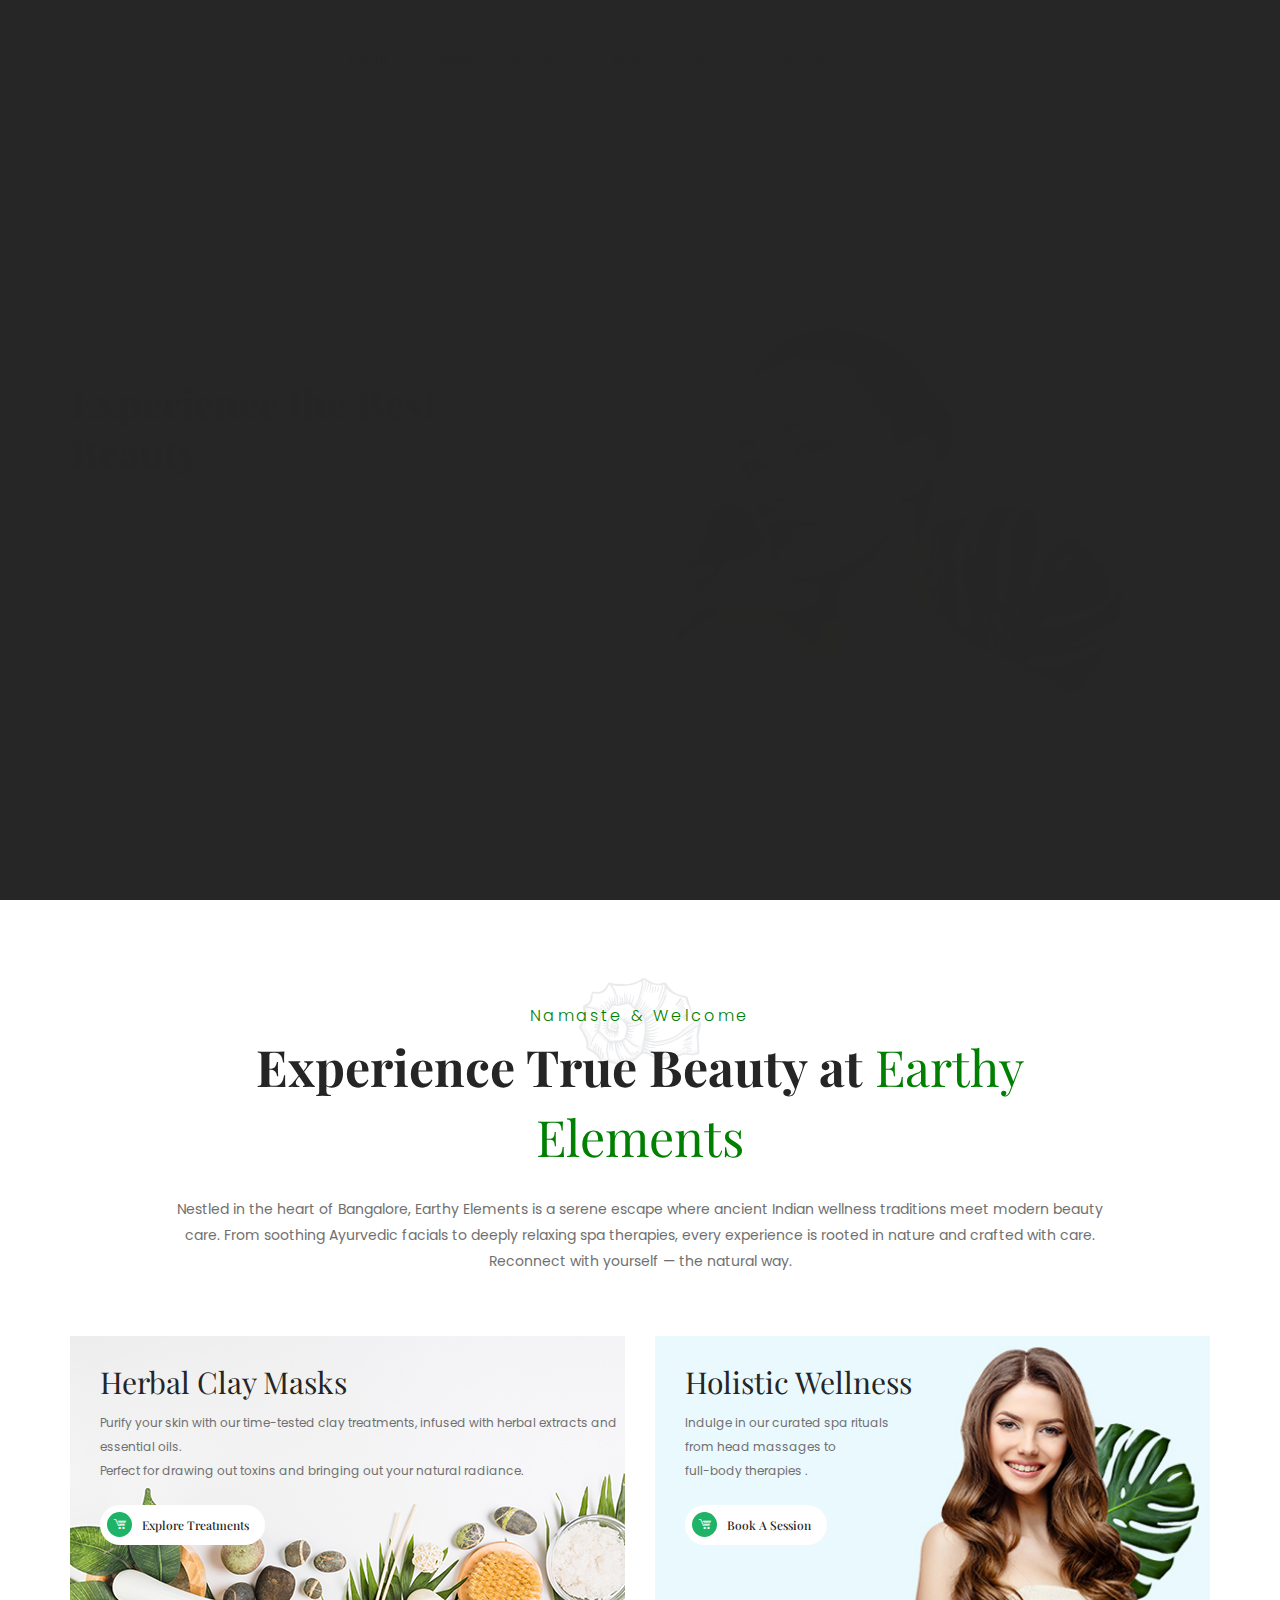
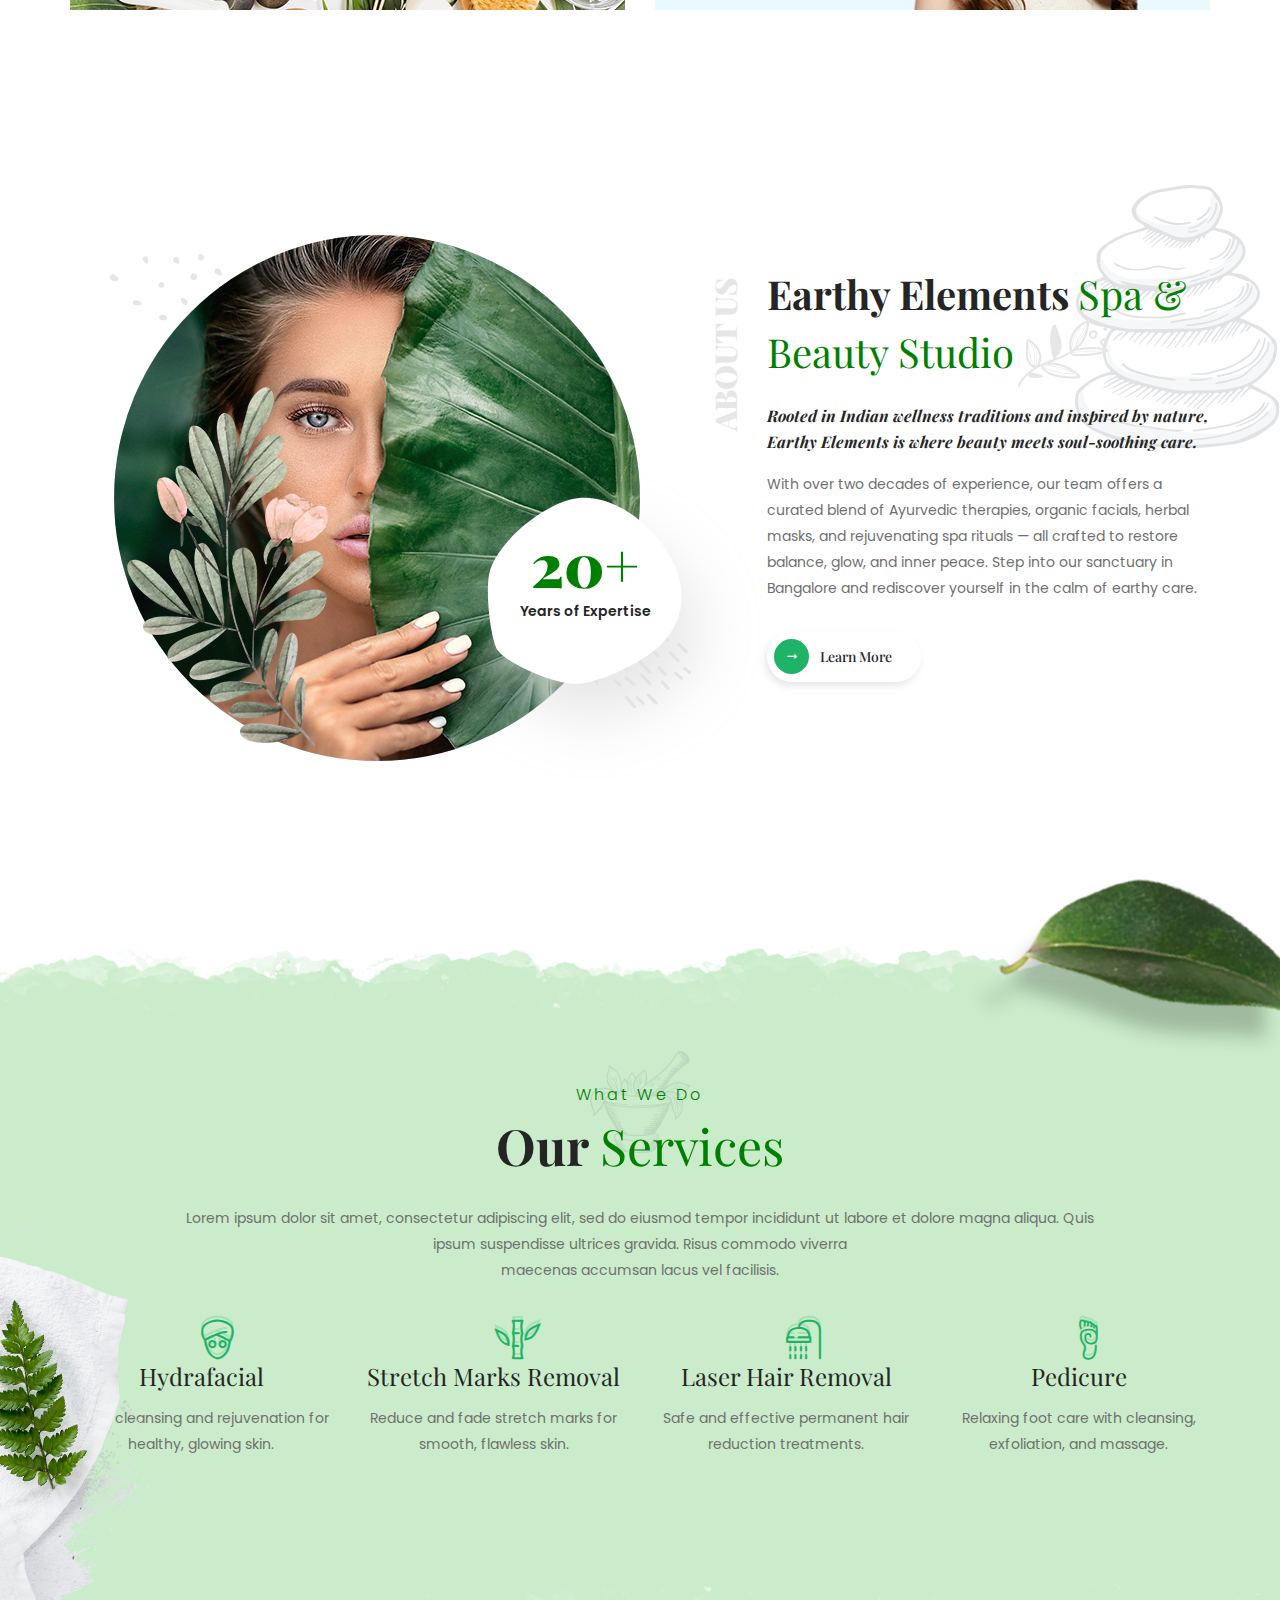
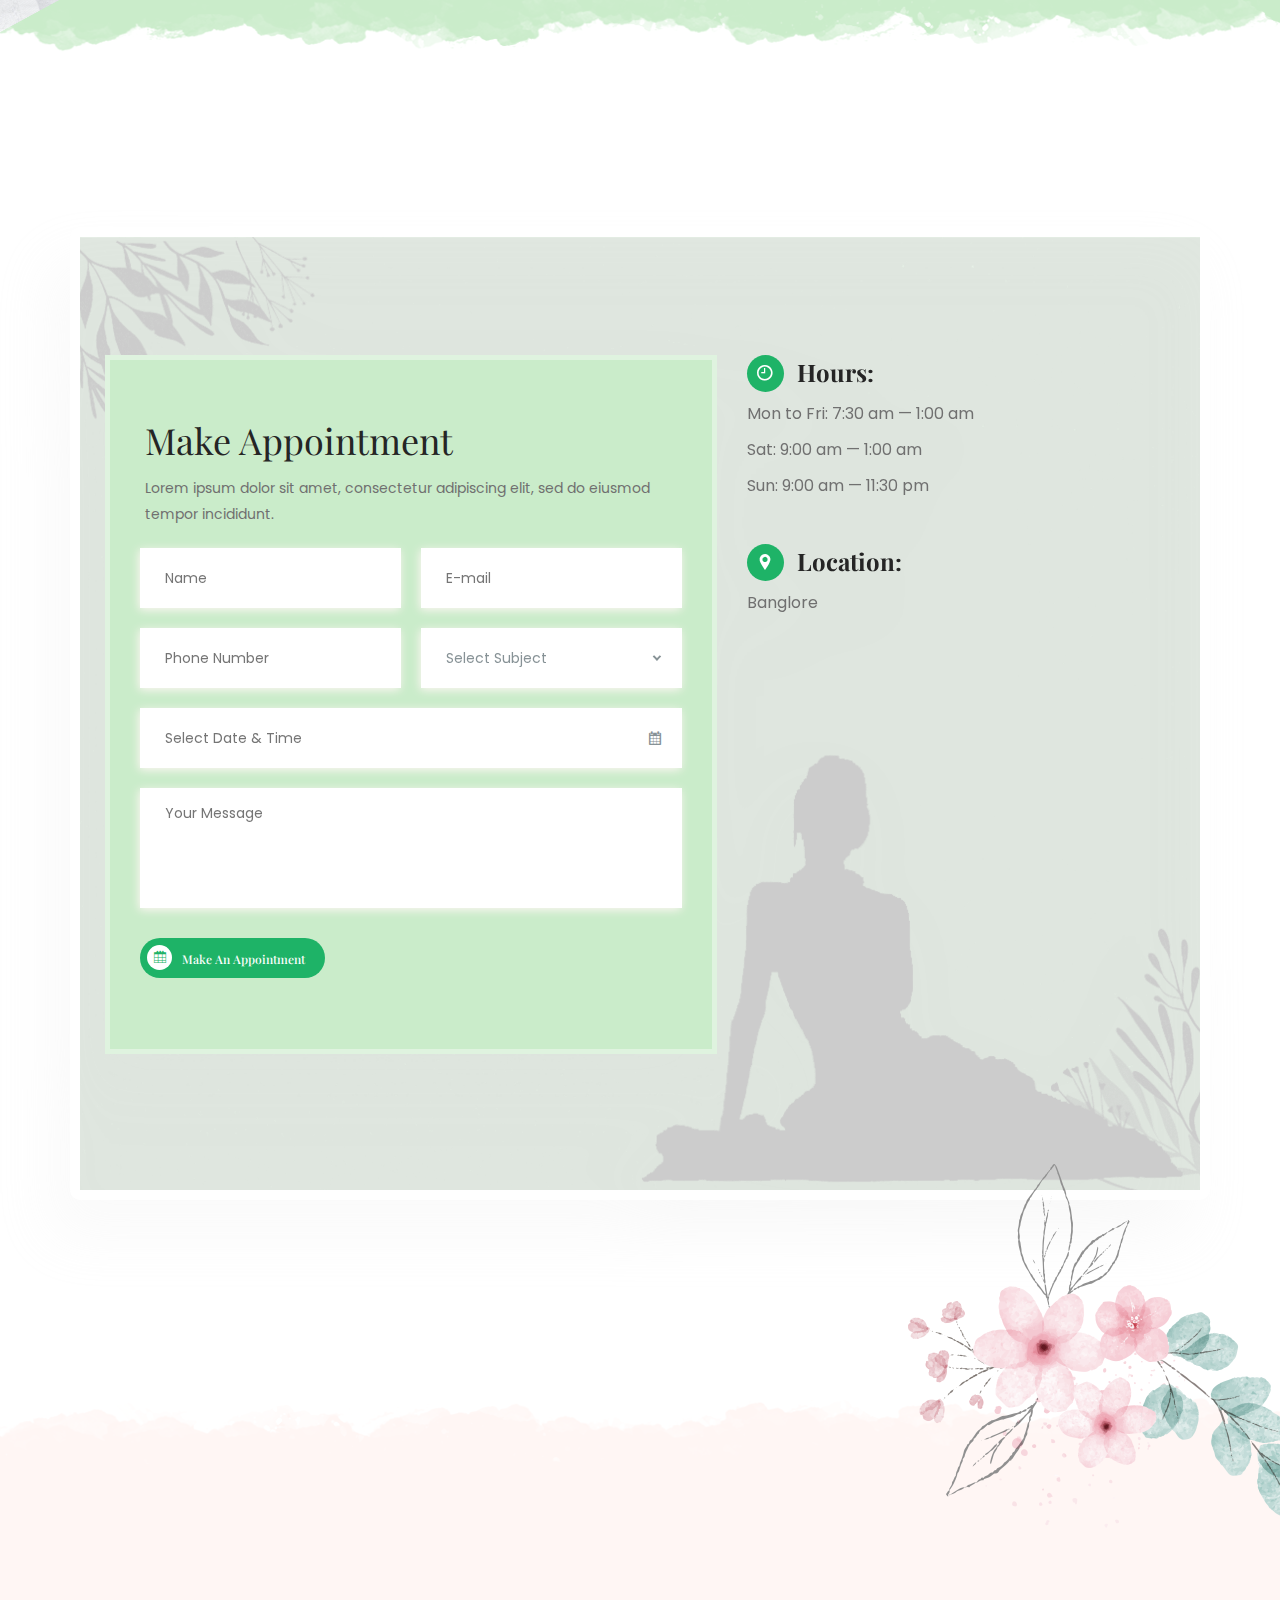
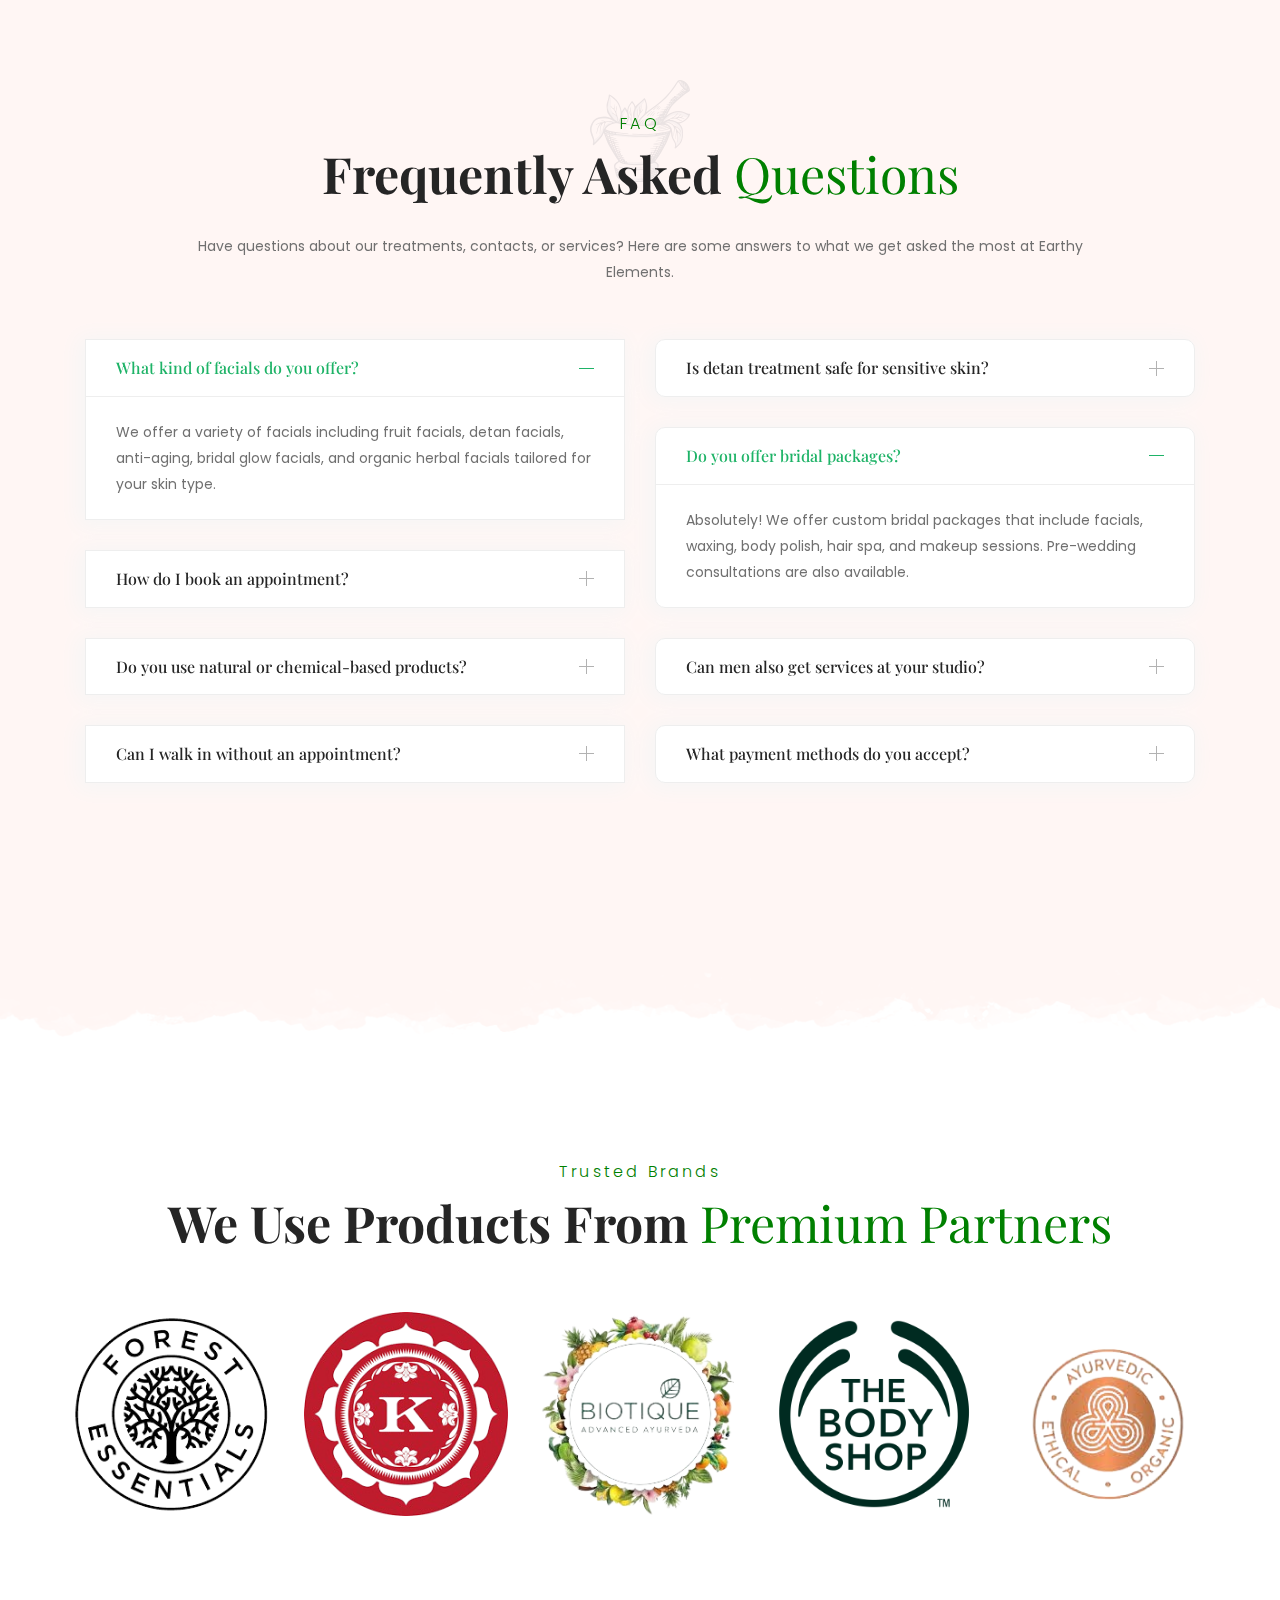
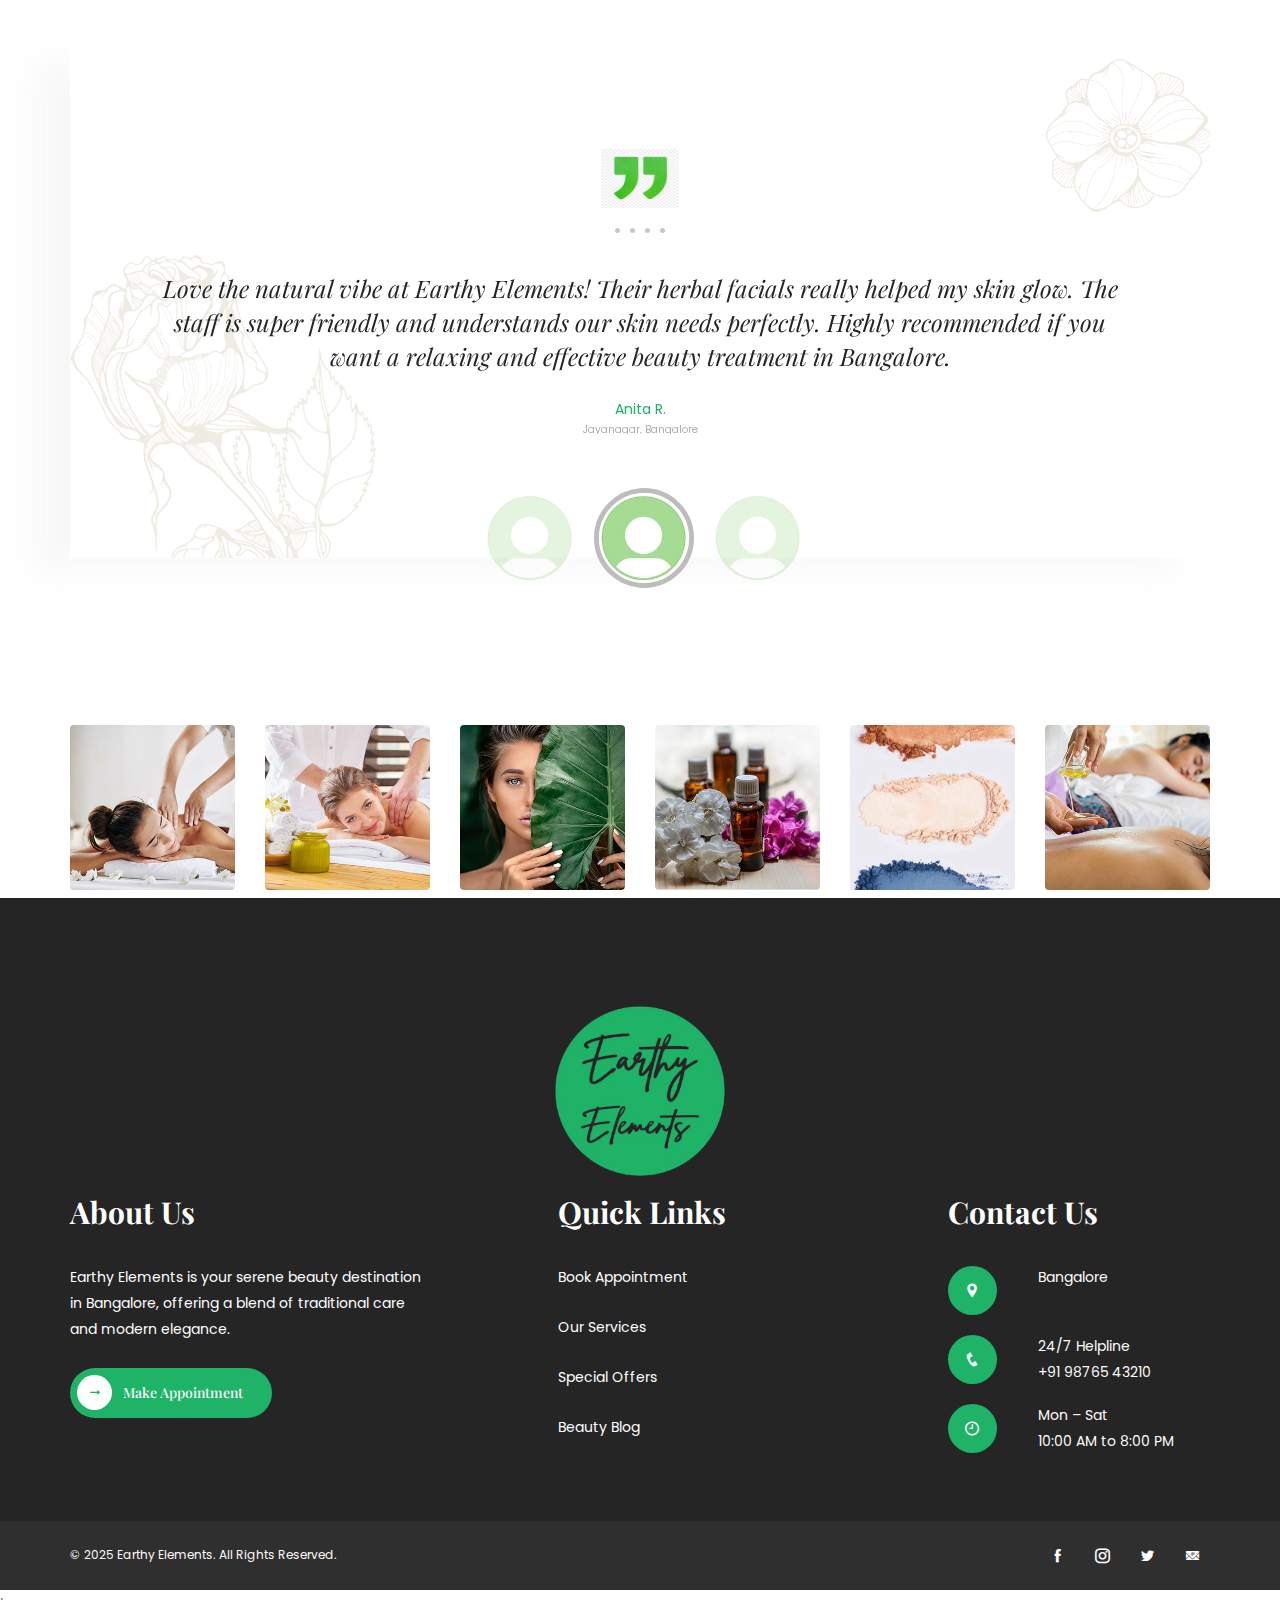
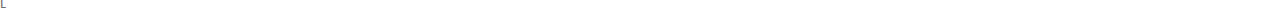
<file: index.html>
<!DOCTYPE html>
<html lang="en">
    <head>
        <title>Earthy Elements</title>
        <meta charset="UTF-8">
        <meta name="viewport" content="width=device-width, initial-scale=1.0">
        <meta name="description" content="Clean Beauty Spa  with predefined web elements which helps you to build your own site. These template is suitable for spa, beauty, care, girly, hair, health, beauty parlour, massage, skincare, saloon, make up, physiotherapy, salon, wellness, yoga website. Yoga & Meditation centers, Barbershop, Health & Wellness Centers, Medical, Physiotherapy, Cosmetic Treatment centers, ayurvedic treatments, pedicure, manicure procedures.">
        <meta name="keywords" content="spa, beauty, care, girly, hair, health, beauty parlour, massage, skincare, saloon, make up, physiotherapy, salon, wellness, yoga website. Yoga & Meditation centers, Barbershop, Health & Wellness Centers, Medical, Physiotherapy, Cosmetic Treatment centers, ayurvedic treatments, pedicure, manicure procedures">
        <meta name="author" content="ThemeWar">

        <!-- Start Include All CSS -->
        <link rel="stylesheet" href="css/bootstrap.css"/>
        <link rel="stylesheet" href="css/owl.theme.default.min.css"/>
        <link rel="stylesheet" href="css/owl.carousel.min.css"/>
        <link rel="stylesheet" href="css/animate.css"/>
        <link rel="stylesheet" href="css/icofont.css"/>
        <link rel="stylesheet" href="css/nounicon.css"/>
        <link rel="stylesheet" href="css/makeover-icon.css"/>
        <link rel="stylesheet" href="css/nice-select.css"/>
        <link rel="stylesheet" href="css/jquery.datetimepicker.min.css"/>
        <link rel="stylesheet" href="css/slick.css"/>
        <link rel="stylesheet" href="css/lightcase.css"/>
        <link rel="stylesheet" href="css/lightslider.css"/>
        <link href="https://cdn.jsdelivr.net/npm/bootstrap-icons/font/bootstrap-icons.css" rel="stylesheet">

        
        <!-- Revolution Slider Setting CSS -->
        <link rel="stylesheet" href="css/settings.css">

        <link rel="stylesheet" href="css/preset.css"/>
        <link rel="stylesheet" href="css/ignore_for_wp.css"/>
        <link rel="stylesheet" href="css/style.css"/>
        <link rel="stylesheet" href="css/responsive.css"/>
        <!-- End Include All CSS -->

        <!-- Favicon Icon -->
        <link rel="icon"  type="image/png" href="images/logo/logo.webp">
        <!-- Favicon Icon -->
    </head>
    <body>
        <!-- Preloading -->
        <div class="preloader text-center">
            <div class="la-ball-scale-multiple la-2x">
                <div></div>
                <div></div>
                <div></div>
            </div>
        </div>
        <!-- Preloading -->
        
        <!-- Begin:: Header Section -->
        <header class="header_01 isSticky">
            <div class="container-fluid">
                <div class="row gap-4">
                    <div class="col-lg-2 cusLogo">
                        <div class="logo">
                            <a href="index.html">
                                <img src="images/logo/logo.webp" alt="Makeover" />
                            </a>
                        </div>
                    </div>
                    <div class="col-lg-8 menu-col">
                        <a href="javascript:void(0)" class="menu_btn"><i class="icofont-navigation-menu"></i></a>
                        <nav class="mainMenu">
                            <ul>
                                <li class="">
                                    <a href="index.html">Home</a>
        
                                </li>
                                <li><a href="about.html">About</a></li>
                                <li class="">
                                    <a href="service1.html">Services</a>
        
                                </li>
                                <!-- <li class="menu-item-has-children">
                                        <a href="javascript:void(0);">Shop</a>
                                        <ul class="sub-menu">
                                            <li><a href="shop.html">Shop Sidebar</a></li>
                                            <li><a href="shop2.html">Shop Fullwidth</a></li>
                                            <li><a href="single-product.html">Shop Details</a></li>
                                            <li><a href="cart.html">Cart Page</a></li>
                                            <li><a href="checkout.html">Checkout Page</a></li>
                                            <li><a href="my-account.html">My Account</a></li>
                                        </ul>
                                    </li> -->
                                <li class="">
                                    <a href="#">Blog</a>
                                </li>
                                <li class="">
                                    <a href="gallery.html">Gallery</a>
        
                                </li>
                                <li><a href="contact.html">Contacts</a></li>
                            </ul>
                        </nav>
                    </div>
                    <div class="col-lg-2 navCus">
                        <div class="navAccess">
                            <a href="javascript:void(0);" class="humBurger"><span></span></a>
                        </div>
                    </div>
                </div>
            </div>
        </header>
        
        <!-- End:: Header Section -->
        
        <!-- popup sidebar widget -->
        <section class="popup_sidebar_sec">
            <div class="popup_sidebar_overlay"></div>
            <div class="widget_area">
                <a href="javascript:void(0);" class="widget_closer"><i class="icofont-close-line"></i></a>
                <div class="center_align">
                    <div class="about_widget_area">
                        <div class="wd_logo">
                            <a href="index.html"><img src="images/logo/logo.webp" alt="makeover"/></a>
                        </div>
                        <p>
                            We take a bottom-line approach to each project. Our clients consistently see increased traffic, 
                            enhanced brand loyalty and new leads thanks to our work.
                        </p>
                        <div class="icon_box_04">
                            <i class="noun-noun_call_1624888"></i>
                            <h4>Call Us</h4>
                            <p>1.800.321.9876</p>
                        </div>
                        <div class="icon_box_04">
                            <i class="noun-noun_Email_485891"></i>
                            <h4>Write us</h4>
                            <p>hello@makeover.com</p>
                        </div>
                        <div class="icon_box_04">
                            <i class="noun-noun_Address_1271842"></i>
                            <h4>Address</h4>
                            <p>70 Greenview Ave. Temple Hills,<br> MD 20748, USA</p>
                        </div>
                        <div class="social_item">
                            <a href="https://www.facebook.com/"><i class="icofont-facebook"></i></a>
                            <a href="https://twitter.com/"><i class="icofont-twitter"></i></a>
                            <a href="https://bebo.com/"><i class="icofont-bebo"></i></a>
                            <a href="https://dribbble.com/"><i class="icofont-dribbble"></i></a>
                        </div>
                    </div>
                </div>
            </div>
        </section>
        <!-- popup sidebar widget -->

        <!-- Begin:: Slider Section -->
        <!-- Begin:: Banner Section -->
        <section class="page_banner">
            <div class="layer_img move_anim animated">
                <!-- <img src="images/bg/page_layer.png" alt="" /> -->
            </div>
            <div class="container">
                <div class="row">
                    <div class="d-block d-md-none herosecimgphone pl-5 ">
                        <img src="/images/bg/banner_layer(1).png" alt="">
                    </div>
                    <div class="col-lg-5 offset-lg-1">
                        <h2 class="banner-title">Experience the Best Beauty <span
                                class="colorPrimary fontWeight400 sectionTitle ">
                                services</span></h2>
                        <p class="breadcrumbs"></p>
                        <p style="margin-top:10px;">
                            From traditional beauty care to modern spa therapies, we bring you the best of both worlds – right
                            here in Namma Bengaluru.
                        </p>
                        <div class="tp-caption tp-resizeme" data-x="['left', 'left', 'center', 'center']" data-hoffset="['0']"
                            data-y="['middle']" data-voffset="['160','160','150','120']" data-fontsize="['14'"
                            data-fontweight="400" data-lineheight=".8" data-width="['100%']" data-height="['auto']"
                            data-whitesapce="['normal']" data-color="['#01d85f']" data-type="text" data-responsive_offset="off"
                            data-frames="[{"
                            delay":1700,"speed":400,"frame":"0","from":"y:[100%];z:0;rX:0deg;rY:0;rZ:0;sX:1;sY:1;skX:0;skY:0;opacity:0;","mask":"x:0px;y:[100%];s:inherit;e:inherit;","to":"o:1;","ease":"power2.inOut"},{"delay":"wait","speed":300,"frame":"999","to":"auto:auto;","ease":"power3.inOut"}]"
                            data-textalign="['left', 'left', 'center', 'center']" data-paddingtop="[0,0,0,0]"
                            data-paddingright="[0,0,0,0]" data-paddingbottom="[0,0,0,0]" data-paddingleft="[80,50,0,0]"
                            id="layer-714881972"
                            style="visibility: inherit; transition: none; text-align: center; line-height: 1px; border-width: 0px; margin: 0px; padding: 0px; letter-spacing: 0px; font-weight: 400; font-size: 14px; white-space: nowrap; min-height: 0px; min-width: 100%; max-height: none; max-width: 100%; color: rgb(1, 216, 95); opacity: 1; transform: matrix3d(1, 0, 0, 0, 0, 1, 0, 0, 0, 0, 1, 0, 0, 0, 0, 1); transform-origin: 50% 50% 0px;">
                            …</div>
                    </div>
                    <div class="col-lg-6 animated pnl">
                        <div class="page_layer">
                            <img src="images/bg/banner_layer.png" alt="" />
                        </div>
                    </div>
                </div>
            </div>
        </section>
        <!-- End:: Banner Section -->
        <!-- <section class="slider_01">
            <div class="rev_slider_wrapper">
                <div id="rev_slider_1" class="rev_slider fullwidthabanner" style="display:none;" data-version="5.4.1">
                    
                    <ul>
                        <li data-index="rs-3046" data-transition="random-premium" data-slotamount="default" data-hideafterloop="0" data-hideslideonmobile="off"  data-easein="Power3.easeInOut" data-easeout="Power3.easeInOut" data-masterspeed="1000"  data-thumb=""  data-rotate="0"  data-saveperformance="off"  data-title="" data-param1="" data-param2="" data-param3="" data-param4="" data-param5="" data-param6="" data-param7="" data-param8="" data-param9="" data-param10="" data-description="">
                            <div class="tp-caption"
                                 data-x="['left', 'left', 'center', 'center']" 
                                 data-hoffset="['0']" 

                                 data-y="['middle']" 
                                 data-voffset="['-180','-180','-170','-150']" 
                                 data-width="['100%']"
                                 data-height="['auto']"
                                 data-whitesapce="['normal']"
                                 data-type="image"

                                 data-frames='[{"delay":1200,"speed":600,"frame":"0","from":"y:[-100%];z:0;rX:0deg;rY:0;rZ:0;sX:1;sY:1;skX:0;skY:0;","mask":"x:0px;y:0px;s:inherit;e:inherit;","to":"o:1;","ease":"power3.inOut"},{"delay":"wait","speed":300,"frame":"999","to":"auto:auto;","ease":"power3.inOut"}]'

                                 data-textAlign="['left', 'left', 'center', 'center']"
                                 data-paddingtop="[0,0,0,0]"
                                 data-paddingright="[0,0,0,25]"
                                 data-paddingbottom="[0,0,0,0]"
                                 data-paddingleft="[80,50,0,25]"

                                 ></div>
                            <div class="tp-caption headFont ws_nowrap"
                                 data-x="['left', 'left', 'center', 'center']" 
                                 data-hoffset="['-3', '-3', '0', '0']" 

                                 data-y="['middle']" 
                                 data-voffset="['-40','-40','-45','-25']" 

                                 data-fontsize="['60','60','60','45']"
                                 data-fontweight="900"
                                 data-lineheight="['70', '70', '70', '55']"
                                 data-width="['500','500','100%', '100%']"
                                 data-height="['auto']"
                                 data-whitesapce="normal"
                                 data-color="['#252525']"

                                 data-type="text" 
                                 data-responsive_offset="off" 

                                 data-frames='[{"delay":1300,"speed":600,"frame":"0","from":"y:[100%];z:0;rX:0deg;rY:0;rZ:0;sX:1;sY:1;skX:0;skY:0;opacity:0;","mask":"x:0px;y:[100%];s:inherit;e:inherit;","to":"o:1;","ease":"power2.inOut"},{"delay":"wait","speed":300,"frame":"999","to":"auto:auto;","ease":"power3.inOut"}]'

                                 data-textAlign="['left', 'left', 'center', 'center']"
                                 data-paddingtop="[0,0,0,0]"
                                 data-paddingright="[0,0,25,25]"
                                 data-paddingbottom="[0,0,0,0]"
                                 data-paddingleft="[80,50,25,25]"

                                 >Experience the Best Beauty <span class="colorPrimary fontWeight400">Services</span>
                            </div>
                            <div class="tp-caption ws_nowrap"
                                 data-x="['left', 'left', 'center', 'center']" 
                                 data-hoffset="['0']" 

                                 data-y="['middle']" 
                                 data-voffset="['95','95','75','70']" 

                                 data-fontsize="['14','14','14','14']"
                                 data-fontweight="['400', '400', '400', '400']"
                                 data-lineheight="['26']"
                                 data-width="['570','400','100%','100%']"
                                 data-height="['auto']"
                                 data-whitesapce="['normal']"
                                 data-color="['#252525']"

                                 data-type="text" 
                                 data-responsive_offset="off" 

                                 data-frames='[{"delay":1500,"speed":500,"frame":"0","from":"y:[100%];z:0;rX:0deg;rY:0;rZ:0;sX:1;sY:1;skX:0;skY:0;opacity:0;","mask":"x:0px;y:[100%];s:inherit;e:inherit;","to":"o:1;","ease":"power2.inOut"},{"delay":"wait","speed":300,"frame":"999","to":"auto:auto;","ease":"power3.inOut"}]'

                                 data-textAlign="['left', 'left', 'center', 'center']"
                                 data-paddingtop="[0,0,0,0]"
                                 data-paddingright="[0,0,0,30]"
                                 data-paddingbottom="[0,0,0,0]"
                                 data-paddingleft="[80,50,0,30]"

                                 >There are many variations 
                            </div>
                            <div class="tp-caption tp-resizeme"
                                 data-x="['left', 'left', 'center', 'center']" 
                                 data-hoffset="['0']" 

                                 data-y="['middle']" 
                                 data-voffset="['160','160','150','120']" 

                                 data-fontsize="['14'"
                                 data-fontweight="400"
                                 data-lineheight=".8"
                                 data-width="['100%']"
                                 data-height="['auto']"
                                 data-whitesapce="['normal']"
                                 data-color="['#01d85f']"

                                 data-type="text" 
                                 data-responsive_offset="off" 

                                data-frames='[{"delay":1700,"speed":400,"frame":"0","from":"y:[100%];z:0;rX:0deg;rY:0;rZ:0;sX:1;sY:1;skX:0;skY:0;opacity:0;","mask":"x:0px;y:[100%];s:inherit;e:inherit;","to":"o:1;","ease":"power2.inOut"},{"delay":"wait","speed":300,"frame":"999","to":"auto:auto;","ease":"power3.inOut"}]'

                                 data-textAlign="['left', 'left', 'center', 'center']"
                                 data-paddingtop="[0,0,0,0]"
                                 data-paddingright="[0,0,0,0]"
                                 data-paddingbottom="[0,0,0,0]"
                                 data-paddingleft="[80,50,0,0]"

                                 ><a href="contact.html" class="mo_btn mob_lg"><i class="icofont-cart-alt"></i>Make Appointment</a>
                            </div>
                            <div class="tp-caption d-md-none d-sm-none d-xs-none d-lg-block"
                                data-frames='[{"delay":2000,"speed":700,"frame":"0","from":"z:0;rX:0;rY:0;rZ:0;sX:0.9;sY:0.9;skX:0;skY:0;opacity:0;","to":"o:1;","ease":"power3.inOut"},
                                            {"delay":"wait","speed":300,"frame":"999","to":"auto:auto;","ease":"power3.inOut"}]'

                                data-type="text" 
                                data-x="right"
                                data-y="top"
                                data-hoffset="['-250','-150','0','0']"
                                data-voffset="['-170','-146','0','0']"
                                data-width="['auto']"
                                data-height="['auto']"
                                
                                data-visibility="['on', 'on', 'off', 'off']"

                                ><div class="round_anim"></div></div>
                            <div class="tp-caption d-md-none d-sm-none d-xs-none d-lg-block cusLayer"
                                data-frames='[{"delay":2400,"speed":700,"frame":"0","from":"y:50px;opacity:0;","to":"o:1;","ease":"power3.inOut"},
                                        {"delay":"wait","speed":300,"frame":"999","to":"opacity:0;","ease":"power3.inOut"}]'

                                data-type="image"
                                data-x="right"
                                data-y="bottom"
                                data-hoffset="['-320','-320','0','0']"
                                data-voffset="['-170','-146','0','0']"
                                data-width="['auto']"
                                data-height="['auto']"
                                
                                data-visibility="['on', 'on', 'off', 'off']"

                            ><img src="images/home_01/layer.png" alt="App Store"></div>
                            <div class="tp-caption d-md-none d-sm-none d-xs-none"
                                data-frames='[{"delay":2800,"speed":800,"frame":"0","from":"x:-50px;opacity:0;","to":"o:1;","ease":"power3.inOut"},{"delay":"wait","speed":300,"frame":"999","to":"auto:auto;","ease":"power3.inOut"}]'

                                data-type="image"
                                data-x="left"
                                data-y="bottom"
                                data-hoffset="['-320','-320','0','0']"
                                data-voffset="['-170','-146','0','0']"
                                data-width="['auto']"
                                data-height="['auto']"
                                
                                data-visibility="['on', 'off', 'off', 'off']"

                            ><img src="images/bg/page_layer.png" alt="App Store"></div>
                        </li>
                    </ul>
                </div>
            </div>
        </section> -->
        <!-- End:: Slider Section -->

        <!-- Begin:: Welcome Section -->
       <section class="commonSection welcomeSection">
    <div class="container">
        <div class="row">
            <div class="col-lg-10 offset-lg-1">
                <div class="sectionTitle text-center">
                    <img src="images/icons/1.png" alt=""/>
                    <h5 class="primaryFont">Namaste & Welcome</h5>
                    <h2>Experience True Beauty at <span class="colorPrimary fontWeight400">Earthy Elements</span></h2>
                    <p>
                        Nestled in the heart of Bangalore, Earthy Elements is a serene escape where ancient Indian wellness traditions meet modern beauty care. 
                        From soothing Ayurvedic facials to deeply relaxing spa therapies, every experience is rooted in nature and crafted with care.<br/>
                        Reconnect with yourself — the natural way.
                    </p>
                </div>
            </div>
        </div>
        <div class="row">
            <div class="col-md-6">
                <div class="actionBox">
                    <h3>Herbal Clay Masks</h3>
                    <p>
                        Purify your skin with our time-tested clay treatments, infused with herbal extracts and essential oils.<br/>
                        Perfect for drawing out toxins and bringing out your natural radiance.
                    </p>
                    <a href="service1.html" class="mo_btn"><i class="icofont-cart-alt"></i>Explore Treatments</a>
                </div>
            </div>
            <div class="col-md-6">
                <div class="actionBox abBg2">
                    <h3>Holistic Wellness </h3>
                    <p>
                        Indulge in our curated spa rituals <br> from head massages to <br> full-body therapies .
                    </p>
                    <a href="contact.html" class="mo_btn"><i class="icofont-cart-alt"></i>Book a Session</a>
                </div>
            </div>
        </div>
    </div>
</section>

        <!-- End:: Welcome Section -->

        <!-- Begin:: About Section -->
        <section class="commonSection aboutSection">
    <div class="layer_img move_anim">
        <img src="images/bg/7.png" alt=""/>
    </div>
    <div class="container">
        <div class="row ">
            <div class="col-lg-6 col-md-6 noPaddingRight clearfix">
                <div class="aboutImg float-right clearfix">
                    <div class="shape1">
                        <img src="images/bg/4.png" alt=""/>
                    </div>
                    <div class="shape2">
                        <img src="images/bg/5.png" alt=""/>
                    </div>
                    <div class="shape3 move_anim_two">
                        <img src="images/bg/6.png" alt=""/>
                    </div>
                    <div class="abImg float-right">
                        <img src="images/home_01/1.jpg" alt="Earthy Elements Spa"/>
                    </div>
                    <div class="expCounter">
                        <svg version="1.0" xmlns="http://www.w3.org/2000/svg"
                             width="196.000000pt" height="188.000000pt" viewBox="0 0 196.000000 188.000000"
                             preserveAspectRatio="xMidYMid meet">
                            <g transform="translate(0.000000,188.000000) scale(0.050000,-0.050000)"
                               fill="#252525" stroke="none">
                                <path d="M1670 3710 c-709 -191 -1537 -962 -1631 -1517 -69 -402 41 -1322 178
                                      -1505 209 -276 1124 -669 1557 -668 417 2 1303 405 1683 767 611 582 578 1429
                                      -86 2196 -502 580 -1177 869 -1701 727z"/>
                            </g>
                        </svg>
                        <div class="expContent funfact" data-count="20">
                            <h2><span class="counter">20</span><i>+</i></h2>
                            <p>Years of Expertise</p>
                        </div>
                    </div>
                </div>
            </div>
            <div class="col-lg-6 col-md-6">
                <div class="abContent">
                    <h3>About Us</h3>
                    <h2>
                        Earthy Elements <span class="fontWeight400 colorPrimary">Spa & Beauty Studio</span>
                    </h2>
                    <p class="leads">
                        Rooted in Indian wellness traditions and inspired by nature, Earthy Elements is where beauty meets soul-soothing care.
                    </p>
                    <p>
                        With over two decades of experience, our team offers a curated blend of Ayurvedic therapies, organic facials, herbal masks, and rejuvenating spa rituals — all crafted to restore balance, glow, and inner peace. Step into our sanctuary in Bangalore and rediscover yourself in the calm of earthy care.
                    </p>
                    <a href="about.html" class="mo_btn mob_lg mob_shadow"><i class="icofont-long-arrow-right"></i>Learn More</a>
                </div>
            </div>
        </div>
    </div>
</section>

        <!-- End:: About Section -->

        <!-- Begin:: Service Section -->
<div class="commonSection serviceSection hasBeforeDecoration hasAfterDecoration">
    <div class="layer_img l_01 move_anim">
        <img src="images/bg/12.png" alt=""/>
    </div>
    <div class="container">
        <div class="row">
            <div class="col-lg-10 offset-lg-1">
                <div class="sectionTitle text-center">
                    <img src="images/icons/2.png" alt=""/>
                    <h5 class="primaryFont">What We Do</h5>
                    <h2>Our <span class="colorPrimary fontWeight400">Services</span></h2>
                    <p>
                        Lorem ipsum dolor sit amet, consectetur adipiscing elit, sed do eiusmod tempor incididunt ut labore et dolore magna aliqua. 
                        Quis ipsum suspendisse ultrices gravida. Risus commodo viverra<br/> maecenas accumsan lacus vel facilisis. 
                    </p>
                </div>
            </div>
        </div>

        <div class="row services-equal">
            <!-- Hydrafacial -->
            <div class="col-lg-3 col-md-6">
                <div class="serviceItem_01 text-center h-100">
                    <div class="ib_box">
                        <div class="bg_icon"><i class="mkov-facial"></i></div>
                        <i class="mkov-facial"></i>
                    </div>
                    <h3><a href="service1.html">Hydrafacial</a></h3>
                    <p>Deep cleansing and rejuvenation for healthy, glowing skin.</p>
                </div>
            </div>

            <!-- Stretch Marks Removal -->
            <div class="col-lg-3 col-md-6">
                <div class="serviceItem_01 text-center h-100">
                    <div class="ib_box">
                        <div class="bg_icon"><i class="mkov-leaf"></i></div>
                        <i class="mkov-leaf"></i>
                    </div>
                    <h3><a href="service1.html">Stretch Marks Removal</a></h3>
                    <p>Reduce and fade stretch marks for smooth, flawless skin.</p>
                </div>
            </div>

            <!-- Laser Hair Removal -->
            <div class="col-lg-3 col-md-6">
                <div class="serviceItem_01 text-center h-100">
                    <div class="ib_box">
                        <div class="bg_icon"><i class="mkov-shower"></i></div>
                        <i class="mkov-shower"></i>
                    </div>
                    <h3><a href="service1.html">Laser Hair Removal</a></h3>
                    <p>Safe and effective permanent hair reduction treatments.</p>
                </div>
            </div>

            <!-- Pedicure -->
            <div class="col-lg-3 col-md-6">
                <div class="serviceItem_01 text-center h-100">
                    <div class="ib_box">
                        <div class="bg_icon"><i class="mkov-foot-massage"></i></div>
                        <i class="mkov-foot-massage"></i>
                    </div>
                    <h3><a href="service1.html">Pedicure</a></h3>
                    <p>Relaxing foot care with cleansing, exfoliation, and massage.</p>
                </div>
            </div>
        </div>
    </div>

    <div class="layer_img l_02 move_anim_two">
        <img src="images/bg/11.png" alt=""/>
    </div>
</div>
<!-- End:: Service Section -->


        <!-- Begin:: Appointment Section -->
        <section class="commonSection apointmentSection">
            <div class="container">
                <div class="row">
                    <div class="col-lg-12">
                        <div class="appointment_area">
                            <div class="row">
                                <div class="col-lg-7 col-md-7">
                                    <div class="appointment_form">
                                        <h3>Make Appointment</h3>
                                        <p>Lorem ipsum dolor sit amet, consectetur adipiscing elit, sed do eiusmod tempor incididunt.</p>
                                        <form action="#" method="post" class="row">
                                            <div class="input-field col-lg-6">
                                                <input type="text" name="name" placeholder="Name"/>
                                            </div>
                                            <div class="input-field col-lg-6">
                                                <input type="email" name="email" placeholder="E-mail"/>
                                            </div>
                                            <div class="input-field col-lg-6">
                                                <input type="number" name="phone" placeholder="Phone Number"/>
                                            </div>
                                            <div class="input-field col-lg-6">
                                                <select name="select_subject">
                                                    <option selected="selected">Select Subject</option>
                                                    <option>Sports Massage</option>
                                                    <option>Stone Massage</option>
                                                    <option>Body Massage</option>
                                                    <option>Head Massage</option>
                                                    <option>Facial & Massage</option>
                                                </select>
                                            </div>
                                            <div class="input-field col-lg-12">
                                                <input type="text" name="date_time" class="datetime-picker" placeholder="Select Date & Time"/>
                                                <i class="icofont-ui-calendar"></i>
                                            </div>
                                            <div class="input-field col-lg-12">
                                                <textarea name="message" placeholder="Your Message"></textarea>
                                            </div>
                                            <div class="input-field col-lg-12">
                                                <button type="submit" class="mo_btn"><i class="icofont-calendar"></i>Make  An Appointment</button>
                                            </div>
                                        </form>
                                    </div>
                                </div>
                                <div class="col-lg-5 col-md-5">
                                    <div class="icon_box_01">
                                        <h4><i class="icofont-clock-time"></i>Hours:</h4>
                                        <p>
                                            Mon to Fri: 7:30 am — 1:00 am<br>
                                            Sat: 9:00 am — 1:00 am<br>
                                            Sun: 9:00 am — 11:30 pm
                                        </p>
                                    </div>
                                    <div class="icon_box_01">
                                        <h4><i class="icofont-location-pin"></i>Location:</h4>
                                        <p>
                                            Banglore
                                        </p>
                                    </div>
                                </div>
                            </div>
                        </div>
                    </div>
                </div>
            </div>
        </section>
        <!-- End:: Appointment Section -->
        
        <!-- Begin:: Package Section -->
        <section class="commonSection pricingSection hasBeforeDecoration hasAfterDecoration">
            <div class="layer_img l_03 move_anim">
                <img src="images/bg/14.png" alt=""/>
            </div>
            <div class="container">
                <section class="commonSection faqSection">
    <div class="container">
        <div class="row">
            <div class="col-lg-10 offset-lg-1">
                <div class="sectionTitle text-center">
                    <img src="images/icons/2.png" alt="">
                    <h5 class="primaryFont">FAQ</h5>
                    <h2>Frequently Asked <span class="colorPrimary fontWeight400">Questions</span></h2>
                    <p>
                        Have questions about our treatments, contacts, or services? Here are some answers to what we get asked the most at Earthy Elements.
                    </p>
                </div>
            </div>
        </div>

        <div class="row">
            <!-- Column 1 -->
            <div class="col-lg-6 col-md-6">
                <div class="accordion mkAccordion" id="mkAccordion01">
                    <!-- FAQ 1 -->
                    <div class="card">
                        <div class="card-header" id="ma_ac_01">
                            <h2 class="mb-0">
                                <button type="button" data-toggle="collapse" data-target="#ma_collapes_01" aria-expanded="true" aria-controls="ma_collapes_01">
                                    What kind of facials do you offer?
                                    <span></span>
                                </button>
                            </h2>
                        </div>
                        <div id="ma_collapes_01" class="collapse show" aria-labelledby="ma_ac_01" data-parent="#mkAccordion01">
                            <div class="card-body">
                                We offer a variety of facials including fruit facials, detan facials, anti-aging, bridal glow facials, and organic herbal facials tailored for your skin type.
                            </div>
                        </div>
                    </div>

                    <!-- FAQ 2 -->
                    <div class="card">
                        <div class="card-header" id="ma_ac_02">
                            <h2 class="mb-0">
                                <button class="collapsed" type="button" data-toggle="collapse" data-target="#ma_collapes_02" aria-expanded="false" aria-controls="ma_collapes_02">
                                    How do I book an appointment?
                                    <span></span>
                                </button>
                            </h2>
                        </div>
                        <div id="ma_collapes_02" class="collapse" aria-labelledby="ma_ac_02" data-parent="#mkAccordion01">
                            <div class="card-body">
                                You can book your appointment online through our website, call us directly, or message us on WhatsApp for quick bookings.
                            </div>
                        </div>
                    </div>

                    <!-- FAQ 3 -->
                    <div class="card">
                        <div class="card-header" id="ma_ac_03">
                            <h2 class="mb-0">
                                <button class="collapsed" type="button" data-toggle="collapse" data-target="#ma_collapes_03" aria-expanded="false" aria-controls="ma_collapes_03">
                                    Do you use natural or chemical-based products?
                                    <span></span>
                                </button>
                            </h2>
                        </div>
                        <div id="ma_collapes_03" class="collapse" aria-labelledby="ma_ac_03" data-parent="#mkAccordion01">
                            <div class="card-body">
                                At Earthy Elements, we believe in clean beauty. We use mostly natural, organic, and Ayurvedic products for our treatments. Let us know if you have allergies.
                            </div>
                        </div>
                    </div>

                    <!-- FAQ 4 -->
                    <div class="card">
                        <div class="card-header" id="ma_ac_04">
                            <h2 class="mb-0">
                                <button class="collapsed" type="button" data-toggle="collapse" data-target="#ma_collapes_04" aria-expanded="false" aria-controls="ma_collapes_04">
                                    Can I walk in without an appointment?
                                    <span></span>
                                </button>
                            </h2>
                        </div>
                        <div id="ma_collapes_04" class="collapse" aria-labelledby="ma_ac_04" data-parent="#mkAccordion01">
                            <div class="card-body">
                                Walk-ins are welcome, but we recommend booking in advance—especially on weekends—to ensure you get your preferred time slot.
                            </div>
                        </div>
                    </div>
                </div>
            </div>

            <!-- Column 2 -->
            <div class="col-lg-6 col-md-6">
                <div class="accordion mkAccordion radiused" id="mkAccordion02">
                    <!-- FAQ 5 -->
                    <div class="card">
                        <div class="card-header" id="ma_ac_05">
                            <h2 class="mb-0">
                                <button type="button" class="collapsed" data-toggle="collapse" data-target="#ma_collapes_05" aria-expanded="false" aria-controls="ma_collapes_05">
                                    Is detan treatment safe for sensitive skin?
                                    <span></span>
                                </button>
                            </h2>
                        </div>
                        <div id="ma_collapes_05" class="collapse" aria-labelledby="ma_ac_05" data-parent="#mkAccordion02">
                            <div class="card-body">
                                Yes, our detan treatments are gentle and we use herbal-based formulations. Let our staff know if you have sensitive skin, and we’ll tailor it for you.
                            </div>
                        </div>
                    </div>

                    <!-- FAQ 6 -->
                    <div class="card">
                        <div class="card-header" id="ma_ac_06">
                            <h2 class="mb-0">
                                <button type="button" data-toggle="collapse" data-target="#ma_collapes_06" aria-expanded="true" aria-controls="ma_collapes_06">
                                    Do you offer bridal packages?
                                    <span></span>
                                </button>
                            </h2>
                        </div>
                        <div id="ma_collapes_06" class="collapse show" aria-labelledby="ma_ac_06" data-parent="#mkAccordion02">
                            <div class="card-body">
                                Absolutely! We offer custom bridal packages that include facials, waxing, body polish, hair spa, and makeup sessions. Pre-wedding consultations are also available.
                            </div>
                        </div>
                    </div>

                    <!-- FAQ 7 -->
                    <div class="card">
                        <div class="card-header" id="ma_ac_07">
                            <h2 class="mb-0">
                                <button class="collapsed" type="button" data-toggle="collapse" data-target="#ma_collapes_07" aria-expanded="false" aria-controls="ma_collapes_07">
                                    Can men also get services at your studio?
                                    <span></span>
                                </button>
                            </h2>
                        </div>
                        <div id="ma_collapes_07" class="collapse" aria-labelledby="ma_ac_07" data-parent="#mkAccordion02">
                            <div class="card-body">
                                Yes! Earthy Elements is a unisex studio. We offer a wide range of grooming and wellness services for men too—like facials, massages, and waxing.
                            </div>
                        </div>
                    </div>

                    <!-- FAQ 8 -->
                    <div class="card">
                        <div class="card-header" id="ma_ac_08">
                            <h2 class="mb-0">
                                <button class="collapsed" type="button" data-toggle="collapse" data-target="#ma_collapes_08" aria-expanded="false" aria-controls="ma_collapes_08">
                                    What payment methods do you accept?
                                    <span></span>
                                </button>
                            </h2>
                        </div>
                        <div id="ma_collapes_08" class="collapse" aria-labelledby="ma_ac_08" data-parent="#mkAccordion02">
                            <div class="card-body">
                                We accept UPI, cash, credit/debit cards, and popular wallets like Paytm & Google Pay. Invoices are available upon request.
                            </div>
                        </div>
                    </div>
                </div>
            </div>
        </div>
    </div>
</section>

                    </div>
                </div>
            </div>
        </section>
        <!-- End:: Package Section -->
        
        <!-- Begin:: Client Section -->
        <section class="clientSection">
    <div class="container">
        <div class="row">
            <div class="col-lg-12">
                <div class="sectionTitle text-center">
                    <h5 class="primaryFont">Trusted Brands</h5>
                    <h2>We Use Products From <span class="colorPrimary fontWeight400">Premium Partners</span></h2>
                </div>
                <div class="clientSlider owl-carousel">
                    <a href="https://www.forestessentialsindia.com/" target="_blank">
                        <img src="images/client_logo/forest.png" alt="Forest Essentials" class="zoom-logo"/>
                    </a>
                    <a href="https://www.kamaayurveda.com/" target="_blank">
                        <img src="images/client_logo/kama.png" alt="Kama Ayurveda" class="zoom-logo"/>
                    </a>
                    <a href="https://www.biotique.com/" target="_blank">
                        <img src="images/client_logo/biotique.png" alt="Biotique" class="zoom-logo"/>
                    </a>
                    <a href="https://www.thebodyshop.in/" target="_blank">
                        <img src="images/client_logo/bodyshop.png" alt="The Body Shop" class="zoom-logo"/>
                    </a>
                    <a href="https://soultree.in/" target="_blank">
                        <img src="images/client_logo/soultree.png" alt="SoulTree" class="zoom-logo"/>
                    </a>
                </div>
            </div>
        </div>
    </div>
</section>

        <!-- End:: Client Section -->
        
        <!-- Begin:: Testimonial Section -->
        <section class="commonSection testimonialSlider">
    <div class="container">
        <div class="row">
            <div class="col-lg-12">
                <div class="testimoanial_area">
                    <div class="tw_testiSlider">
                        <div class="item">
                            <div class="quote">
                                <img src="images/home_01/quotation.jpg" alt=""/>
                                <span></span><span></span><span></span><span></span>
                            </div>
                            <p class="quatation">
                                Love the natural vibe at Earthy Elements! Their herbal facials really helped my skin glow. The staff is super friendly and understands our skin needs perfectly. Highly recommended if you want a relaxing and effective beauty treatment in Bangalore.
                            </p>
                            <div class="test_author">
                                <span>Anita R.</span>
                                <p>Jayanagar, Bangalore</p>
                            </div>
                        </div>
                        <div class="item">
                            <div class="quote">
                                <img src="images/home_01/quotation.jpg" alt=""/>
                                <span></span><span></span><span></span><span></span>
                            </div>
                            <p class="quatation">
                                Been coming here for months now. The massage and threading services are excellent, and very affordable too. Earthy Elements feels like a little oasis in the city, with a very homely atmosphere.
                            </p>
                            <div class="test_author">
                                <span>Rahul M.</span>
                                <p>Koramangala, Bangalore</p>
                            </div>
                        </div>
                        <div class="item">
                            <div class="quote">
                                <img src="images/home_01/quotation.jpg" alt=""/>
                                <span></span><span></span><span></span><span></span>
                            </div>
                            <p class="quatation">
                                Earthy Elements has some of the best ayurvedic beauty treatments I’ve tried. I loved the way they use natural ingredients and explain everything clearly. Perfect spot for anyone looking for authentic skincare in Bangalore.
                            </p>
                            <div class="test_author">
                                <span>Neha S.</span>
                                <p> Bangalore</p>
                            </div>
                        </div>
                        <div class="item">
                            <div class="quote">
                                <img src="images/home_01/quotation.jpg" alt=""/>
                                <span></span><span></span><span></span><span></span>
                            </div>
                            <p class="quatation">
                                Great experience overall! The staff is patient and skilled, especially with bridal makeup and henna designs. Earthy Elements brings out the best in local beauty traditions with a modern touch.
                            </p>
                            <div class="test_author">
                                <span>Priya K.</span>
                                <p>Whitefield, Bangalore</p>
                            </div>
                        </div>
                        <div class="item">
                            <div class="quote">
                                <img src="images/home_01/quotation.jpg" alt=""/>
                                <span></span><span></span><span></span><span></span>
                            </div>
                            <p class="quatation">
                                I appreciate how Earthy Elements focuses on chemical-free products. My skin feels healthier and softer after their facials. Plus, their prices are very reasonable for Bangalore standards.
                            </p>
                            <div class="test_author">
                                <span>Siddharth D.</span>
                                <p>HSR Layout, Bangalore</p>
                            </div>
                        </div>
                    </div>
                    <div class="testiNav">
                        <div class="navitem">
                            <img src="images/home_01/t1.jpg" alt=""/>
                        </div>
                        <div class="navitem">
                            <img src="images/home_01/t2.jpg" alt=""/>
                        </div>
                        <div class="navitem">
                            <img src="images/home_01/t3.jpg" alt=""/>
                        </div>
                        <div class="navitem">
                            <img src="images/home_01/t1.jpg" alt=""/>
                        </div>
                        <div class="navitem">
                            <img src="images/home_01/t2.jpg" alt=""/>
                        </div>
                        <div class="navitem">
                            <img src="images/home_01/t3.jpg" alt=""/>
                        </div>
                    </div>
                </div>
            </div>
        </div>
    </div>
</section>

        <!-- End:: Testimonial Section -->
        

        
        <!-- Begin:: Instagram Section -->
        <div class="container">
            <div class="row g-2 pb-2">
                <div class="col-6 col-sm-4 col-md-2">
                    <a href="images/instagram/1.jpg" data-rel="lightcase:myCollection:slideshow" class="hover-green">
                        <img src="images/instagram/1.jpg" alt="Earthy Elements Herbal Facial" class="img-fluid rounded">
                        <i class="bi bi-instagram instagram-icon"></i>
                    </a>
                </div>
                <div class="col-6 col-sm-4 col-md-2">
                    <a href="images/instagram/2.jpg" data-rel="lightcase:myCollection:slideshow" class="hover-green">
                        <img src="images/instagram/2.jpg" alt="Natural skincare products at Earthy Elements" class="img-fluid rounded">
                        <i class="bi bi-instagram instagram-icon"></i>
                    </a>
                </div>
                <div class="col-6 col-sm-4 col-md-2">
                    <a href="images/instagram/3.jpg" data-rel="lightcase:myCollection:slideshow" class="hover-green">
                        <img src="images/instagram/3.jpg" alt="Relaxing massage therapy session" class="img-fluid rounded">
                        <i class="bi bi-instagram instagram-icon"></i>
                    </a>
                </div>
                <div class="col-6 col-sm-4 col-md-2">
                    <a href="images/instagram/4.jpg" data-rel="lightcase:myCollection:slideshow" class="hover-green">
                        <img src="images/instagram/4.jpg" alt="Henna designs by Earthy Elements" class="img-fluid rounded">
                        <i class="bi bi-instagram instagram-icon"></i>
                    </a>
                </div>
                <div class="col-6 col-sm-4 col-md-2">
                    <a href="images/instagram/5.jpg" data-rel="lightcase:myCollection:slideshow" class="hover-green">
                        <img src="images/instagram/5.jpg" alt="Bridal makeup at Earthy Elements" class="img-fluid rounded">
                        <i class="bi bi-instagram instagram-icon"></i>
                    </a>
                </div>
                <div class="col-6 col-sm-4 col-md-2">
                    <a href="images/instagram/6.jpg" data-rel="lightcase:myCollection:slideshow" class="hover-green">
                        <img src="images/instagram/6.jpg" alt="Calming spa ambience" class="img-fluid rounded">
                        <i class="bi bi-instagram instagram-icon"></i>
                    </a>
                </div>
            </div>
            </div>

        <!-- End:: Instagram Section -->
        
        
<!-- Begin:: Footer Section -->
<footer class="footer_01 fm_dark">

    <div class="footerimg2">
        <img src="/images/logo/logo.webp" alt="">
    </div>
    <div class="container">
        <!-- Newsletter Signup -->


        <!-- Main Footer Content -->
        <div class="row">
            <!-- About Us -->
            <div class="col-md-4 col-lg-4 col-xl-4">
                <aside class="widget about_widget">
                    <h3 class="widget_title">About Us</h3>
                    <p>
                        Earthy Elements is your serene beauty destination in Bangalore, offering a blend of traditional
                        care and modern elegance.
                    </p>
                    <a href="contact.html" class="mo_btn mob_lg">
                        <i class="icofont-long-arrow-right"></i>Make Appointment
                    </a>
                </aside>
            </div>

            <!-- Important Links -->
            <div class="col-md-4 col-lg-4 col-xl-3 offset-xl-1">
                <aside class="widget">
                    <h3 class="widget_title">Quick Links</h3>
                    <ul>
                        <li><a href="contact.html">Book Appointment</a></li>
                        <li><a href="service1.html">Our Services</a></li>
                        <li><a href="#">Special Offers</a></li>
                        <li><a href="#">Beauty Blog</a></li>
                    </ul>
                </aside>
            </div>

            <!-- Contact Info -->
            <div class="col-md-4 col-lg-4 col-xl-3 offset-xl-1">
                <aside class="widget">
                    <h3 class="widget_title">Contact Us</h3>
                    <div class="info_box">
                        <i class="icofont-location-pin"></i>
                        <p> Bangalore</p>
                    </div>
                    <br>
                    <div class="info_box">
                        <i class="icofont-phone"></i>
                        <p>24/7 Helpline<br> +91 98765 43210</p>
                    </div>
                    <div class="info_box">
                        <i class="icofont-clock-time"></i>
                        <p>Mon – Sat<br> 10:00 AM to 8:00 PM</p>
                    </div>
                </aside>
            </div>
        </div>
    </div>
</footer>

<!-- Copyright & Social -->
<section class="copyright copy_dark">
    <div class="container">
        <div class="row">
            <div class="col-md-6">
                <p>© 2025 Earthy Elements. All Rights Reserved.</p>
            </div>
            <div class="col-md-6">
                <div class="copy_social">
                    <a href="https://www.facebook.com/earthyelementsblr" target="_blank"><i
                            class="icofont-facebook"></i></a>
                    <a href="https://www.instagram.com/earthyelements.blr" target="_blank"><i
                            class="icofont-instagram"></i></a>
                    <a href="https://twitter.com/earthyelements" target="_blank"><i class="icofont-twitter"></i></a>
                    <a href="mailto:hello@earthyelements.in"><i class="icofont-email"></i></a>
                </div>
            </div>
        </div>
    </div>
</section>
<!-- End:: Footer Section -->

        
        <!-- Bact To Top -->L
        <a href="javascript:void(0);" id="backtotop"><i class="icofont-bubble-up"></i></a>
        <!-- Bact To Top -->

        <!-- Start Include All JS -->
        <script src="js/jquery.js"></script>
        <script src="js/jquery-ui.js"></script>
        <script src="js/bootstrap.min.js"></script>
        <script src="js/owl.carousel.min.js"></script>
        <script src="js/jquery.appear.js"></script>
        <script src="https://maps.google.com/maps/api/js?key=AIzaSyBJtPMZ_LWZKuHTLq5o08KSncQufIhPU3o"></script>
        <script src="js/gmaps.js"></script>
        <script src="js/jquery.nice-select.min.js"></script>
        <script src="js/jquery.datetimepicker.full.min.js"></script>
        <script src="js/slick.js"></script>
        <script src="js/lightcase.js"></script>
        <script src="js/lightslider.js"></script>
        <script src="js/tweenmax.min.js"></script>
        <script src="js/theia-sticky-sidebar.min.js"></script>
        <script src="js/ResizeSensor.min.js"></script>
        
        <!-- Slider Revolution Main Files -->
        <script src="js/jquery.themepunch.tools.min.js"></script>
        <script src="js/jquery.themepunch.revolution.min.js"></script>

        <!-- Slider Revolution Extension -->
        <script src="js/extensions/revolution.extension.actions.min.js"></script>
        <script src="js/extensions/revolution.extension.carousel.min.js"></script>
        <script src="js/extensions/revolution.extension.kenburn.min.js"></script>
        <script src="js/extensions/revolution.extension.layeranimation.min.js"></script>
        <script src="js/extensions/revolution.extension.migration.min.js"></script>
        <script src="js/extensions/revolution.extension.navigation.min.js"></script>
        <script src="js/extensions/revolution.extension.parallax.min.js"></script>
        <script src="js/extensions/revolution.extension.slideanims.min.js"></script>
        <script src="js/extensions/revolution.extension.video.min.js"></script>

        <script src="js/theme.js"></script>
        <!-- End Include All JS -->
    </body>
</html>
</file>
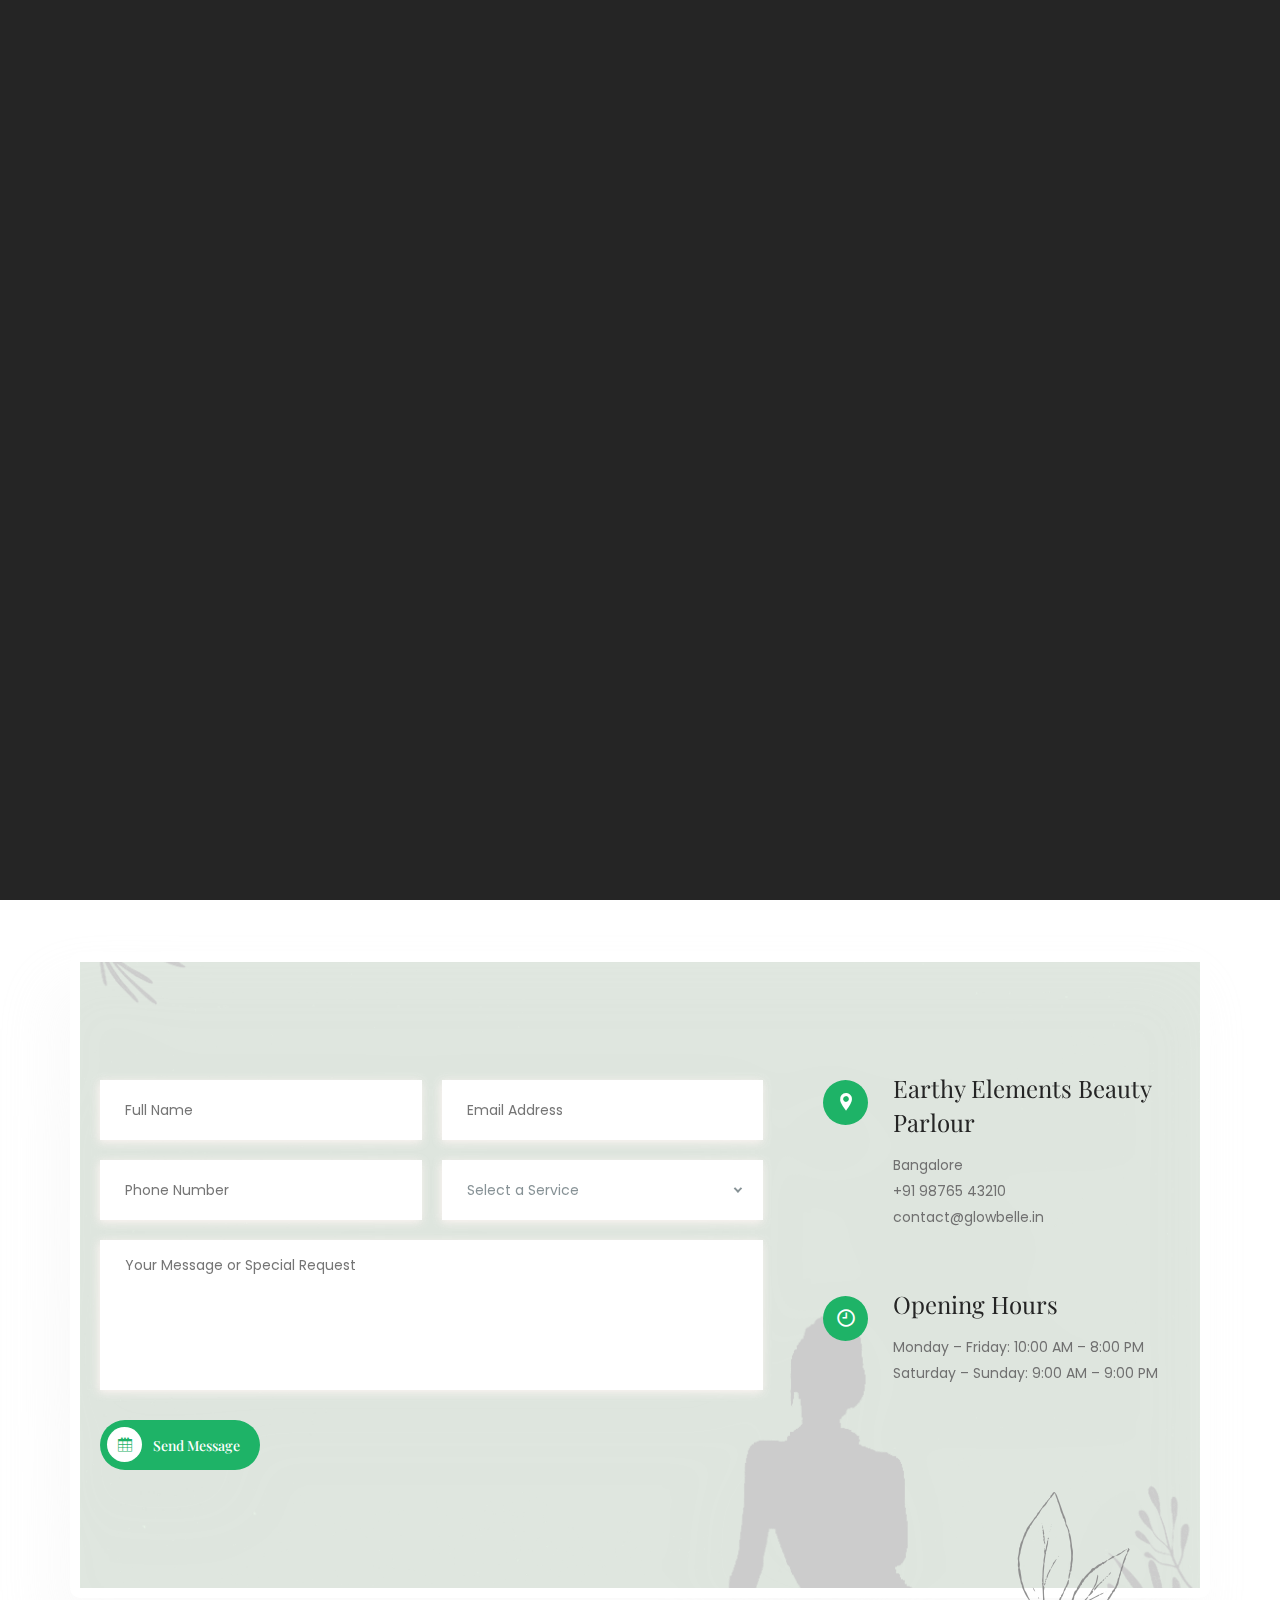
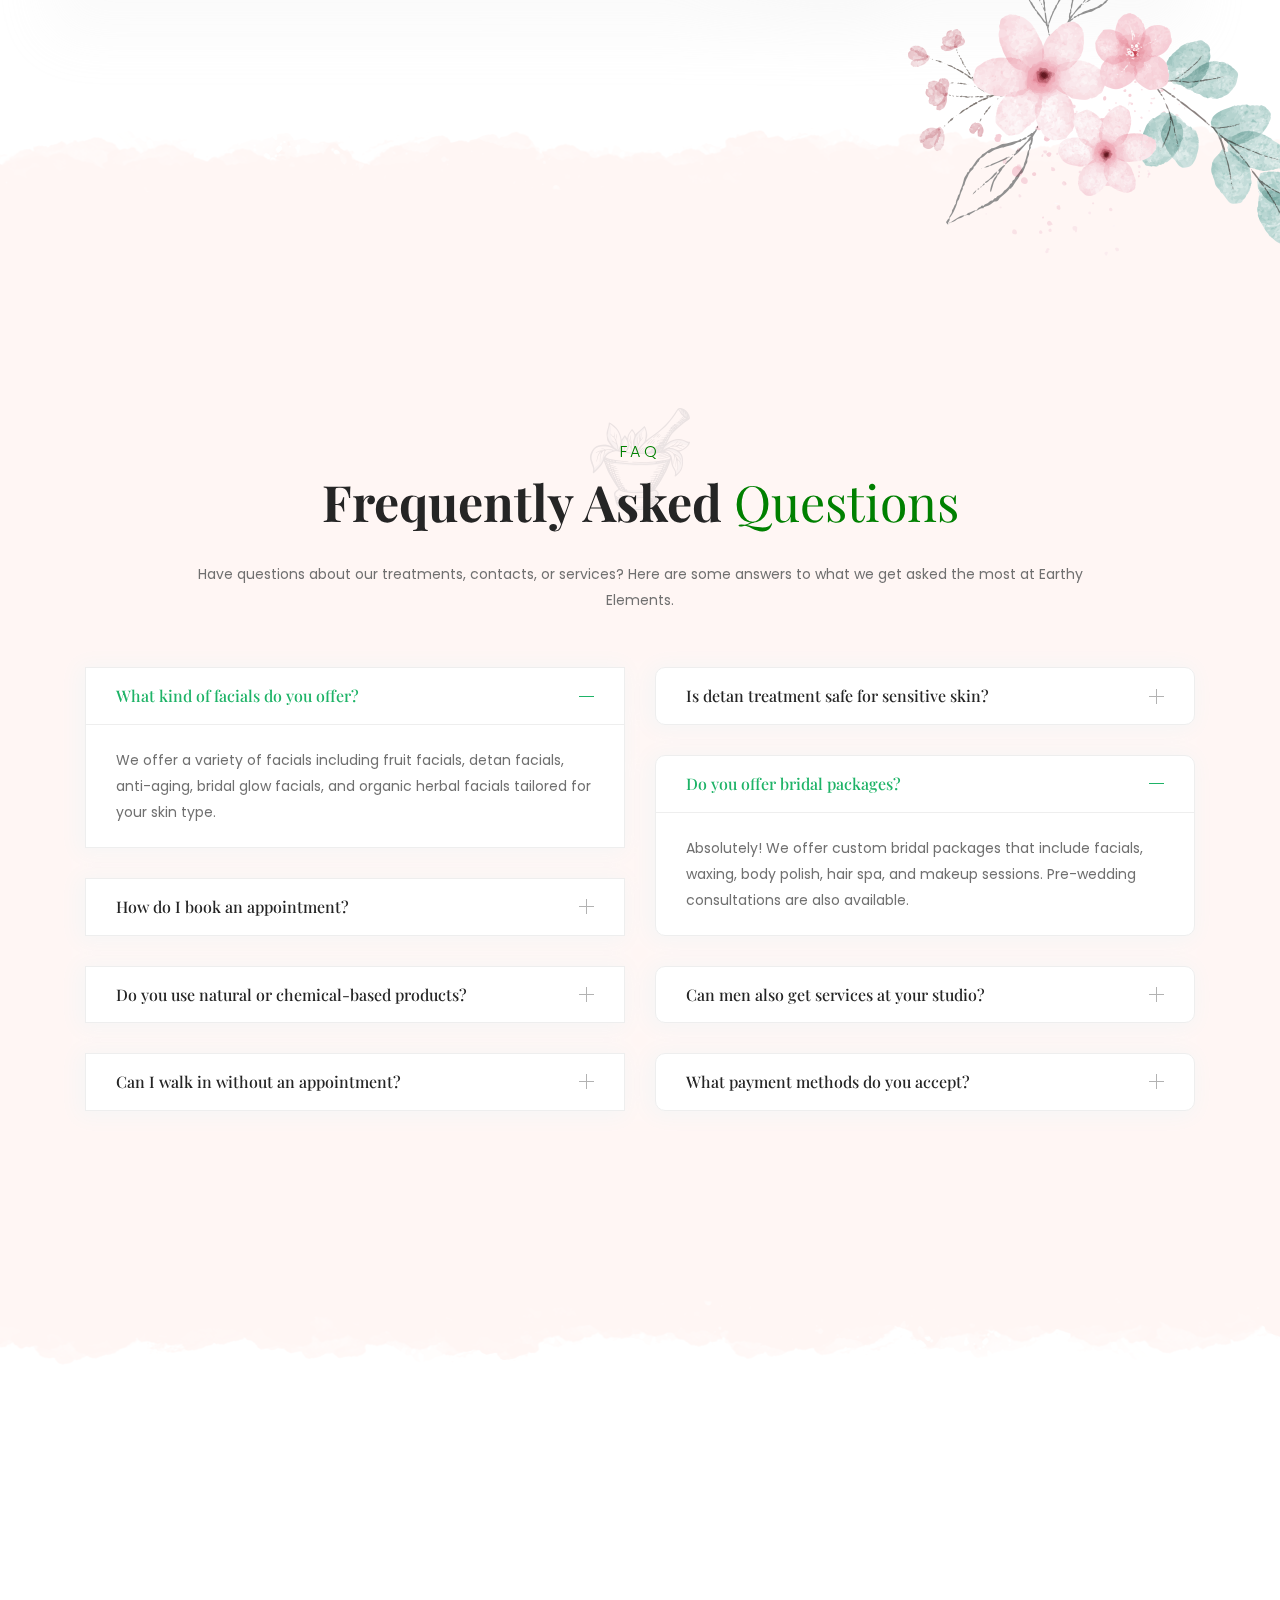
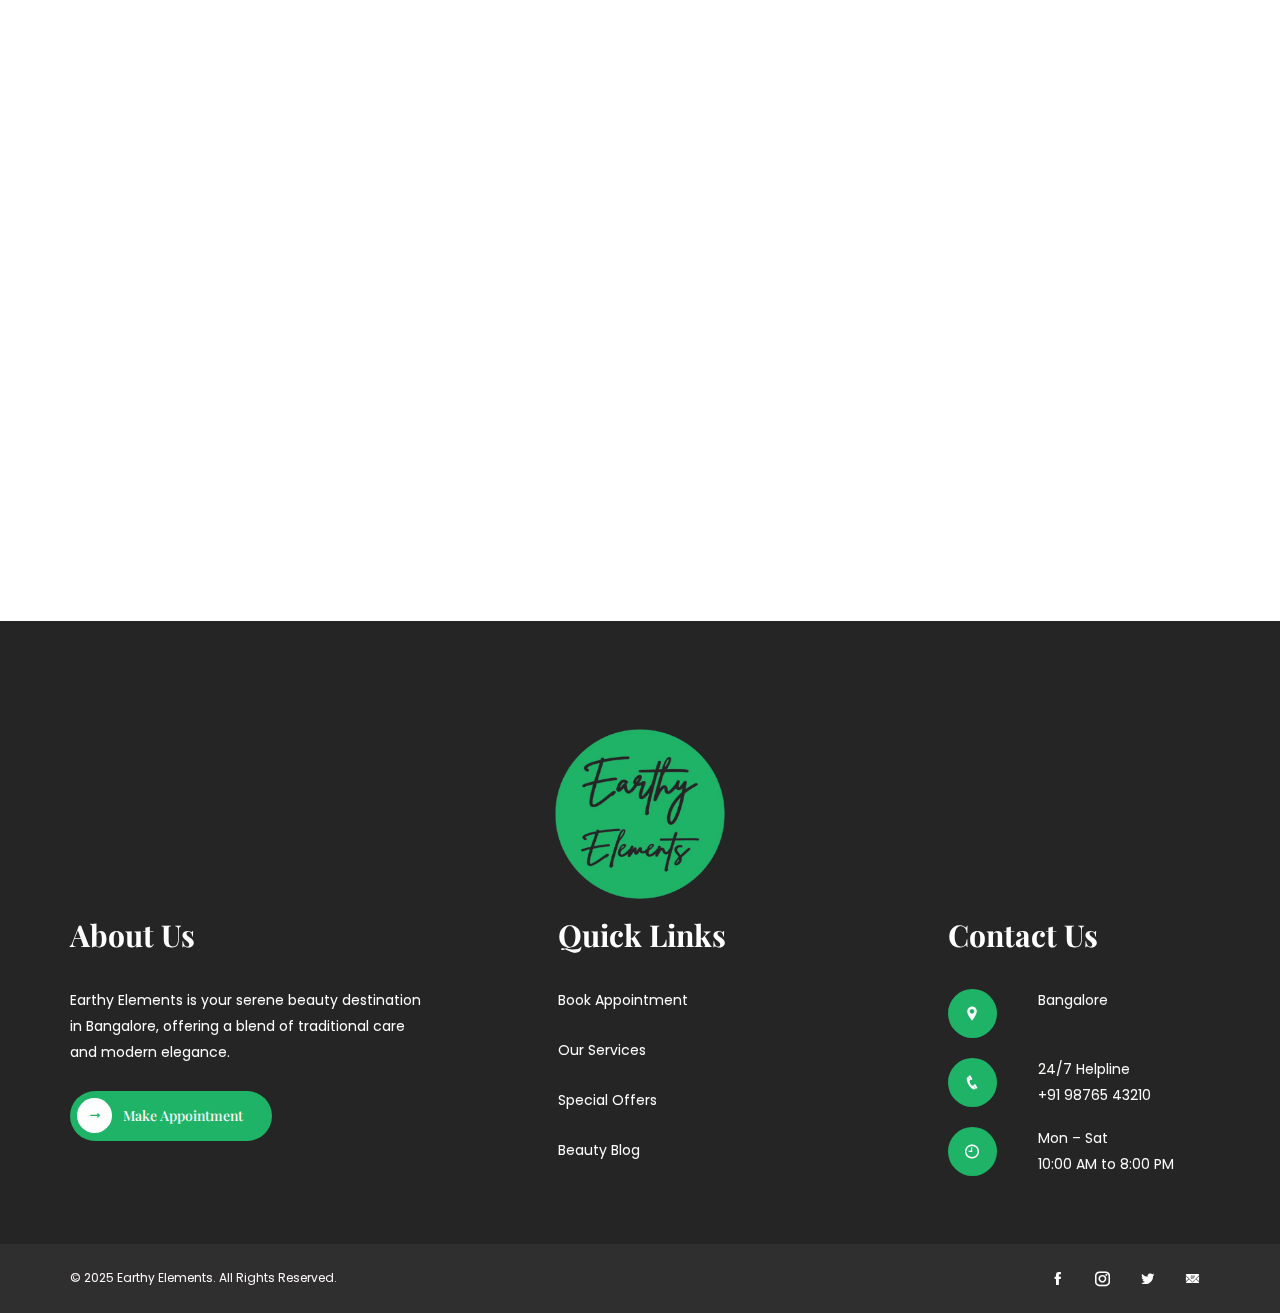
<file: contact.html>
<!DOCTYPE html>
<html lang="en">
    <head>
        <title>Earthy Elements-contactus</title>
        <meta charset="UTF-8">
        <meta name="viewport" content="width=device-width, initial-scale=1.0">
        <meta name="description" content="Clean Beauty Spa with predefined web elements which helps you to build your own site. These template is suitable for spa, beauty, care, girly, hair, health, beauty parlour, massage, skincare, saloon, make up, physiotherapy, salon, wellness, yoga website. Yoga & Meditation centers, Barbershop, Health & Wellness Centers, Medical, Physiotherapy, Cosmetic Treatment centers, ayurvedic treatments, pedicure, manicure procedures.">
        <meta name="keywords" content="spa, beauty, care, girly, hair, health, beauty parlour, massage, skincare, saloon, make up, physiotherapy, salon, wellness, yoga website. Yoga & Meditation centers, Barbershop, Health & Wellness Centers, Medical, Physiotherapy, Cosmetic Treatment centers, ayurvedic treatments, pedicure, manicure procedures">
        <meta name="author" content="ThemeWar">

        <!-- Start Include All CSS -->
        <link rel="stylesheet" href="css/bootstrap.css"/>
        <link rel="stylesheet" href="css/owl.theme.default.min.css"/>
        <link rel="stylesheet" href="css/owl.carousel.min.css"/>
        <link rel="stylesheet" href="css/animate.css"/>
        <link rel="stylesheet" href="css/icofont.css"/>
        <link rel="stylesheet" href="css/nounicon.css"/>
        <link rel="stylesheet" href="css/makeover-icon.css"/>
        <link rel="stylesheet" href="css/nice-select.css"/>
        <link rel="stylesheet" href="css/jquery.datetimepicker.min.css"/>
        <link rel="stylesheet" href="css/slick.css"/>
        <link rel="stylesheet" href="css/lightcase.css"/>
        <link rel="stylesheet" href="css/lightslider.css"/>
        <link href="https://cdn.jsdelivr.net/npm/bootstrap-icons/font/bootstrap-icons.css" rel="stylesheet">

        
        <!-- Revolution Slider Setting CSS -->
        <link rel="stylesheet" href="css/settings.css">

        <link rel="stylesheet" href="css/preset.css"/>
        <link rel="stylesheet" href="css/ignore_for_wp.css"/>
        <link rel="stylesheet" href="css/style.css"/>
        <link rel="stylesheet" href="css/responsive.css"/>
        <!-- End Include All CSS -->

        <!-- Favicon Icon -->
        <link rel="icon"  type="image/png" href="images/logo/logo.webp">
        <!-- Favicon Icon -->
    </head>
    <body>
        <!-- Preloading -->
        <div class="preloader text-center">
            <div class="la-ball-scale-multiple la-2x">
                <div></div>
                <div></div>
                <div></div>
            </div>
        </div>
        <!-- Preloading -->
        
        <!-- Begin:: Header Section -->
        <header class="header_01 isSticky">
            <div class="container-fluid">
                <div class="row gap-4">
                    <div class="col-lg-2 cusLogo">
                        <div class="logo">
                            <a href="index.html">
                                <img src="images/logo/logo.webp" alt="Makeover" />
                            </a>
                        </div>
                    </div>
                    <div class="col-lg-8 menu-col">
                        <a href="javascript:void(0)" class="menu_btn"><i class="icofont-navigation-menu"></i></a>
                        <nav class="mainMenu">
                            <ul>
                                <li class="">
                                    <a href="index.html">Home</a>
        
                                </li>
                                <li><a href="about.html">About</a></li>
                                <li class="">
                                    <a href="service1.html">Services</a>
        
                                </li>
                                <!-- <li class="menu-item-has-children">
                                        <a href="javascript:void(0);">Shop</a>
                                        <ul class="sub-menu">
                                            <li><a href="shop.html">Shop Sidebar</a></li>
                                            <li><a href="shop2.html">Shop Fullwidth</a></li>
                                            <li><a href="single-product.html">Shop Details</a></li>
                                            <li><a href="cart.html">Cart Page</a></li>
                                            <li><a href="checkout.html">Checkout Page</a></li>
                                            <li><a href="my-account.html">My Account</a></li>
                                        </ul>
                                    </li> -->
                                <li class="">
                                    <a href="#">Blog</a>
                                </li>
                                <li class="">
                                    <a href="gallery.html">Gallery</a>
        
                                </li>
                                <li><a href="contact.html">Contacts</a></li>
                            </ul>
                        </nav>
                    </div>
                    <div class="col-lg-2 navCus">
                        <div class="navAccess">
                            <a href="javascript:void(0);" class="humBurger"><span></span></a>
                        </div>
                    </div>
                </div>
            </div>
        </header>
        
        <!-- End:: Header Section -->
        
        <!-- popup sidebar widget -->
        <section class="popup_sidebar_sec">
            <div class="popup_sidebar_overlay"></div>
            <div class="widget_area">
                <a href="javascript:void(0);" class="widget_closer"><i class="icofont-close-line"></i></a>
                <div class="center_align">
                    <div class="about_widget_area">
                        <div class="wd_logo">
                            <a href="index.html"><img src="images/logo/logo.webp" alt="makeover"/></a>
                        </div>
                        <p>
                            We take a bottom-line approach to each project. Our clients consistently see increased traffic, 
                            enhanced brand loyalty and new leads thanks to our work.
                        </p>
                        <div class="icon_box_04">
                            <i class="noun-noun_call_1624888"></i>
                            <h4>Call Us</h4>
                            <p>1.800.321.9876</p>
                        </div>
                        <div class="icon_box_04">
                            <i class="noun-noun_Email_485891"></i>
                            <h4>Write us</h4>
                            <p>hello@makeover.com</p>
                        </div>
                        <div class="icon_box_04">
                            <i class="noun-noun_Address_1271842"></i>
                            <h4>Address</h4>
                            <p>70 Greenview Ave. Temple Hills,<br> MD 20748, USA</p>
                        </div>
                        <div class="social_item">
                            <a href="https://www.facebook.com/"><i class="icofont-facebook"></i></a>
                            <a href="https://twitter.com/"><i class="icofont-twitter"></i></a>
                            <a href="https://bebo.com/"><i class="icofont-bebo"></i></a>
                            <a href="https://dribbble.com/"><i class="icofont-dribbble"></i></a>
                        </div>
                    </div>
                </div>
            </div>
        </section>
        <!-- popup sidebar widget -->

        <!-- Begin:: Banner Section -->
        <section class="page_banner">
            <div class="layer_img move_anim animated">
                <img src="images/bg/page_layer.png" alt=""/>
            </div>
            <div class="container">
                <div class="row">
                    <div class="col-lg-5 offset-lg-1">
                        <h2 class="banner-title">Contact</h2>
                        <p class="breadcrumbs"><a href="index.html">Home</a><span>/</span>Contact</p>
                    </div>
                    <div class="col-lg-6 animated pnl">
                        <div class="page_layer">
                            <img src="images/bg/banner_layer.png" alt=""/>
                        </div>
                    </div>
                </div>
            </div>
        </section>
        <!-- End:: Banner Section -->
        <!-- Begin:: Contact Section -->
        <section class="contactSection">
            <div class="container">
                <div class="row">
                    <div class="col-lg-10 offset-lg-1">
                        <div class="sectionTitle text-center">
                            <img src="images/icons/2.png" alt="">
                            <h5 class="primaryFont">Contact Us</h5>
                            <h2>Get in Touch with <span class="colorPrimary fontWeight400">Earthy Elements</span></h2>
                            <p>
                                Located in the heart of Bangalore, GlowBelle Beauty Parlour offers a calm and luxurious
                                environment where beauty meets comfort. Drop us a line—we’d love to hear from you.
                            </p>
                        </div>
                    </div>
                </div>
                <div class="row">
                    <div class="col-lg-12">
                        <div class="appointment_area">
                            <div class="row">
                                <!-- Contact Form -->
                                <div class="col-lg-8 col-md-7">
                                    <div class="appointment_form">
                                        <form action="#" method="post" class="row" id="contact_form">
                                            <div class="input-field col-lg-6">
                                                <input class="required" type="text" name="name" placeholder="Full Name">
                                            </div>
                                            <div class="input-field col-lg-6">
                                                <input class="required" type="email" name="email" placeholder="Email Address">
                                            </div>
                                            <div class="input-field col-lg-6">
                                                <input type="tel" name="con_phone" placeholder="Phone Number">
                                            </div>
                                            <div class="input-field col-lg-6 select-area">
                                                <select class="required" name="selec">
                                                    <option selected disabled>Select a Service</option>
                                                    <option value="Hair Spa">Hair Spa</option>
                                                    <option value="Skin Treatment">Skin Treatment</option>
                                                    <option value="Facial">Facial</option>
                                                    <option value="Bridal Makeup">Bridal Makeup</option>
                                                    <option value="Threading & Waxing">Threading & Waxing</option>
                                                </select>
                                            </div>
                                            <div class="input-field col-lg-12">
                                                <textarea class="required" name="con_message"
                                                    placeholder="Your Message or Special Request"></textarea>
                                            </div>
                                            <div class="input-field col-lg-12">
                                                <button type="submit" class="mo_btn mob_lg">
                                                    <i class="icofont-calendar"></i> Send Message
                                                </button>
                                                <div class="con_message"></div>
                                            </div>
                                        </form>
                                    </div>
                                </div>
        
                                <!-- Contact Details -->
                                <div class="col-lg-4 col-md-5 noPaddingLeft noPaddingRight">
                                    <div class="icon_box_03">
                                        <i class="icofont-location-pin"></i>
                                        <h4>Earthy Elements Beauty Parlour</h4>
                                        <p>
                                            
                                            Bangalore <br>
                                            +91 98765 43210<br>
                                            contact@glowbelle.in
                                        </p>
                                        <br>
                                    </div>
                                    <div class="icon_box_03">
                                        <i class="icofont-clock-time"></i>
                                        <h4>Opening Hours</h4>
                                        <p>
                                            Monday – Friday: 10:00 AM – 8:00 PM<br>
                                            Saturday – Sunday: 9:00 AM – 9:00 PM
                                        </p>
                                    </div>
                                </div>
                            </div>
                        </div>
                    </div>
                </div>
            </div>
        </section>
        <!-- End:: Contact Section -->
        
        <!-- End:: Contact Form Section -->


       

          <!-- Begin:: Package Section -->
          <section class="commonSection pricingSection hasBeforeDecoration hasAfterDecoration">
            <div class="layer_img l_03 move_anim">
                <img src="images/bg/14.png" alt=""/>
            </div>
            <div class="container">
                <section class="commonSection faqSection">
    <div class="container">
        <div class="row">
            <div class="col-lg-10 offset-lg-1">
                <div class="sectionTitle text-center">
                    <img src="images/icons/2.png" alt="">
                    <h5 class="primaryFont">FAQ</h5>
                    <h2>Frequently Asked <span class="colorPrimary fontWeight400">Questions</span></h2>
                    <p>
                        Have questions about our treatments, contacts, or services? Here are some answers to what we get asked the most at Earthy Elements.
                    </p>
                </div>
            </div>
        </div>

        <div class="row">
            <!-- Column 1 -->
            <div class="col-lg-6 col-md-6">
                <div class="accordion mkAccordion" id="mkAccordion01">
                    <!-- FAQ 1 -->
                    <div class="card">
                        <div class="card-header" id="ma_ac_01">
                            <h2 class="mb-0">
                                <button type="button" data-toggle="collapse" data-target="#ma_collapes_01" aria-expanded="true" aria-controls="ma_collapes_01">
                                    What kind of facials do you offer?
                                    <span></span>
                                </button>
                            </h2>
                        </div>
                        <div id="ma_collapes_01" class="collapse show" aria-labelledby="ma_ac_01" data-parent="#mkAccordion01">
                            <div class="card-body">
                                We offer a variety of facials including fruit facials, detan facials, anti-aging, bridal glow facials, and organic herbal facials tailored for your skin type.
                            </div>
                        </div>
                    </div>

                    <!-- FAQ 2 -->
                    <div class="card">
                        <div class="card-header" id="ma_ac_02">
                            <h2 class="mb-0">
                                <button class="collapsed" type="button" data-toggle="collapse" data-target="#ma_collapes_02" aria-expanded="false" aria-controls="ma_collapes_02">
                                    How do I book an appointment?
                                    <span></span>
                                </button>
                            </h2>
                        </div>
                        <div id="ma_collapes_02" class="collapse" aria-labelledby="ma_ac_02" data-parent="#mkAccordion01">
                            <div class="card-body">
                                You can book your appointment online through our website, call us directly, or message us on WhatsApp for quick bookings.
                            </div>
                        </div>
                    </div>

                    <!-- FAQ 3 -->
                    <div class="card">
                        <div class="card-header" id="ma_ac_03">
                            <h2 class="mb-0">
                                <button class="collapsed" type="button" data-toggle="collapse" data-target="#ma_collapes_03" aria-expanded="false" aria-controls="ma_collapes_03">
                                    Do you use natural or chemical-based products?
                                    <span></span>
                                </button>
                            </h2>
                        </div>
                        <div id="ma_collapes_03" class="collapse" aria-labelledby="ma_ac_03" data-parent="#mkAccordion01">
                            <div class="card-body">
                                At Earthy Elements, we believe in clean beauty. We use mostly natural, organic, and Ayurvedic products for our treatments. Let us know if you have allergies.
                            </div>
                        </div>
                    </div>

                    <!-- FAQ 4 -->
                    <div class="card">
                        <div class="card-header" id="ma_ac_04">
                            <h2 class="mb-0">
                                <button class="collapsed" type="button" data-toggle="collapse" data-target="#ma_collapes_04" aria-expanded="false" aria-controls="ma_collapes_04">
                                    Can I walk in without an appointment?
                                    <span></span>
                                </button>
                            </h2>
                        </div>
                        <div id="ma_collapes_04" class="collapse" aria-labelledby="ma_ac_04" data-parent="#mkAccordion01">
                            <div class="card-body">
                                Walk-ins are welcome, but we recommend booking in advance—especially on weekends—to ensure you get your preferred time slot.
                            </div>
                        </div>
                    </div>
                </div>
            </div>

            <!-- Column 2 -->
            <div class="col-lg-6 col-md-6">
                <div class="accordion mkAccordion radiused" id="mkAccordion02">
                    <!-- FAQ 5 -->
                    <div class="card">
                        <div class="card-header" id="ma_ac_05">
                            <h2 class="mb-0">
                                <button type="button" class="collapsed" data-toggle="collapse" data-target="#ma_collapes_05" aria-expanded="false" aria-controls="ma_collapes_05">
                                    Is detan treatment safe for sensitive skin?
                                    <span></span>
                                </button>
                            </h2>
                        </div>
                        <div id="ma_collapes_05" class="collapse" aria-labelledby="ma_ac_05" data-parent="#mkAccordion02">
                            <div class="card-body">
                                Yes, our detan treatments are gentle and we use herbal-based formulations. Let our staff know if you have sensitive skin, and we’ll tailor it for you.
                            </div>
                        </div>
                    </div>

                    <!-- FAQ 6 -->
                    <div class="card">
                        <div class="card-header" id="ma_ac_06">
                            <h2 class="mb-0">
                                <button type="button" data-toggle="collapse" data-target="#ma_collapes_06" aria-expanded="true" aria-controls="ma_collapes_06">
                                    Do you offer bridal packages?
                                    <span></span>
                                </button>
                            </h2>
                        </div>
                        <div id="ma_collapes_06" class="collapse show" aria-labelledby="ma_ac_06" data-parent="#mkAccordion02">
                            <div class="card-body">
                                Absolutely! We offer custom bridal packages that include facials, waxing, body polish, hair spa, and makeup sessions. Pre-wedding consultations are also available.
                            </div>
                        </div>
                    </div>

                    <!-- FAQ 7 -->
                    <div class="card">
                        <div class="card-header" id="ma_ac_07">
                            <h2 class="mb-0">
                                <button class="collapsed" type="button" data-toggle="collapse" data-target="#ma_collapes_07" aria-expanded="false" aria-controls="ma_collapes_07">
                                    Can men also get services at your studio?
                                    <span></span>
                                </button>
                            </h2>
                        </div>
                        <div id="ma_collapes_07" class="collapse" aria-labelledby="ma_ac_07" data-parent="#mkAccordion02">
                            <div class="card-body">
                                Yes! Earthy Elements is a unisex studio. We offer a wide range of grooming and wellness services for men too—like facials, massages, and waxing.
                            </div>
                        </div>
                    </div>

                    <!-- FAQ 8 -->
                    <div class="card">
                        <div class="card-header" id="ma_ac_08">
                            <h2 class="mb-0">
                                <button class="collapsed" type="button" data-toggle="collapse" data-target="#ma_collapes_08" aria-expanded="false" aria-controls="ma_collapes_08">
                                    What payment methods do you accept?
                                    <span></span>
                                </button>
                            </h2>
                        </div>
                        <div id="ma_collapes_08" class="collapse" aria-labelledby="ma_ac_08" data-parent="#mkAccordion02">
                            <div class="card-body">
                                We accept UPI, cash, credit/debit cards, and popular wallets like Paytm & Google Pay. Invoices are available upon request.
                            </div>
                        </div>
                    </div>
                </div>
            </div>
        </div>
    </div>
</section>

                    </div>
                </div>
            </div>
        </section>
        <!-- End:: Package Section -->

        <!-- Begin:: Contact Form Section -->

        <!-- Begin:: Google Maps Section -->
        <section class="commonSection">
            <div class="container">
                <div class="row">
                    <div class="google_map" id="google_map"></div>
                </div>
            </div>
        </section>
        <!-- End:: Google Maps Section -->
  
<!-- Begin:: Footer Section -->
<footer class="footer_01 fm_dark">

    <div class="footerimg2">
        <img src="/images/logo/logo.webp" alt="">
    </div>
    <div class="container">
        <!-- Newsletter Signup -->


        <!-- Main Footer Content -->
        <div class="row">
            <!-- About Us -->
            <div class="col-md-4 col-lg-4 col-xl-4">
                <aside class="widget about_widget">
                    <h3 class="widget_title">About Us</h3>
                    <p>
                        Earthy Elements is your serene beauty destination in Bangalore, offering a blend of traditional
                        care and modern elegance.
                    </p>
                    <a href="contact.html" class="mo_btn mob_lg">
                        <i class="icofont-long-arrow-right"></i>Make Appointment
                    </a>
                </aside>
            </div>

            <!-- Important Links -->
            <div class="col-md-4 col-lg-4 col-xl-3 offset-xl-1">
                <aside class="widget">
                    <h3 class="widget_title">Quick Links</h3>
                    <ul>
                        <li><a href="contact.html">Book Appointment</a></li>
                        <li><a href="service1.html">Our Services</a></li>
                        <li><a href="#
                            
                            ">Special Offers</a></li>
                        <li><a href="#">Beauty Blog</a></li>
                    </ul>
                </aside>
            </div>

            <!-- Contact Info -->
            <div class="col-md-4 col-lg-4 col-xl-3 offset-xl-1">
                <aside class="widget">
                    <h3 class="widget_title">Contact Us</h3>
                    <div class="info_box">
                        <i class="icofont-location-pin"></i>
                        <p> Bangalore</p>
                    </div>
                    <br>
                    <div class="info_box">
                        <i class="icofont-phone"></i>
                        <p>24/7 Helpline<br> +91 98765 43210</p>
                    </div>
                    <div class="info_box">
                        <i class="icofont-clock-time"></i>
                        <p>Mon – Sat<br> 10:00 AM to 8:00 PM</p>
                    </div>
                </aside>
            </div>
        </div>
    </div>
</footer>

<!-- Copyright & Social -->
<section class="copyright copy_dark">
    <div class="container">
        <div class="row">
            <div class="col-md-6">
                <p>© 2025 Earthy Elements. All Rights Reserved.</p>
            </div>
            <div class="col-md-6">
                <div class="copy_social">
                    <a href="https://www.facebook.com/earthyelementsblr" target="_blank"><i
                            class="icofont-facebook"></i></a>
                    <a href="https://www.instagram.com/earthyelements.blr" target="_blank"><i
                            class="icofont-instagram"></i></a>
                    <a href="https://twitter.com/earthyelements" target="_blank"><i class="icofont-twitter"></i></a>
                    <a href="mailto:hello@earthyelements.in"><i class="icofont-email"></i></a>
                </div>
            </div>
        </div>
    </div>
</section>
<!-- End:: Footer Section -->

        
        <!-- Bact To Top -->
        <a href="javascript:void(0);" id="backtotop"><i class="icofont-bubble-up"></i></a>
        <!-- Bact To Top -->

        <!-- Start Include All JS -->
        <script src="js/jquery.js"></script>
        <script src="js/jquery-ui.js"></script>
        <script src="js/bootstrap.min.js"></script>
        <script src="js/owl.carousel.min.js"></script>
        <script src="js/jquery.appear.js"></script>
        <script src="https://maps.google.com/maps/api/js?key=AIzaSyBJtPMZ_LWZKuHTLq5o08KSncQufIhPU3o"></script>
        <script src="js/gmaps.js"></script>
        <script src="js/jquery.nice-select.min.js"></script>
        <script src="js/jquery.datetimepicker.full.min.js"></script>
        <script src="js/slick.js"></script>
        <script src="js/lightcase.js"></script>
        <script src="js/lightslider.js"></script>
        <script src="js/tweenmax.min.js"></script>
        <script src="js/theia-sticky-sidebar.min.js"></script>
        <script src="js/ResizeSensor.min.js"></script>
        
        <!-- Slider Revolution Main Files -->
        <script src="js/jquery.themepunch.tools.min.js"></script>
        <script src="js/jquery.themepunch.revolution.min.js"></script>

        <!-- Slider Revolution Extension -->
        <script src="js/extensions/revolution.extension.actions.min.js"></script>
        <script src="js/extensions/revolution.extension.carousel.min.js"></script>
        <script src="js/extensions/revolution.extension.kenburn.min.js"></script>
        <script src="js/extensions/revolution.extension.layeranimation.min.js"></script>
        <script src="js/extensions/revolution.extension.migration.min.js"></script>
        <script src="js/extensions/revolution.extension.navigation.min.js"></script>
        <script src="js/extensions/revolution.extension.parallax.min.js"></script>
        <script src="js/extensions/revolution.extension.slideanims.min.js"></script>
        <script src="js/extensions/revolution.extension.video.min.js"></script>

        <script src="js/theme.js"></script>
        <!-- End Include All JS -->
    </body>
</html>
</file>
<file: css/nounicon.css>
@font-face {
  font-family: 'noun';
  src:  url('../fonts/noun.eot?xqjig2');
  src:  url('../fonts/noun.eot?xqjig2#iefix') format('embedded-opentype'),
    url('../fonts/noun.ttf?xqjig2') format('truetype'),
    url('../fonts/noun.woff?xqjig2') format('woff'),
    url('../fonts/noun.svg?xqjig2#noun') format('svg');
  font-weight: normal;
  font-style: normal;
  font-display: block;
}

[class^="noun-"], [class*=" noun-"] {
  font-family: 'noun' !important;
  speak: never;
  font-style: normal;
  font-weight: normal;
  font-variant: normal;
  text-transform: none;
  line-height: 1;
  -webkit-font-smoothing: antialiased;
  -moz-osx-font-smoothing: grayscale;
}

.noun-noun_account_847124:before {
  content: "\e900";
}
.noun-noun_Address_1271842:before {
  content: "\e901";
}
.noun-noun_Arrow-Left_348642:before {
  content: "\e902";
}
.noun-noun_Arrow_1896673:before {
  content: "\e903";
}
.noun-noun_call_1624888:before {
  content: "\e904";
}
.noun-noun_cart_1231977:before {
  content: "\e905";
}
.noun-noun_digital-marketing_1016556:before {
  content: "\e906";
}
.noun-noun_Email_485891:before {
  content: "\e907";
}
.noun-noun_Graphic-Design_898458:before {
  content: "\e908";
}
.noun-noun_integrity_1684637:before {
  content: "\e909";
}
.noun-noun_Logo-Design_1246401:before {
  content: "\e90a";
}
.noun-noun_reliability_883114:before {
  content: "\e90b";
}
.noun-noun_Search_1534856:before {
  content: "\e90c";
}
.noun-noun_SEO_2743372:before {
  content: "\e90d";
}
.noun-noun_solution_2315942:before {
  content: "\e90e";
}
.noun-noun_web-design_1118805:before {
  content: "\e90f";
}
.noun-noun_web-design_1262220:before {
  content: "\e910";
}
</file>
<file: css/makeover-icon.css>
@font-face {
  font-family: 'MakeOver';
  src:  url('../fonts/MakeOver.eot?7evix4');
  src:  url('../fonts/MakeOver.eot?7evix4#iefix') format('embedded-opentype'),
    url('../fonts/MakeOver.ttf?7evix4') format('truetype'),
    url('../fonts/MakeOver.woff?7evix4') format('woff'),
    url('../fonts/MakeOver.svg?7evix4#MakeOver') format('svg');
  font-weight: normal;
  font-style: normal;
  font-display: block;
}

[class^="mkov-"], [class*=" mkov-"] {
  /* use !important to prevent issues with browser extensions that change fonts */
  font-family: 'MakeOver' !important;
  speak: never;
  font-style: normal;
  font-weight: normal;
  font-variant: normal;
  text-transform: none;
  line-height: 1;
  -webkit-font-smoothing: antialiased;
  -moz-osx-font-smoothing: grayscale;
}

.mkov-bottle:before {
  content: "\e900";
}
.mkov-candle:before {
  content: "\e901";
}
.mkov-cup:before {
  content: "\e902";
}
.mkov-facial:before {
  content: "\e903";
}
.mkov-foot-massage:before {
  content: "\e904";
}
.mkov-hand:before {
  content: "\e905";
}
.mkov-leaf:before {
  content: "\e906";
}
.mkov-massage:before {
  content: "\e907";
}
.mkov-massage-oil:before {
  content: "\e908";
}
.mkov-morter:before {
  content: "\e909";
}
.mkov-shower:before {
  content: "\e90a";
}
.mkov-snicker:before {
  content: "\e90b";
}
.mkov-spa-drop:before {
  content: "\e90c";
}
.mkov-spa-flower:before {
  content: "\e90d";
}
.mkov-span-bag:before {
  content: "\e90e";
}
.mkov-span-steam:before {
  content: "\e90f";
}
.mkov-steam:before {
  content: "\e910";
}
.mkov-stone:before {
  content: "\e911";
}
.mkov-towel:before {
  content: "\e912";
}
.mkov-Yoga:before {
  content: "\e913";
}
</file>
<file: css/nice-select.css>
.nice-select {
  -webkit-tap-highlight-color: transparent;
  background-color: #fff;
  border-radius: 5px;
  border: solid 1px #e8e8e8;
  box-sizing: border-box;
  clear: both;
  cursor: pointer;
  display: block;
  float: left;
  font-family: inherit;
  font-size: 14px;
  font-weight: normal;
  height: 42px;
  line-height: 40px;
  outline: none;
  padding-left: 18px;
  padding-right: 30px;
  position: relative;
  text-align: left !important;
  -webkit-transition: all 0.2s ease-in-out;
  transition: all 0.2s ease-in-out;
  -webkit-user-select: none;
     -moz-user-select: none;
      -ms-user-select: none;
          user-select: none;
  white-space: nowrap;
  width: auto; }
  .nice-select:hover {
    border-color: #dbdbdb; }
  .nice-select:active, .nice-select.open, .nice-select:focus {
    border-color: #999; }
  .nice-select:after {
    border-bottom: 2px solid #999;
    border-right: 2px solid #999;
    content: '';
    display: block;
    height: 5px;
    margin-top: -4px;
    pointer-events: none;
    position: absolute;
    right: 12px;
    top: 50%;
    -webkit-transform-origin: 66% 66%;
        -ms-transform-origin: 66% 66%;
            transform-origin: 66% 66%;
    -webkit-transform: rotate(45deg);
        -ms-transform: rotate(45deg);
            transform: rotate(45deg);
    -webkit-transition: all 0.15s ease-in-out;
    transition: all 0.15s ease-in-out;
    width: 5px; }
  .nice-select.open:after {
    -webkit-transform: rotate(-135deg);
        -ms-transform: rotate(-135deg);
            transform: rotate(-135deg); }
  .nice-select.open .list {
    opacity: 1;
    pointer-events: auto;
    -webkit-transform: scale(1) translateY(0);
        -ms-transform: scale(1) translateY(0);
            transform: scale(1) translateY(0); }
  .nice-select.disabled {
    border-color: #ededed;
    color: #999;
    pointer-events: none; }
    .nice-select.disabled:after {
      border-color: #cccccc; }
  .nice-select.wide {
    width: 100%; }
    .nice-select.wide .list {
      left: 0 !important;
      right: 0 !important; }
  .nice-select.right {
    float: right; }
    .nice-select.right .list {
      left: auto;
      right: 0; }
  .nice-select.small {
    font-size: 12px;
    height: 36px;
    line-height: 34px; }
    .nice-select.small:after {
      height: 4px;
      width: 4px; }
    .nice-select.small .option {
      line-height: 34px;
      min-height: 34px; }
  .nice-select .list {
    background-color: #fff;
    border-radius: 5px;
    box-shadow: 0 0 0 1px rgba(68, 68, 68, 0.11);
    box-sizing: border-box;
    margin-top: 4px;
    opacity: 0;
    overflow: hidden;
    padding: 0;
    pointer-events: none;
    position: absolute;
    top: 100%;
    left: 0;
    -webkit-transform-origin: 50% 0;
        -ms-transform-origin: 50% 0;
            transform-origin: 50% 0;
    -webkit-transform: scale(0.75) translateY(-21px);
        -ms-transform: scale(0.75) translateY(-21px);
            transform: scale(0.75) translateY(-21px);
    -webkit-transition: all 0.2s cubic-bezier(0.5, 0, 0, 1.25), opacity 0.15s ease-out;
    transition: all 0.2s cubic-bezier(0.5, 0, 0, 1.25), opacity 0.15s ease-out;
    z-index: 9; }
    .nice-select .list:hover .option:not(:hover) {
      background-color: transparent !important; }
  .nice-select .option {
    cursor: pointer;
    font-weight: 400;
    line-height: 40px;
    list-style: none;
    min-height: 40px;
    outline: none;
    padding-left: 18px;
    padding-right: 29px;
    text-align: left;
    -webkit-transition: all 0.2s;
    transition: all 0.2s; }
    .nice-select .option:hover, .nice-select .option.focus, .nice-select .option.selected.focus {
      background-color: #f6f6f6; }
    .nice-select .option.selected {
      font-weight: bold; }
    .nice-select .option.disabled {
      background-color: transparent;
      color: #999;
      cursor: default; }

.no-csspointerevents .nice-select .list {
  display: none; }

.no-csspointerevents .nice-select.open .list {
  display: block; }
</file>
<file: css/lightslider.css>
/*! lightslider - v1.1.6 - 2016-10-25
* https://github.com/sachinchoolur/lightslider
* Copyright (c) 2016 Sachin N; Licensed MIT */
/*! lightslider - v1.1.3 - 2015-04-14
* https://github.com/sachinchoolur/lightslider
* Copyright (c) 2015 Sachin N; Licensed MIT */
/** /!!! core css Should not edit !!!/**/ 

.lSSlideOuter {
    overflow: hidden;
    -webkit-touch-callout: none;
    -webkit-user-select: none;
    -khtml-user-select: none;
    -moz-user-select: none;
    -ms-user-select: none;
    user-select: none
}
.lightSlider:before, .lightSlider:after {
    content: " ";
    display: table;
}
.lightSlider {
    overflow: hidden;
    margin: 0;
}
.lSSlideWrapper {
    max-width: 100%;
    overflow: hidden;
    position: relative;
}
.lSSlideWrapper > .lightSlider:after {
    clear: both;
}
.lSSlideWrapper .lSSlide {
    -webkit-transform: translate(0px, 0px);
    -ms-transform: translate(0px, 0px);
    transform: translate(0px, 0px);
    -webkit-transition: all 1s;
    -webkit-transition-property: -webkit-transform,height;
    -moz-transition-property: -moz-transform,height;
    transition-property: transform,height;
    -webkit-transition-duration: inherit !important;
    transition-duration: inherit !important;
    -webkit-transition-timing-function: inherit !important;
    transition-timing-function: inherit !important;
}
.lSSlideWrapper .lSFade {
    position: relative;
}
.lSSlideWrapper .lSFade > * {
    position: absolute !important;
    top: 0;
    left: 0;
    z-index: 9;
    margin-right: 0;
    width: 100%;
}
.lSSlideWrapper.usingCss .lSFade > * {
    opacity: 0;
    -webkit-transition-delay: 0s;
    transition-delay: 0s;
    -webkit-transition-duration: inherit !important;
    transition-duration: inherit !important;
    -webkit-transition-property: opacity;
    transition-property: opacity;
    -webkit-transition-timing-function: inherit !important;
    transition-timing-function: inherit !important;
}
.lSSlideWrapper .lSFade > *.active {
    z-index: 10;
}
.lSSlideWrapper.usingCss .lSFade > *.active {
    opacity: 1;
}
/** /!!! End of core css Should not edit !!!/**/

/* Pager */
.lSSlideOuter .lSPager.lSpg {
    margin: 10px 0 0;
    padding: 0;
    text-align: center;
}
.lSSlideOuter .lSPager.lSpg > li {
    cursor: pointer;
    display: inline-block;
    padding: 0 5px;
}
.lSSlideOuter .lSPager.lSpg > li a {
    background-color: #222222;
    border-radius: 30px;
    display: inline-block;
    height: 8px;
    overflow: hidden;
    text-indent: -999em;
    width: 8px;
    position: relative;
    z-index: 99;
    -webkit-transition: all 0.5s linear 0s;
    transition: all 0.5s linear 0s;
}
.lSSlideOuter .lSPager.lSpg > li:hover a, .lSSlideOuter .lSPager.lSpg > li.active a {
    background-color: #428bca;
}
.lSSlideOuter .media {
    opacity: 0.8;
}
.lSSlideOuter .media.active {
    opacity: 1;
}
/* End of pager */

/** Gallery */
.lSSlideOuter .lSPager.lSGallery {
    list-style: none outside none;
    padding-left: 0;
    margin: 0;
    overflow: hidden;
    transform: translate3d(0px, 0px, 0px);
    -moz-transform: translate3d(0px, 0px, 0px);
    -ms-transform: translate3d(0px, 0px, 0px);
    -webkit-transform: translate3d(0px, 0px, 0px);
    -o-transform: translate3d(0px, 0px, 0px);
    -webkit-transition-property: -webkit-transform;
    -moz-transition-property: -moz-transform;
    -webkit-touch-callout: none;
    -webkit-user-select: none;
    -khtml-user-select: none;
    -moz-user-select: none;
    -ms-user-select: none;
    user-select: none;
}
.lSSlideOuter .lSPager.lSGallery li {
    overflow: hidden;
    -webkit-transition: border-radius 0.12s linear 0s 0.35s linear 0s;
    transition: border-radius 0.12s linear 0s 0.35s linear 0s;
}
.lSSlideOuter .lSPager.lSGallery li.active, .lSSlideOuter .lSPager.lSGallery li:hover {
    border-radius: 5px;
}
.lSSlideOuter .lSPager.lSGallery img {
    display: block;
    height: auto;
    max-width: 100%;
}
.lSSlideOuter .lSPager.lSGallery:before, .lSSlideOuter .lSPager.lSGallery:after {
    content: " ";
    display: table;
}
.lSSlideOuter .lSPager.lSGallery:after {
    clear: both;
}
/* End of Gallery*/

/* slider actions */
.lSAction > a {
    width: 32px;
    display: block;
    top: 50%;
    height: 32px;
    cursor: pointer;
    position: absolute;
    z-index: 99;
    margin-top: -16px;
    opacity: 0.5;
    -webkit-transition: opacity 0.35s linear 0s;
    transition: opacity 0.35s linear 0s;
}
.lSAction > a:hover {
    opacity: 1;
}
.lSAction > .lSPrev {
    background-position: 0 0;
    left: 10px;
}
.lSAction > .lSNext {
    background-position: -32px 0;
    right: 10px;
}
.lSAction > a.disabled {
    pointer-events: none;
}
.cS-hidden {
    height: 1px;
    opacity: 0;
    filter: alpha(opacity=0);
    overflow: hidden;
}


/* vertical */
.lSSlideOuter.vertical {
    position: relative;
}
.lSSlideOuter.vertical.noPager {
    padding-right: 0px !important;
}
.lSSlideOuter.vertical .lSGallery {
    position: absolute !important;
    right: 0;
    top: 0;
}
.lSSlideOuter.vertical .lightSlider > * {
    width: 100% !important;
    max-width: none !important;
}

/* vertical controlls */
.lSSlideOuter.vertical .lSAction > a {
    left: 50%;
    margin-left: -14px;
    margin-top: 0;
}
.lSSlideOuter.vertical .lSAction > .lSNext {
    background-position: 31px -31px;
    bottom: 10px;
    top: auto;
}
.lSSlideOuter.vertical .lSAction > .lSPrev {
    background-position: 0 -31px;
    bottom: auto;
    top: 10px;
}
/* vertical */


/* Rtl */
.lSSlideOuter.lSrtl {
    direction: rtl;
}
.lSSlideOuter .lightSlider, .lSSlideOuter .lSPager {
    padding-left: 0;
    list-style: none outside none;
}
.lSSlideOuter.lSrtl .lightSlider, .lSSlideOuter.lSrtl .lSPager {
    padding-right: 0;
}
.lSSlideOuter .lightSlider > *,  .lSSlideOuter .lSGallery li {
    float: left;
}
.lSSlideOuter.lSrtl .lightSlider > *,  .lSSlideOuter.lSrtl .lSGallery li {
    float: right !important;
}
/* Rtl */

@-webkit-keyframes rightEnd {
    0% {
        left: 0;
    }

    50% {
        left: -15px;
    }

    100% {
        left: 0;
    }
}
@keyframes rightEnd {
    0% {
        left: 0;
    }

    50% {
        left: -15px;
    }

    100% {
        left: 0;
    }
}
@-webkit-keyframes topEnd {
    0% {
        top: 0;
    }

    50% {
        top: -15px;
    }

    100% {
        top: 0;
    }
}
@keyframes topEnd {
    0% {
        top: 0;
    }

    50% {
        top: -15px;
    }

    100% {
        top: 0;
    }
}
@-webkit-keyframes leftEnd {
    0% {
        left: 0;
    }

    50% {
        left: 15px;
    }

    100% {
        left: 0;
    }
}
@keyframes leftEnd {
    0% {
        left: 0;
    }

    50% {
        left: 15px;
    }

    100% {
        left: 0;
    }
}
@-webkit-keyframes bottomEnd {
    0% {
        bottom: 0;
    }

    50% {
        bottom: -15px;
    }

    100% {
        bottom: 0;
    }
}
@keyframes bottomEnd {
    0% {
        bottom: 0;
    }

    50% {
        bottom: -15px;
    }

    100% {
        bottom: 0;
    }
}
.lSSlideOuter .rightEnd {
    -webkit-animation: rightEnd 0.3s;
    animation: rightEnd 0.3s;
    position: relative;
}
.lSSlideOuter .leftEnd {
    -webkit-animation: leftEnd 0.3s;
    animation: leftEnd 0.3s;
    position: relative;
}
.lSSlideOuter.vertical .rightEnd {
    -webkit-animation: topEnd 0.3s;
    animation: topEnd 0.3s;
    position: relative;
}
.lSSlideOuter.vertical .leftEnd {
    -webkit-animation: bottomEnd 0.3s;
    animation: bottomEnd 0.3s;
    position: relative;
}
.lSSlideOuter.lSrtl .rightEnd {
    -webkit-animation: leftEnd 0.3s;
    animation: leftEnd 0.3s;
    position: relative;
}
.lSSlideOuter.lSrtl .leftEnd {
    -webkit-animation: rightEnd 0.3s;
    animation: rightEnd 0.3s;
    position: relative;
}
/*/  GRab cursor */
.lightSlider.lsGrab > * {
  cursor: -webkit-grab;
  cursor: -moz-grab;
  cursor: -o-grab;
  cursor: -ms-grab;
  cursor: grab;
}
.lightSlider.lsGrabbing > * {
  cursor: move;
  cursor: -webkit-grabbing;
  cursor: -moz-grabbing;
  cursor: -o-grabbing;
  cursor: -ms-grabbing;
  cursor: grabbing;
}
</file>
<file: css/settings.css>
/*-----------------------------------------------------------------------------

-	Revolution Slider 5.0 Default Style Settings -

Screen Stylesheet

version:   	5.4.5
date:      	15/05/17
author:		themepunch
email:     	info@themepunch.com
website:   	http://www.themepunch.com
-----------------------------------------------------------------------------*/
#debungcontrolls,
.debugtimeline {
    width: 100%;
    box-sizing: border-box
}

.rev_column,
.rev_column .tp-parallax-wrap,
.tp-svg-layer svg {
    vertical-align: top
}

#debungcontrolls {
    z-index: 100000;
    position: fixed;
    bottom: 0;
    height: auto;
    background: rgba(0, 0, 0, .6);
    padding: 10px
}

.debugtimeline {
    height: 10px;
    position: relative;
    margin-bottom: 3px;
    display: none;
    white-space: nowrap
}

.debugtimeline:hover {
    height: 15px
}

.the_timeline_tester {
    background: #e74c3c;
    position: absolute;
    top: 0;
    left: 0;
    height: 100%;
    width: 0
}

.rs-go-fullscreen {
    position: fixed !important;
    width: 100% !important;
    height: 100% !important;
    top: 0 !important;
    left: 0 !important;
    z-index: 9999999 !important;
    background: #fff !important
}

.debugtimeline.tl_slide .the_timeline_tester {
    background: #f39c12
}

.debugtimeline.tl_frame .the_timeline_tester {
    background: #3498db
}

.debugtimline_txt {
    color: #fff;
    font-weight: 400;
    font-size: 7px;
    position: absolute;
    left: 10px;
    top: 0;
    white-space: nowrap;
    line-height: 10px
}

.rtl {
    direction: rtl
}

@font-face {
    font-family: revicons;
    src: url(../fonts/revicons/revicons.eot?5510888);
    src: url(../fonts/revicons/revicons.eot?5510888#iefix) format('embedded-opentype'), url(../fonts/revicons/revicons.woff?5510888) format('woff'), url(../fonts/revicons/revicons.ttf?5510888) format('truetype'), url(../fonts/revicons/revicons.svg?5510888#revicons) format('svg');
    font-weight: 400;
    font-style: normal
}

[class*=" revicon-"]:before,
[class^=revicon-]:before {
    font-family: revicons;
    font-style: normal;
    font-weight: 400;
    speak: none;
    display: inline-block;
    text-decoration: inherit;
    width: 1em;
    margin-right: .2em;
    text-align: center;
    font-variant: normal;
    text-transform: none;
    line-height: 1em;
    margin-left: .2em
}

.revicon-search-1:before {
    content: '\e802'
}

.revicon-pencil-1:before {
    content: '\e831'
}

.revicon-picture-1:before {
    content: '\e803'
}

.revicon-cancel:before {
    content: '\e80a'
}

.revicon-info-circled:before {
    content: '\e80f'
}

.revicon-trash:before {
    content: '\e801'
}

.revicon-left-dir:before {
    content: '\e817'
}

.revicon-right-dir:before {
    content: '\e818'
}

.revicon-down-open:before {
    content: '\e83b'
}

.revicon-left-open:before {
    content: '\e819'
}

.revicon-right-open:before {
    content: '\e81a'
}

.revicon-angle-left:before {
    content: '\e820'
}

.revicon-angle-right:before {
    content: '\e81d'
}

.revicon-left-big:before {
    content: '\e81f'
}

.revicon-right-big:before {
    content: '\e81e'
}

.revicon-magic:before {
    content: '\e807'
}

.revicon-picture:before {
    content: '\e800'
}

.revicon-export:before {
    content: '\e80b'
}

.revicon-cog:before {
    content: '\e832'
}

.revicon-login:before {
    content: '\e833'
}

.revicon-logout:before {
    content: '\e834'
}

.revicon-video:before {
    content: '\e805'
}

.revicon-arrow-combo:before {
    content: '\e827'
}

.revicon-left-open-1:before {
    content: '\e82a'
}

.revicon-right-open-1:before {
    content: '\e82b'
}

.revicon-left-open-mini:before {
    content: '\e822'
}

.revicon-right-open-mini:before {
    content: '\e823'
}

.revicon-left-open-big:before {
    content: '\e824'
}

.revicon-right-open-big:before {
    content: '\e825'
}

.revicon-left:before {
    content: '\e836'
}

.revicon-right:before {
    content: '\e826'
}

.revicon-ccw:before {
    content: '\e808'
}

.revicon-arrows-ccw:before {
    content: '\e806'
}

.revicon-palette:before {
    content: '\e829'
}

.revicon-list-add:before {
    content: '\e80c'
}

.revicon-doc:before {
    content: '\e809'
}

.revicon-left-open-outline:before {
    content: '\e82e'
}

.revicon-left-open-2:before {
    content: '\e82c'
}

.revicon-right-open-outline:before {
    content: '\e82f'
}

.revicon-right-open-2:before {
    content: '\e82d'
}

.revicon-equalizer:before {
    content: '\e83a'
}

.revicon-layers-alt:before {
    content: '\e804'
}

.revicon-popup:before {
    content: '\e828'
}

.rev_slider_wrapper {
    position: relative;
    z-index: 0;
    width: 100%
}

.rev_slider {
    position: relative;
    overflow: visible
}

.entry-content .rev_slider a,
.rev_slider a {
    box-shadow: none
}

.tp-overflow-hidden {
    overflow: hidden !important
}

.group_ov_hidden {
    overflow: hidden
}

.rev_slider img,
.tp-simpleresponsive img {
    max-width: none !important;
    transition: none;
    margin: 0;
    padding: 0;
    border: none
}

.rev_slider .no-slides-text {
    font-weight: 700;
    text-align: center;
    padding-top: 80px
}

.rev_slider>ul,
.rev_slider>ul>li,
.rev_slider>ul>li:before,
.rev_slider_wrapper>ul,
.tp-revslider-mainul>li,
.tp-revslider-mainul>li:before,
.tp-simpleresponsive>ul,
.tp-simpleresponsive>ul>li,
.tp-simpleresponsive>ul>li:before {
    list-style: none !important;
    position: absolute;
    margin: 0 !important;
    padding: 0 !important;
    overflow-x: visible;
    overflow-y: visible;
    background-image: none;
    background-position: 0 0;
    text-indent: 0;
    top: 0;
    left: 0
}

.rev_slider>ul>li,
.rev_slider>ul>li:before,
.tp-revslider-mainul>li,
.tp-revslider-mainul>li:before,
.tp-simpleresponsive>ul>li,
.tp-simpleresponsive>ul>li:before {
    visibility: hidden
}

.tp-revslider-mainul,
.tp-revslider-slidesli {
    padding: 0 !important;
    margin: 0 !important;
    list-style: none !important
}

.fullscreen-container,
.fullwidthbanner-container {
    padding: 0;
    position: relative
}

.rev_slider li.tp-revslider-slidesli {
    position: absolute !important
}

.tp-caption .rs-untoggled-content {
    display: block
}

.tp-caption .rs-toggled-content {
    display: none
}

.rs-toggle-content-active.tp-caption .rs-toggled-content {
    display: block
}

.rs-toggle-content-active.tp-caption .rs-untoggled-content {
    display: none
}

.rev_slider .caption,
.rev_slider .tp-caption {
    position: relative;
    visibility: hidden;
    white-space: nowrap;
    display: block;
    -webkit-font-smoothing: antialiased !important;
    z-index: 1
}

.rev_slider .caption,
.rev_slider .tp-caption,
.tp-simpleresponsive img {
    -moz-user-select: none;
    -khtml-user-select: none;
    -webkit-user-select: none;
    -o-user-select: none
}

.rev_slider .tp-mask-wrap .tp-caption,
.rev_slider .tp-mask-wrap :last-child,
.wpb_text_column .rev_slider .tp-mask-wrap .tp-caption,
.wpb_text_column .rev_slider .tp-mask-wrap :last-child {
    margin-bottom: 0
}

.tp-svg-layer svg {
    width: 100%;
    height: 100%;
    position: relative
}

.tp-carousel-wrapper {
    cursor: url(openhand.cur), move
}

.tp-carousel-wrapper.dragged {
    cursor: url(closedhand.cur), move
}

.tp_inner_padding {
    box-sizing: border-box;
    max-height: none !important
}

.tp-caption.tp-layer-selectable {
    -moz-user-select: all;
    -khtml-user-select: all;
    -webkit-user-select: all;
    -o-user-select: all
}

.tp-caption.tp-hidden-caption,
.tp-forcenotvisible,
.tp-hide-revslider,
.tp-parallax-wrap.tp-hidden-caption {
    visibility: hidden !important;
    display: none !important
}

.rev_slider audio,
.rev_slider embed,
.rev_slider iframe,
.rev_slider object,
.rev_slider video {
    max-width: none !important
}

.tp-element-background {
    position: absolute;
    top: 0;
    left: 0;
    width: 100%;
    height: 100%;
    z-index: 0
}

.tp-blockmask,
.tp-blockmask_in,
.tp-blockmask_out {
    position: absolute;
    top: 0;
    left: 0;
    width: 100%;
    height: 100%;
    background: #fff;
    z-index: 1000;
    transform: scaleX(0) scaleY(0)
}

.tp-parallax-wrap {
    transform-style: preserve-3d
}

.rev_row_zone {
    position: absolute;
    width: 100%;
    left: 0;
    box-sizing: border-box;
    min-height: 50px;
    font-size: 0
}

.rev_column_inner,
.rev_slider .tp-caption.rev_row {
    position: relative;
    width: 100% !important;
    box-sizing: border-box
}

.rev_row_zone_top {
    top: 0
}

.rev_row_zone_middle {
    top: 50%;
    transform: translateY(-50%)
}

.rev_row_zone_bottom {
    bottom: 0
}

.rev_slider .tp-caption.rev_row {
    display: table;
    table-layout: fixed;
    vertical-align: top;
    height: auto !important;
    font-size: 0
}

.rev_column {
    display: table-cell;
    position: relative;
    height: auto;
    box-sizing: border-box;
    font-size: 0
}

.rev_column_inner {
    display: block;
    height: auto !important;
    white-space: normal !important
}

.rev_column_bg {
    width: 100%;
    height: 100%;
    position: absolute;
    top: 0;
    left: 0;
    z-index: 0;
    box-sizing: border-box;
    background-clip: content-box;
    border: 0 solid transparent
}

.tp-caption .backcorner,
.tp-caption .backcornertop,
.tp-caption .frontcorner,
.tp-caption .frontcornertop {
    height: 0;
    top: 0;
    width: 0;
    position: absolute
}

.rev_column_inner .tp-loop-wrap,
.rev_column_inner .tp-mask-wrap,
.rev_column_inner .tp-parallax-wrap {
    text-align: inherit
}

.rev_column_inner .tp-mask-wrap {
    display: inline-block
}

.rev_column_inner .tp-parallax-wrap,
.rev_column_inner .tp-parallax-wrap .tp-loop-wrap,
.rev_column_inner .tp-parallax-wrap .tp-mask-wrap {
    position: relative !important;
    left: auto !important;
    top: auto !important;
    line-height: 0
}

.tp-video-play-button,
.tp-video-play-button i {
    line-height: 50px !important;
    vertical-align: top;
    text-align: center
}

.rev_column_inner .rev_layer_in_column,
.rev_column_inner .tp-parallax-wrap,
.rev_column_inner .tp-parallax-wrap .tp-loop-wrap,
.rev_column_inner .tp-parallax-wrap .tp-mask-wrap {
    vertical-align: top
}

.rev_break_columns {
    display: block !important
}

.rev_break_columns .tp-parallax-wrap.rev_column {
    display: block !important;
    width: 100% !important
}

.fullwidthbanner-container {
    overflow: hidden
}

.fullwidthbanner-container .fullwidthabanner {
    width: 100%;
    position: relative
}

.tp-static-layers {
    position: absolute;
    z-index: 101;
    top: 0;
    left: 0
}

.tp-caption .frontcorner {
    border-left: 40px solid transparent;
    border-right: 0 solid transparent;
    border-top: 40px solid #00A8FF;
    left: -40px
}

.tp-caption .backcorner {
    border-left: 0 solid transparent;
    border-right: 40px solid transparent;
    border-bottom: 40px solid #00A8FF;
    right: 0
}

.tp-caption .frontcornertop {
    border-left: 40px solid transparent;
    border-right: 0 solid transparent;
    border-bottom: 40px solid #00A8FF;
    left: -40px
}

.tp-caption .backcornertop {
    border-left: 0 solid transparent;
    border-right: 40px solid transparent;
    border-top: 40px solid #00A8FF;
    right: 0
}

.tp-layer-inner-rotation {
    position: relative !important
}

img.tp-slider-alternative-image {
    width: 100%;
    height: auto
}

.caption.fullscreenvideo,
.rs-background-video-layer,
.tp-caption.coverscreenvideo,
.tp-caption.fullscreenvideo {
    width: 100%;
    height: 100%;
    top: 0;
    left: 0;
    position: absolute
}

.noFilterClass {
    filter: none !important
}

.rs-background-video-layer {
    visibility: hidden;
    z-index: 0
}

.caption.fullscreenvideo audio,
.caption.fullscreenvideo iframe,
.caption.fullscreenvideo video,
.tp-caption.fullscreenvideo iframe,
.tp-caption.fullscreenvideo iframe audio,
.tp-caption.fullscreenvideo iframe video {
    width: 100% !important;
    height: 100% !important;
    display: none
}

.fullcoveredvideo audio,
.fullscreenvideo audio .fullcoveredvideo video,
.fullscreenvideo video {
    background: #000
}

.fullcoveredvideo .tp-poster {
    background-position: center center;
    background-size: cover;
    width: 100%;
    height: 100%;
    top: 0;
    left: 0
}

.videoisplaying .html5vid .tp-poster {
    display: none
}

.tp-video-play-button {
    background: #000;
    background: rgba(0, 0, 0, .3);
    border-radius: 5px;
    position: absolute;
    top: 50%;
    left: 50%;
    color: #FFF;
    margin-top: -25px;
    margin-left: -25px;
    cursor: pointer;
    width: 50px;
    height: 50px;
    box-sizing: border-box;
    display: inline-block;
    z-index: 4;
    opacity: 0;
    transition: opacity .3s ease-out !important
}

.tp-audio-html5 .tp-video-play-button,
.tp-hiddenaudio {
    display: none !important
}

.tp-caption .html5vid {
    width: 100% !important;
    height: 100% !important
}

.tp-video-play-button i {
    width: 50px;
    height: 50px;
    display: inline-block;
    font-size: 40px !important
}

.rs-fullvideo-cover,
.tp-dottedoverlay,
.tp-shadowcover {
    height: 100%;
    top: 0;
    left: 0;
    position: absolute
}

.tp-caption:hover .tp-video-play-button {
    opacity: 1;
    display: block
}

.tp-caption .tp-revstop {
    display: none;
    border-left: 5px solid #fff !important;
    border-right: 5px solid #fff !important;
    margin-top: 15px !important;
    line-height: 20px !important;
    vertical-align: top;
    font-size: 25px !important
}

.tp-seek-bar,
.tp-video-button,
.tp-volume-bar {
    outline: 0;
    line-height: 12px;
    margin: 0;
    cursor: pointer
}

.videoisplaying .revicon-right-dir {
    display: none
}

.videoisplaying .tp-revstop {
    display: inline-block
}

.videoisplaying .tp-video-play-button {
    display: none
}

.fullcoveredvideo .tp-video-play-button {
    display: none !important
}

.fullscreenvideo .fullscreenvideo audio,
.fullscreenvideo .fullscreenvideo video {
    object-fit: contain !important
}

.fullscreenvideo .fullcoveredvideo audio,
.fullscreenvideo .fullcoveredvideo video {
    object-fit: cover !important
}

.tp-video-controls {
    position: absolute;
    bottom: 0;
    left: 0;
    right: 0;
    padding: 5px;
    opacity: 0;
    transition: opacity .3s;
    background-image: linear-gradient(to bottom, #000 13%, #323232 100%);
    display: table;
    max-width: 100%;
    overflow: hidden;
    box-sizing: border-box
}

.rev-btn.rev-hiddenicon i,
.rev-btn.rev-withicon i {
    transition: all .2s ease-out !important;
    font-size: 15px
}

.tp-caption:hover .tp-video-controls {
    opacity: .9
}

.tp-video-button {
    background: rgba(0, 0, 0, .5);
    border: 0;
    border-radius: 3px;
    font-size: 12px;
    color: #fff;
    padding: 0
}

.tp-video-button:hover {
    cursor: pointer
}

.tp-video-button-wrap,
.tp-video-seek-bar-wrap,
.tp-video-vol-bar-wrap {
    padding: 0 5px;
    display: table-cell;
    vertical-align: middle
}

.tp-video-seek-bar-wrap {
    width: 80%
}

.tp-video-vol-bar-wrap {
    width: 20%
}

.tp-seek-bar,
.tp-volume-bar {
    width: 100%;
    padding: 0
}

.rs-fullvideo-cover {
    width: 100%;
    background: 0 0;
    z-index: 5
}

.disabled_lc .tp-video-play-button,
.rs-background-video-layer audio::-webkit-media-controls,
.rs-background-video-layer video::-webkit-media-controls,
.rs-background-video-layer video::-webkit-media-controls-start-playback-button {
    display: none !important
}

.tp-audio-html5 .tp-video-controls {
    opacity: 1 !important;
    visibility: visible !important
}

.tp-dottedoverlay {
    background-repeat: repeat;
    width: 100%;
    z-index: 3
}

.tp-dottedoverlay.twoxtwo {
    background: url(../assets/gridtile.png)
}

.tp-dottedoverlay.twoxtwowhite {
    background: url(../assets/gridtile_white.png)
}

.tp-dottedoverlay.threexthree {
    background: url(../assets/gridtile_3x3.png)
}

.tp-dottedoverlay.threexthreewhite {
    background: url(../assets/gridtile_3x3_white.png)
}

.tp-shadowcover {
    width: 100%;
    background: #fff;
    z-index: -1
}

.tp-shadow1 {
    box-shadow: 0 10px 6px -6px rgba(0, 0, 0, .8)
}

.tp-shadow2:after,
.tp-shadow2:before,
.tp-shadow3:before,
.tp-shadow4:after {
    z-index: -2;
    position: absolute;
    content: "";
    bottom: 10px;
    left: 10px;
    width: 50%;
    top: 85%;
    max-width: 300px;
    background: 0 0;
    box-shadow: 0 15px 10px rgba(0, 0, 0, .8);
    transform: rotate(-3deg)
}

.tp-shadow2:after,
.tp-shadow4:after {
    transform: rotate(3deg);
    right: 10px;
    left: auto
}

.tp-shadow5 {
    position: relative;
    box-shadow: 0 1px 4px rgba(0, 0, 0, .3), 0 0 40px rgba(0, 0, 0, .1) inset
}

.tp-shadow5:after,
.tp-shadow5:before {
    content: "";
    position: absolute;
    z-index: -2;
    box-shadow: 0 0 25px 0 rgba(0, 0, 0, .6);
    top: 30%;
    bottom: 0;
    left: 20px;
    right: 20px;
    border-radius: 100px/20px
}

.tp-button {
    padding: 6px 13px 5px;
    border-radius: 3px;
    height: 30px;
    cursor: pointer;
    color: #fff !important;
    text-shadow: 0 1px 1px rgba(0, 0, 0, .6) !important;
    font-size: 15px;
    line-height: 45px !important;
    font-family: arial, sans-serif;
    font-weight: 700;
    letter-spacing: -1px;
    text-decoration: none
}

.tp-button.big {
    color: #fff;
    text-shadow: 0 1px 1px rgba(0, 0, 0, .6);
    font-weight: 700;
    padding: 9px 20px;
    font-size: 19px;
    line-height: 57px !important
}

.purchase:hover,
.tp-button.big:hover,
.tp-button:hover {
    background-position: bottom, 15px 11px
}

.purchase.green,
.purchase:hover.green,
.tp-button.green,
.tp-button:hover.green {
    background-color: #21a117;
    box-shadow: 0 3px 0 0 #104d0b
}

.purchase.blue,
.purchase:hover.blue,
.tp-button.blue,
.tp-button:hover.blue {
    background-color: #1d78cb;
    box-shadow: 0 3px 0 0 #0f3e68
}

.purchase.red,
.purchase:hover.red,
.tp-button.red,
.tp-button:hover.red {
    background-color: #cb1d1d;
    box-shadow: 0 3px 0 0 #7c1212
}

.purchase.orange,
.purchase:hover.orange,
.tp-button.orange,
.tp-button:hover.orange {
    background-color: #f70;
    box-shadow: 0 3px 0 0 #a34c00
}

.purchase.darkgrey,
.purchase:hover.darkgrey,
.tp-button.darkgrey,
.tp-button.grey,
.tp-button:hover.darkgrey,
.tp-button:hover.grey {
    background-color: #555;
    box-shadow: 0 3px 0 0 #222
}

.purchase.lightgrey,
.purchase:hover.lightgrey,
.tp-button.lightgrey,
.tp-button:hover.lightgrey {
    background-color: #888;
    box-shadow: 0 3px 0 0 #555
}

.rev-btn,
.rev-btn:visited {
    outline: 0 !important;
    box-shadow: none !important;
    text-decoration: none !important;
    line-height: 44px;
    font-size: 17px;
    font-weight: 500;
    padding: 12px 35px;
    box-sizing: border-box;
    font-family: Roboto, sans-serif;
    cursor: pointer
}

.rev-btn.rev-uppercase,
.rev-btn.rev-uppercase:visited {
    text-transform: uppercase;
    letter-spacing: 1px;
    font-size: 15px;
    font-weight: 900
}

.rev-btn.rev-withicon i {
    font-weight: 400;
    position: relative;
    top: 0;
    margin-left: 10px !important
}

.rev-btn.rev-hiddenicon i {
    font-weight: 400;
    position: relative;
    top: 0;
    opacity: 0;
    margin-left: 0 !important;
    width: 0 !important
}

.rev-btn.rev-hiddenicon:hover i {
    opacity: 1 !important;
    margin-left: 10px !important;
    width: auto !important
}

.rev-btn.rev-medium,
.rev-btn.rev-medium:visited {
    line-height: 36px;
    font-size: 14px;
    padding: 10px 30px
}

.rev-btn.rev-medium.rev-hiddenicon i,
.rev-btn.rev-medium.rev-withicon i {
    font-size: 14px;
    top: 0
}

.rev-btn.rev-small,
.rev-btn.rev-small:visited {
    line-height: 28px;
    font-size: 12px;
    padding: 7px 20px
}

.rev-btn.rev-small.rev-hiddenicon i,
.rev-btn.rev-small.rev-withicon i {
    font-size: 12px;
    top: 0
}

.rev-maxround {
    border-radius: 30px
}

.rev-minround {
    border-radius: 3px
}

.rev-burger {
    position: relative;
    width: 60px;
    height: 60px;
    box-sizing: border-box;
    padding: 22px 0 0 14px;
    border-radius: 50%;
    border: 1px solid rgba(51, 51, 51, .25);
    -webkit-tap-highlight-color: transparent;
    cursor: pointer
}

.rev-burger span {
    display: block;
    width: 30px;
    height: 3px;
    background: #333;
    transition: .7s;
    pointer-events: none;
    transform-style: flat !important
}

.rev-burger.revb-white span,
.rev-burger.revb-whitenoborder span {
    background: #fff
}

.rev-burger span:nth-child(2) {
    margin: 3px 0
}

#dialog_addbutton .rev-burger:hover :first-child,
.open .rev-burger :first-child,
.open.rev-burger :first-child {
    transform: translateY(6px) rotate(-45deg)
}

#dialog_addbutton .rev-burger:hover :nth-child(2),
.open .rev-burger :nth-child(2),
.open.rev-burger :nth-child(2) {
    transform: rotate(-45deg);
    opacity: 0
}

#dialog_addbutton .rev-burger:hover :last-child,
.open .rev-burger :last-child,
.open.rev-burger :last-child {
    transform: translateY(-6px) rotate(-135deg)
}

.rev-burger.revb-white {
    border: 2px solid rgba(255, 255, 255, .2)
}

.rev-burger.revb-darknoborder,
.rev-burger.revb-whitenoborder {
    border: 0
}

.rev-burger.revb-darknoborder span {
    background: #333
}

.rev-burger.revb-whitefull {
    background: #fff;
    border: none
}

.rev-burger.revb-whitefull span {
    background: #333
}

.rev-burger.revb-darkfull {
    background: #333;
    border: none
}

.rev-burger.revb-darkfull span,
.rev-scroll-btn.revs-fullwhite {
    background: #fff
}

@keyframes rev-ani-mouse {
    0% {
        opacity: 1;
        top: 29%
    }

    15% {
        opacity: 1;
        top: 50%
    }

    50% {
        opacity: 0;
        top: 50%
    }

    100% {
        opacity: 0;
        top: 29%
    }
}

.rev-scroll-btn {
    display: inline-block;
    position: relative;
    left: 0;
    right: 0;
    text-align: center;
    cursor: pointer;
    width: 35px;
    height: 55px;
    box-sizing: border-box;
    border: 3px solid #fff;
    border-radius: 23px
}

.rev-scroll-btn>* {
    display: inline-block;
    line-height: 18px;
    font-size: 13px;
    font-weight: 400;
    color: #fff;
    font-family: proxima-nova, "Helvetica Neue", Helvetica, Arial, sans-serif;
    letter-spacing: 2px
}

.rev-scroll-btn>.active,
.rev-scroll-btn>:focus,
.rev-scroll-btn>:hover {
    color: #fff
}

.rev-scroll-btn>.active,
.rev-scroll-btn>:active,
.rev-scroll-btn>:focus,
.rev-scroll-btn>:hover {
    opacity: .8
}

.rev-scroll-btn.revs-fullwhite span {
    background: #333
}

.rev-scroll-btn.revs-fulldark {
    background: #333;
    border: none
}

.rev-scroll-btn.revs-fulldark span,
.tp-bullet {
    background: #fff
}

.rev-scroll-btn span {
    position: absolute;
    display: block;
    top: 29%;
    left: 50%;
    width: 8px;
    height: 8px;
    margin: -4px 0 0 -4px;
    background: #fff;
    border-radius: 50%;
    animation: rev-ani-mouse 2.5s linear infinite
}

.rev-scroll-btn.revs-dark {
    border-color: #333
}

.rev-scroll-btn.revs-dark span {
    background: #333
}

.rev-control-btn {
    position: relative;
    display: inline-block;
    z-index: 5;
    color: #FFF;
    font-size: 20px;
    line-height: 60px;
    font-weight: 400;
    font-style: normal;
    font-family: Raleway;
    text-decoration: none;
    text-align: center;
    background-color: #000;
    border-radius: 50px;
    text-shadow: none;
    background-color: rgba(0, 0, 0, .5);
    width: 60px;
    height: 60px;
    box-sizing: border-box;
    cursor: pointer
}

.rev-cbutton-dark-sr,
.rev-cbutton-light-sr {
    border-radius: 3px
}

.rev-cbutton-light,
.rev-cbutton-light-sr {
    color: #333;
    background-color: rgba(255, 255, 255, .75)
}

.rev-sbutton {
    line-height: 37px;
    width: 37px;
    height: 37px
}

.rev-sbutton-blue {
    background-color: #3B5998
}

.rev-sbutton-lightblue {
    background-color: #00A0D1
}

.rev-sbutton-red {
    background-color: #DD4B39
}

.tp-bannertimer {
    visibility: hidden;
    width: 100%;
    height: 5px;
    background: #000;
    background: rgba(0, 0, 0, .15);
    position: absolute;
    z-index: 200;
    top: 0
}

.tp-bannertimer.tp-bottom {
    top: auto;
    bottom: 0 !important;
    height: 5px
}

.tp-caption img {
    background: 0 0;
    -ms-filter: "progid:DXImageTransform.Microsoft.gradient(startColorstr=#00FFFFFF,endColorstr=#00FFFFFF)";
    filter: progid:DXImageTransform.Microsoft.gradient(startColorstr=#00FFFFFF, endColorstr=#00FFFFFF);
    zoom: 1
}

.caption.slidelink a div,
.tp-caption.slidelink a div {
    width: 3000px;
    height: 1500px;
    background: url(../assets/coloredbg.png)
}

.tp-caption.slidelink a span {
    background: url(../assets/coloredbg.png)
}

.tp-loader.spinner0,
.tp-loader.spinner5 {
    background-image: url(../loader.gif);
    background-repeat: no-repeat
}

.tp-shape {
    width: 100%;
    height: 100%
}

.tp-caption .rs-starring {
    display: inline-block
}

.tp-caption .rs-starring .star-rating {
    float: none;
    display: inline-block;
    vertical-align: top;
    color: #FFC321 !important
}

.tp-caption .rs-starring .star-rating,
.tp-caption .rs-starring-page .star-rating {
    position: relative;
    height: 1em;
    width: 5.4em;
    font-family: star;
    font-size: 1em !important
}

.tp-loader.spinner0,
.tp-loader.spinner1 {
    width: 40px;
    height: 40px;
    margin-top: -20px;
    margin-left: -20px;
    animation: tp-rotateplane 1.2s infinite ease-in-out;
    background-color: #fff;
    border-radius: 3px;
    box-shadow: 0 0 20px 0 rgba(0, 0, 0, .15)
}

.tp-caption .rs-starring .star-rating:before,
.tp-caption .rs-starring-page .star-rating:before {
    content: "\73\73\73\73\73";
    color: #E0DADF;
    float: left;
    top: 0;
    left: 0;
    position: absolute
}

.tp-caption .rs-starring .star-rating span {
    overflow: hidden;
    float: left;
    top: 0;
    left: 0;
    position: absolute;
    padding-top: 1.5em;
    font-size: 1em !important
}

.tp-caption .rs-starring .star-rating span:before {
    content: "\53\53\53\53\53";
    top: 0;
    position: absolute;
    left: 0
}

.tp-loader {
    top: 50%;
    left: 50%;
    z-index: 10000;
    position: absolute
}

.tp-loader.spinner0 {
    background-position: center center
}

.tp-loader.spinner5 {
    background-position: 10px 10px;
    background-color: #fff;
    margin: -22px;
    width: 44px;
    height: 44px;
    border-radius: 3px
}

@keyframes tp-rotateplane {
    0% {
        transform: perspective(120px) rotateX(0) rotateY(0)
    }

    50% {
        transform: perspective(120px) rotateX(-180.1deg) rotateY(0)
    }

    100% {
        transform: perspective(120px) rotateX(-180deg) rotateY(-179.9deg)
    }
}

.tp-loader.spinner2 {
    width: 40px;
    height: 40px;
    margin-top: -20px;
    margin-left: -20px;
    background-color: red;
    box-shadow: 0 0 20px 0 rgba(0, 0, 0, .15);
    border-radius: 100%;
    animation: tp-scaleout 1s infinite ease-in-out
}

@keyframes tp-scaleout {
    0% {
        transform: scale(0)
    }

    100% {
        transform: scale(1);
        opacity: 0
    }
}

.tp-loader.spinner3 {
    margin: -9px 0 0 -35px;
    width: 70px;
    text-align: center
}

.tp-loader.spinner3 .bounce1,
.tp-loader.spinner3 .bounce2,
.tp-loader.spinner3 .bounce3 {
    width: 18px;
    height: 18px;
    background-color: #fff;
    box-shadow: 0 0 20px 0 rgba(0, 0, 0, .15);
    border-radius: 100%;
    display: inline-block;
    animation: tp-bouncedelay 1.4s infinite ease-in-out;
    animation-fill-mode: both
}

.tp-loader.spinner3 .bounce1 {
    animation-delay: -.32s
}

.tp-loader.spinner3 .bounce2 {
    animation-delay: -.16s
}

@keyframes tp-bouncedelay {

    0%,
    100%,
    80% {
        transform: scale(0)
    }

    40% {
        transform: scale(1)
    }
}

.tp-loader.spinner4 {
    margin: -20px 0 0 -20px;
    width: 40px;
    height: 40px;
    text-align: center;
    animation: tp-rotate 2s infinite linear
}

.tp-loader.spinner4 .dot1,
.tp-loader.spinner4 .dot2 {
    width: 60%;
    height: 60%;
    display: inline-block;
    position: absolute;
    top: 0;
    background-color: #fff;
    border-radius: 100%;
    animation: tp-bounce 2s infinite ease-in-out;
    box-shadow: 0 0 20px 0 rgba(0, 0, 0, .15)
}

.tp-loader.spinner4 .dot2 {
    top: auto;
    bottom: 0;
    animation-delay: -1s
}

@keyframes tp-rotate {
    100% {
        transform: rotate(360deg)
    }
}

@keyframes tp-bounce {

    0%,
    100% {
        transform: scale(0)
    }

    50% {
        transform: scale(1)
    }
}

.tp-bullets.navbar,
.tp-tabs.navbar,
.tp-thumbs.navbar {
    border: none;
    min-height: 0;
    margin: 0;
    border-radius: 0
}

.tp-bullets,
.tp-tabs,
.tp-thumbs {
    position: absolute;
    display: block;
    z-index: 1000;
    top: 0;
    left: 0
}

.tp-tab,
.tp-thumb {
    cursor: pointer;
    position: absolute;
    opacity: .5;
    box-sizing: border-box
}

.tp-arr-imgholder,
.tp-tab-image,
.tp-thumb-image,
.tp-videoposter {
    background-position: center center;
    background-size: cover;
    width: 100%;
    height: 100%;
    display: block;
    position: absolute;
    top: 0;
    left: 0
}

.tp-tab.selected,
.tp-tab:hover,
.tp-thumb.selected,
.tp-thumb:hover {
    opacity: 1
}

.tp-tab-mask,
.tp-thumb-mask {
    box-sizing: border-box !important
}

.tp-tabs,
.tp-thumbs {
    box-sizing: content-box !important
}

.tp-bullet {
    width: 15px;
    height: 15px;
    position: absolute;
    background: rgba(255, 255, 255, .3);
    cursor: pointer
}

.tp-bullet.selected,
.tp-bullet:hover {
    background: #fff
}

.tparrows {
    cursor: pointer;
    background: #000;
    background: rgba(0, 0, 0, .5);
    width: 40px;
    height: 40px;
    position: absolute;
    display: block;
    z-index: 1000
}

.tparrows:hover {
    background: #000
}

.tparrows:before {
    font-family: revicons;
    font-size: 15px;
    color: #fff;
    display: block;
    line-height: 40px;
    text-align: center
}

.hginfo,
.hglayerinfo {
    font-size: 12px;
    font-weight: 600
}

.tparrows.tp-leftarrow:before {
    content: '\e824'
}

.tparrows.tp-rightarrow:before {
    content: '\e825'
}

body.rtl .tp-kbimg {
    left: 0 !important
}

.dddwrappershadow {
    box-shadow: 0 45px 100px rgba(0, 0, 0, .4)
}

.hglayerinfo {
    position: fixed;
    bottom: 0;
    left: 0;
    color: #FFF;
    line-height: 20px;
    background: rgba(0, 0, 0, .75);
    padding: 5px 10px;
    z-index: 2000;
    white-space: normal
}

.helpgrid,
.hginfo {
    position: absolute
}

.hginfo {
    top: -2px;
    left: -2px;
    color: #e74c3c;
    background: #000;
    padding: 2px 5px
}

.indebugmode .tp-caption:hover {
    border: 1px dashed #c0392b !important
}

.helpgrid {
    border: 2px dashed #c0392b;
    top: 0;
    left: 0;
    z-index: 0
}

#revsliderlogloglog {
    padding: 15px;
    color: #fff;
    position: fixed;
    top: 0;
    left: 0;
    width: 200px;
    height: 150px;
    background: rgba(0, 0, 0, .7);
    z-index: 100000;
    font-size: 10px;
    overflow: scroll
}

.aden {
    filter: hue-rotate(-20deg) contrast(.9) saturate(.85) brightness(1.2)
}

.aden::after {
    background: linear-gradient(to right, rgba(66, 10, 14, .2), transparent);
    mix-blend-mode: darken
}

.perpetua::after,
.reyes::after {
    mix-blend-mode: soft-light;
    opacity: .5
}

.inkwell {
    filter: sepia(.3) contrast(1.1) brightness(1.1) grayscale(1)
}

.perpetua::after {
    background: linear-gradient(to bottom, #005b9a, #e6c13d)
}

.reyes {
    filter: sepia(.22) brightness(1.1) contrast(.85) saturate(.75)
}

.reyes::after {
    background: #efcdad
}

.gingham {
    filter: brightness(1.05) hue-rotate(-10deg)
}

.gingham::after {
    background: linear-gradient(to right, rgba(66, 10, 14, .2), transparent);
    mix-blend-mode: darken
}

.toaster {
    filter: contrast(1.5) brightness(.9)
}

.toaster::after {
    background: radial-gradient(circle, #804e0f, #3b003b);
    mix-blend-mode: screen
}

.walden {
    filter: brightness(1.1) hue-rotate(-10deg) sepia(.3) saturate(1.6)
}

.walden::after {
    background: #04c;
    mix-blend-mode: screen;
    opacity: .3
}

.hudson {
    filter: brightness(1.2) contrast(.9) saturate(1.1)
}

.hudson::after {
    background: radial-gradient(circle, #a6b1ff 50%, #342134);
    mix-blend-mode: multiply;
    opacity: .5
}

.earlybird {
    filter: contrast(.9) sepia(.2)
}

.earlybird::after {
    background: radial-gradient(circle, #d0ba8e 20%, #360309 85%, #1d0210 100%);
    mix-blend-mode: overlay
}

.mayfair {
    filter: contrast(1.1) saturate(1.1)
}

.mayfair::after {
    background: radial-gradient(circle at 40% 40%, rgba(255, 255, 255, .8), rgba(255, 200, 200, .6), #111 60%);
    mix-blend-mode: overlay;
    opacity: .4
}

.lofi {
    filter: saturate(1.1) contrast(1.5)
}

.lofi::after {
    background: radial-gradient(circle, transparent 70%, #222 150%);
    mix-blend-mode: multiply
}

._1977 {
    filter: contrast(1.1) brightness(1.1) saturate(1.3)
}

._1977:after {
    background: rgba(243, 106, 188, .3);
    mix-blend-mode: screen
}

.brooklyn {
    filter: contrast(.9) brightness(1.1)
}

.brooklyn::after {
    background: radial-gradient(circle, rgba(168, 223, 193, .4) 70%, #c4b7c8);
    mix-blend-mode: overlay
}

.xpro2 {
    filter: sepia(.3)
}

.xpro2::after {
    background: radial-gradient(circle, #e6e7e0 40%, rgba(43, 42, 161, .6) 110%);
    mix-blend-mode: color-burn
}

.nashville {
    filter: sepia(.2) contrast(1.2) brightness(1.05) saturate(1.2)
}

.nashville::after {
    background: rgba(0, 70, 150, .4);
    mix-blend-mode: lighten
}

.nashville::before {
    background: rgba(247, 176, 153, .56);
    mix-blend-mode: darken
}

.lark {
    filter: contrast(.9)
}

.lark::after {
    background: rgba(242, 242, 242, .8);
    mix-blend-mode: darken
}

.lark::before {
    background: #22253f;
    mix-blend-mode: color-dodge
}

.moon {
    filter: grayscale(1) contrast(1.1) brightness(1.1)
}

.moon::before {
    background: #a0a0a0;
    mix-blend-mode: soft-light
}

.moon::after {
    background: #383838;
    mix-blend-mode: lighten
}

.clarendon {
    filter: contrast(1.2) saturate(1.35)
}

.clarendon:before {
    background: rgba(127, 187, 227, .2);
    mix-blend-mode: overlay
}

.willow {
    filter: grayscale(.5) contrast(.95) brightness(.9)
}

.willow::before {
    background-color: radial-gradient(40%, circle, #d4a9af 55%, #000 150%);
    mix-blend-mode: overlay
}

.willow::after {
    background-color: #d8cdcb;
    mix-blend-mode: color
}

.rise {
    filter: brightness(1.05) sepia(.2) contrast(.9) saturate(.9)
}

.rise::after {
    background: radial-gradient(circle, rgba(232, 197, 152, .8), transparent 90%);
    mix-blend-mode: overlay;
    opacity: .6
}

.rise::before {
    background: radial-gradient(circle, rgba(236, 205, 169, .15) 55%, rgba(50, 30, 7, .4));
    mix-blend-mode: multiply
}

._1977:after,
._1977:before,
.aden:after,
.aden:before,
.brooklyn:after,
.brooklyn:before,
.clarendon:after,
.clarendon:before,
.earlybird:after,
.earlybird:before,
.gingham:after,
.gingham:before,
.hudson:after,
.hudson:before,
.inkwell:after,
.inkwell:before,
.lark:after,
.lark:before,
.lofi:after,
.lofi:before,
.mayfair:after,
.mayfair:before,
.moon:after,
.moon:before,
.nashville:after,
.nashville:before,
.perpetua:after,
.perpetua:before,
.reyes:after,
.reyes:before,
.rise:after,
.rise:before,
.slumber:after,
.slumber:before,
.toaster:after,
.toaster:before,
.walden:after,
.walden:before,
.willow:after,
.willow:before,
.xpro2:after,
.xpro2:before {
    content: '';
    display: block;
    height: 100%;
    width: 100%;
    top: 0;
    left: 0;
    position: absolute;
    pointer-events: none
}

._1977,
.aden,
.brooklyn,
.clarendon,
.earlybird,
.gingham,
.hudson,
.inkwell,
.lark,
.lofi,
.mayfair,
.moon,
.nashville,
.perpetua,
.reyes,
.rise,
.slumber,
.toaster,
.walden,
.willow,
.xpro2 {
    position: relative
}

._1977 img,
.aden img,
.brooklyn img,
.clarendon img,
.earlybird img,
.gingham img,
.hudson img,
.inkwell img,
.lark img,
.lofi img,
.mayfair img,
.moon img,
.nashville img,
.perpetua img,
.reyes img,
.rise img,
.slumber img,
.toaster img,
.walden img,
.willow img,
.xpro2 img {
    width: 100%;
    z-index: 1
}

._1977:before,
.aden:before,
.brooklyn:before,
.clarendon:before,
.earlybird:before,
.gingham:before,
.hudson:before,
.inkwell:before,
.lark:before,
.lofi:before,
.mayfair:before,
.moon:before,
.nashville:before,
.perpetua:before,
.reyes:before,
.rise:before,
.slumber:before,
.toaster:before,
.walden:before,
.willow:before,
.xpro2:before {
    z-index: 2
}

._1977:after,
.aden:after,
.brooklyn:after,
.clarendon:after,
.earlybird:after,
.gingham:after,
.hudson:after,
.inkwell:after,
.lark:after,
.lofi:after,
.mayfair:after,
.moon:after,
.nashville:after,
.perpetua:after,
.reyes:after,
.rise:after,
.slumber:after,
.toaster:after,
.walden:after,
.willow:after,
.xpro2:after {
    z-index: 3
}

.slumber {
    filter: saturate(.66) brightness(1.05)
}

.slumber::after {
    background: rgba(125, 105, 24, .5);
    mix-blend-mode: soft-light
}

.slumber::before {
    background: rgba(69, 41, 12, .4);
    mix-blend-mode: lighten
}

.tp-kbimg-wrap:after,
.tp-kbimg-wrap:before {
    height: 500%;
    width: 500%
}
</file>
<file: css/ignore_for_wp.css>
.welcomeSection .sectionTitle{
    margin-bottom: 62px;
}
.aboutSection{
    padding-top: 50px;
}
.aboutSection .layer_img{
    left: auto;
    right: 1%;
}
.hasBeforeDecoration:before{
    content: '';
    position: absolute;
    top: 0;
    left: 0;
    width: 100%;
    height: 76px;
    background: url(../images/bg/9.png) no-repeat center top;
}
.hasAfterDecoration:after{
    content: '';
    position: absolute;
    bottom: 0;
    left: 0;
    width: 100%;
    height: 74px;
    background: url(../images/bg/10.png) no-repeat center bottom;
}
.serviceSection{
    padding: 115px 0 200px;
}
.serviceSection .l_01{
    left: auto;
    right: 0;
    top: -8%;
}
.serviceSection .l_02{
    top: auto;
    bottom: 0;
    left: -1.1%;
}
.apointmentSection{
    padding: 170px 0 190px;
}
.pricingSection {
    background: url(../images/bg/4.jpg) no-repeat fixed right bottom #fff6f4;
    padding: 115px 0 85px;
    background-size: cover;
}
.pricingSection .l_03{
    left: auto;
    right: 0;
    top: -18%;
}
.pl_area{
    margin-right: 20px;
}
.pr_area{
    margin-right: 0;
    margin-left: 20px;
}
.clientSection{
    padding: 85px 0;
    position: relative;
}
.testimonialSlider{
    padding: 20px 0 167px;
}
.blogSection {
    background: rgba(80, 200, 120, 0.3);
    padding: 80px 0 100px;
}
.blogSection .l_04{
    top: auto;
    bottom: 9%;
    left: 1%;
}
.videoSection{
    position: relative;
    overflow: hidden;
    z-index: 2;
    margin-top: -130px;
}
.videoSection .layer_img{
    top: auto;
    bottom: 0;
}
.videoSection:after{
    position: absolute;
    left: 0;
    top: 130px;
    background: #f8f8f8;
    content: '';
    width: 100%;
    height: 100%;
    z-index: -1;
}
.bg_f8f8{
    background: #f8f8f8; 
}
.serviceSection2{
    background: url(../images/bg/6.jpg) no-repeat left top;
    padding: 143px 0 0;
}
.serviceSection2 .l_01 {
    left: auto;
    right: 0;
    top: -8%;
}
.serviceSection2 .l_05{
    top: auto;
    z-index: 1;
    bottom: -25%;
}
.testimonialSlider2{
    padding: 80px 0 150px;
}
.testimonialSlider2 .testimoanial_area{
    box-shadow: none;
    background: url(../images/bg/21.png) no-repeat top right;
}
.funfactSection{
    background: url(../images/bg/7.jpg) no-repeat center center / cover;
    padding: 78px 0 121px;
}
.teamSection{
    padding: 112px 0 78px;
}
.teamSection .col-lg-3{
    padding-right: 10px;
    padding-left: 10px;
}
.apointmentSection2{
    padding: 0;
    background: url(../images/bg/8.jpg) no-repeat fixed center center / cover;
}
.apointmentSection2 .appointment_form{
    padding: 61px 110px 70px;
    border: none;
    margin: 0;
}
.row.no-gutters{
    margin-right: -15px;
    margin-left: -15px;
}
.pd_85{
    padding-bottom: 85px;
}
.aboutSection2{
    padding: 0 0 145px 0;
    overflow: hidden;
    margin-top: -125px;
    margin-right: 50px;
}
.aboutSection2 .layer_img{
    top: auto;
    bottom: 18%;
}
.aboutSection2 .abContent{
    padding-left: 65px;
    padding-right: 0;
    margin-top: 234px;
}
.aboutSection2 .abContent h3{
    left: -55px;
}
.ab_thumb{
    position: relative;
    z-index: 2;
}
.ab_thumb img{
    width: auto;
    max-width: none;
}
.serviceSection3 {
    background: #fff6f4;
    padding: 120px 0 57px;
}
.serviceSection3 .layer_img{
    top: -8%;
    left: auto;
    right: 1%;
}
.serviceSection3 .serviceItem_01{
    margin-bottom: 75px;
}
.as3{
    background: url(../images/bg/10.jpg) no-repeat center center / cover;
}
.featureSection{
    padding: 115px 0;
}
.featureSection .layer_img{
    top: 19%;
}
.featureSection .abContent{
    padding: 0 10px 0 0;
    margin-top: 170px;
}
.featureSection .abContent h2:after{
    display: none;
}
.teamSection2{
    padding: 92px 0 62px;
    background: url(../images/bg/11.jpg) no-repeat fixed center center / cover;
}
.teamSection2:after{
    position: absolute;
    left: 0;
    top: 0;
    width: 100%;
    height: 100%;
    content: '';
    background: rgba(0, 0, 0, .8);
}
.teamSection2 .container{
    position: relative;
    z-index: 2;
}
.teamSection2 .sectionTitle h2,
.teamSection2 .sectionTitle p{
    color: #fff;
}
.teamSection2 .sectionTitle img{
    opacity: .2;
}
.pricingSection2{
    padding: 110px 0 80px;
}
.blogSection3{
    background: #fff6f4;
    padding: 75px 0 90px;
}
.aboutSection3{
    padding: 170px 0 108px;
}
.aboutSection3 .layer_img{
    top: 13%;
    left: auto;
    right: 1%;
}
.aboutSection3 .abContent{
    padding: 0 10px 0 0;
    margin-top: 95px;
}
.aboutSection3 .abContent p:not(.leads) {
    margin: 0 0 15px;
}
.historySection{
    padding: 0 0 185px;
}
.abHistory{
    position: relative;
}
.abHistory h2{
    font-size: 48px;
    line-height: 58px;
    font-weight: 700;
    margin: 0 0 11px;
}
.abHistory img{
    max-width: 100%;
    height: auto;
    margin: 0 0 6px;
}
.abHistory p{
    margin: 0;
}
.icon_box_02.fib_02{
    margin-left: 35px;
    margin-right: -15px;
}
.featureSection2{
    background: #fef6f4;
    padding: 111px 0 105px;
}
.featureSection2 .sectionTitle img{
    opacity: 1;
}
.featureSection2 .l_01 {
    left: auto;
    right: 0;
    top: -8%;
}
.featureImg{
    position: relative;
    float: right;
    margin: 65px -15px 0 0;
}
.tm2 .sectionTitle img{
    opacity: .2;
}
.servicePage{
    padding-bottom: 90px;
}
.servicePage .serviceItem_01 {
    margin-bottom: 75px;
}
.servicePage2 {
    padding-bottom: 110px;
}
.apointmentSection3{
    padding-bottom: 150px;
    background: url(../images/bg/26.png) no-repeat center center / cover #fff6f4;
}
.tm_meta.mb_103{
    margin-bottom: 103px;
}
.tm_service{
    margin-top: 75px;
}
.tm_service .serviceItem_01{
    margin-bottom: 25px;
}
.tmCon p{
    margin-top: 27px;
    margin-bottom: 0;
}
.teamPage{
    position: relative;
    padding: 120px 0;
}
.teamPage .col-lg-3 {
    padding-right: 10px;
    padding-left: 10px;
}
.teamPage .layer_img {
    top: auto;
    left: -6%;
    bottom: 5%;
}
.packagegPage{
    overflow: hidden;
    padding: 230px 0 80px;
}
.packagegPage .layer_img{
    left: auto;
    right: 0;
}
.pricingSection3{
    padding: 0 0 120px;
}
.star_ratings{
    position: relative;
    margin: 14px 0 0;
}
.star_ratings img{
    max-width: 100%;
    height: auto;
}
.gallerypage{
    overflow: hidden;
    position: relative;
    padding: 120px 0;
}
.imgMr{
    margin-top: 47px;
    margin-bottom: 35px;
}
.contactSection{
    position: relative;
    padding: 0 0 120px;
}
.contactSection .appointment_form{
    border: none;
    margin: 0;
    padding: 0 50px 0 0;
    background: transparent;
}
.contactSection .appointment_area{
    padding-bottom: 118px;
}
.contactWrapper{
    background: #fff6f4;
    padding: 50px;
}
.contactSection h3{
    font-size: 24px;
    line-height: .8;
    margin: 0 0 18px;
}
.contactSection p{
    color: #879296;
    margin: 0 0 42px;
}
.contactSection textarea{
    height: 150px;
}
.headFont{
    font-family: 'Playfair Display', serif !important;
}
.serviceSection.lessPaddings{
    padding-bottom: 140px;
}
.testimonialSections .singleTestimonial{
    margin-bottom: 30px;
}
.mt2{
    margin-top: 2px;
}



@media (min-width: 1200px) and (max-width: 1600px){
    .videoSection .layer_img{
        left: -20%;
    }
    .serviceSection2 .l_05{
        left: -20%;
    }
    .aboutSection2 .layer_img{
        left: -16%;
    }
    .serviceSection3 .layer_img{
        right: 0%;
    }
    .featureSection .layer_img {
        left: -10%;
    }
    .packagegPage .layer_img{
        right: -15%;
    }
    .teamPage .layer_img{
        left: -23%;
    }
}
@media (max-width: 1199px){
    .aboutSection3 .layer_img,
    .packagegPage .layer_img,
    .teamPage .layer_img,
    .videoSection .layer_img,
    .blogSection .l_04,
    .aboutSection .layer_img,
    .pricingSection .l_03,
    .serviceSection .l_02,
    .featureSection .layer_img,
    .serviceSection3 .layer_img,
    .aboutSection2 .layer_img,
    .serviceSection2 .l_05{
        display: none;
    }
    .apointmentSection2 .appointment_form {
        padding: 61px 40px 70px;
    }
    .featureSection .abContent{
        padding-right: 0;
    }
}
</file>
<file: css/style.css>
/*
 Theme Name: Makeover
 Theme URI: http://themewar.com/html/makeover
 Author: themewar
 Author URI: https://themeforest.net/user/themewar/portfolio
 Description: Makeover - Spa Saloon Responsive HTML5 Template
 Version: 1.0
 License:
 License URI:
*/

/*=======================================================================
[Table of contents]
=========================================================================
1. Home Page 01
2. Home Page 02
3. Home Page 03
4. About Page
5. Service Single Page
6. Team Single Page
7. Pricing Page
8. Product Page
9. Single Product Page
10. Cart Page
11. Checkout Page
12. My Account Page
13. Single Blog Page
14. Contact Page
15. Others Css
16. Booking Page
17. Gallery Details
*/
/*-----------------------------------------------------------------
/ 1. Home Page 01
/------------------------------------------------------------------*/
/*-- Header 01 ---*/
.header_01{
    position: absolute;
    left: 0;
    top: 0;
    width: 100%;
    z-index: 99;
    padding: 35px 85px 0;
}
.logo{
    position: relative;
    padding: 15px 0;
}
.logo img{
    height: 80px;
    width: auto;
    max-width: 100%;
}
.mainMenu{
    position: relative;
    line-height: .8;
    padding: 37px 0 0 73px;
}
.mainMenu ul{
    margin: 0;
    padding: 0;
    text-align: left;
    line-height: .8;
}
.mainMenu ul li{
    list-style: none;
    display: inline-block;
    line-height: .8;
    position: relative;
    margin: 0 50px 0 0;
    padding: 0 0 38px;
}
.mainMenu ul li:last-child{
    margin-right: 0;
}
.mainMenu ul li a{
    display: block;
    font-size: 16px;
    line-height: .8;
    color: #252525;
    font-weight: 500;
    font-family: 'Playfair Display', serif;
    position: relative;
}
.mainMenu ul li.menu-item-has-children > a:after{
    content: '+';
    display: inline-block;
    letter-spacing: 0;
    font-size: 14px;
    color: inherit;
    font-weight: inherit;
    position: relative;
    top: 1px;
    margin-left: 5px;
}
.mainMenu ul li:hover > a, 
.mainMenu ul li.current-menu-item > a {
    color: #1eb367;
}
.mainMenu > ul ul {
    position: absolute;
    left: 0;
    margin-left: -22px;
    width: 220px;
    top: 100%;
    z-index: 5;
    background: #fff;
    display: block;
    border-top: 3px solid #1eb367;
    opacity: 0;
    visibility: hidden;
    pointer-events: none;
    -webkit-transition: all ease 0.4s;
    transition: all ease 0.4s;
    -webkit-transform-origin: top;
    -ms-transform-origin: top;
    transform-origin: top;
    -webkit-transform: rotateX(90deg);
    -moz-transform: rotateX(90deg);
    transform: rotateX(90deg);
    box-shadow: 0 0 25px rgba(37, 37, 37, .15);
    -moz-box-shadow: 0 0 25px rgba(37, 37, 37, .15);
    -webkit-box-shadow: 0 0 25px rgba(37, 37, 37, .15);
}
.mainMenu > ul ul li {
    padding: 0;
    border-top: 1px solid rgba(0, 0, 0, .1);
    display: block;
    width: 100%;
}
.mainMenu > ul ul li:first-child{
    border-top: none;
}
.mainMenu > ul ul li.menu-item-has-children > a:after{
    float: right;
}
.mainMenu > ul ul li a {
    font-size: 14px;
    font-weight: 500;
    color: #252525;
    padding: 18px 20px;
}
.mainMenu > ul ul ul {
    left: calc(100% - -1px);
    top: -3px;
    margin: 0;
}
.mainMenu > ul li:hover > ul {
    pointer-events: inherit;
    opacity: 1;
    visibility: visible;
    -webkit-transform: rotateX(0deg);
    -moz-transform: rotateX(0deg);
    transform: rotateX(0deg);
}
.navAccess{
    display: flex;
    justify-content: flex-end;
    padding: 23px 0 0;
}
.humBurger{
    width: 40px;
    height: 40px;
    background: #FFF;
    border-radius: 50%;
    box-shadow: -1px 3px 65px 0px rgba(237, 237, 237, 0.35);
    position: relative;
}
.humBurger:hover, .humBurger.active{
    background: #1eb367;
}
.humBurger span{
    position: absolute;
    width: 15px;
    height: 6px;
    left: 0;
    top: 0;
    bottom: 0;
    right: 0;
    margin: auto;
}
.humBurger span:before{
    content: '';
    height: 2px;
    width: 100%;
    top: 0;
    right: 0;
    background: #252525;
    position: absolute;

    transition: all ease-in-out 400ms;
    -moz-transition: all ease-in-out 400ms;
    -webkit-transition: all ease-in-out 400ms;
}
.humBurger span:after{
    content: '';
    height: 2px;
    width: 10px;
    bottom: 0;
    right: 0;
    background: #252525;
    position: absolute;

    transition: all ease-in-out 400ms;
    -moz-transition: all ease-in-out 400ms;
    -webkit-transition: all ease-in-out 400ms;
}
.humBurger:hover span:before, .humBurger.active span:before{
    background: #FFF;
    width: 10px;
}
.humBurger:hover span:after, .humBurger.active span:after{
    background: #FFF;
    width: 100%;
}

/*--- Popup Sidebar ---*/
.popup_sidebar_sec {
    position: absolute;
    left: 0;
    top: 0;
    right: 0;
}
.popup_sidebar_overlay {
    position: fixed;
    right: -100%;
    top: 0;
    width: 100%;
    height: 100%;
    visibility: hidden;
    opacity: 0;
    background: rgba(0, 0, 0, .7);
    z-index: 999;
    cursor: url(../images/close.png), auto;
    transition: all .4s ease-in .8s;
}
.popup_sidebar_sec.active .popup_sidebar_overlay {
    visibility: visible;
    right: 0;
    opacity: 1;
    transition: all .8s ease-out 0s;
}
.popup_sidebar_overlay:before {
    position: absolute;
    right: 0;
    top: 0;
    width: 360px;
    height: 100%;
    content: '';
    background: #fff;
    z-index: 999;
}
.widget_area {
    max-width: 360px;
    height: 100%;
    z-index: 9999;
    background: transparent;
    padding: 60px 32px 30px;
    overflow-y: auto;
    position: fixed;
    right: 0;
    visibility: hidden;
    opacity: 0;
    top: 0;
    transition: all .2s ease-in .2s;
    -webkit-backface-visibility: hidden;
}
.popup_sidebar_sec.active .widget_area {
    opacity: 1;
    visibility: visible;
    top: 0;
    transition: all .2s ease-out 1.2s;
    -webkit-backface-visibility: hidden;
    backface-visibility: hidden;
}
.widget_closer {
    position: absolute;
    right: 15px;
    top: 15px;
    font-size: 20px;
    width: 36px;
    height: 36px;
    border: 1px solid #eaeaea;
    border-radius: 50%;
    z-index: 99;
    color: #252525;
    line-height: 34px;
    text-align: center;
}
.widget_closer:hover {
    color: #1eb367;
    border-color: #1eb367;
}
.about_widget_area {
    position: relative;
}
.wd_logo {
    position: relative;
    margin-bottom: 48px;
}
.wd_logo img {
    max-width: 100%;
    height: auto;
}
.about_widget_area > p{
    margin: 0 0 47px;
}
.icon_box_04{
    position: relative;
    padding-left: 60px;
    margin: 0 0 30px;
}
.icon_box_04 h4{
    font-weight: 500;
    font-size: 18px;
    line-height: 24px;
    margin: 0 0 5px;
}
.icon_box_04 i {
    color: #252525;
    font-size: 44px;
    position: absolute;
    left: 0;
    top: 5px;
    line-height: 40px;
}
.icon_box_04 p{
    margin: 0;
}

.social_item{
    padding: 0;
    margin: 54px 0 0;
}
.social_item a{
    width: 36px;
    height: 36px;
    border: 1px solid #eaeaea;
    border-radius: 50%;
    color: #252525;
    line-height: 34px;
    text-align: center;
    font-size: 16px;
    display: inline-block;
    margin-right: 12px;
}
.social_item a:hover{
    color: #fff;
    background: #1eb367;
    border-color: #1eb367;
}
.center_align{
    z-index: 4;
    left: 0;
    margin: auto;
    position: relative;
    right: 0;
    top: 50%;
    transform: translateY(-50%)
}

/*-- Slider Section ---*/
.slider_01{
    position: relative;
    overflow: hidden;
    background: #f5f5f5;
    height: 100vh;
}
.slider_01:after{
    position: absolute;
    left: 0;
    bottom: 0;
    width: 100%;
    height: 202px;
    content: '';
    background: url(../images/home_01/after.png) no-repeat left bottom;
    z-index: 1;
}
.round_anim{
    width: 800px;
    height: 800px;
    border-radius: 50%;
    background: #caecca;
    animation: shadows 1s linear infinite;
    -webkit-filter: drop-shadow( -1px 3px 65px rgba(237, 237, 237, 0.35));
    -moz-filter: drop-shadow( -1px 3px 65px rgba(237, 237, 237, 0.35));
    filter: drop-shadow( -1px 3px 65px rgba(237, 237, 237, 0.35));
}
.tp-bannertimer{
    display: none !important;
}
.ws_nowrap {
    white-space: normal !important;
}
.tp-caption .mob_lg i{
    text-align: center !important;
    transition: all ease 400ms !important;
    -moz-transition: all ease 400ms !important;
    -webkit-transition: all ease 400ms !important;
}
.tp-caption .mob_lg{
    transition: all ease 400ms !important;
    -moz-transition: all ease 400ms !important;
    -webkit-transition: all ease 400ms !important;
}

/*-- Welcome Section ---*/
.actionBox{
    position: relative;
    background: url(../images/bg/2.jpg) no-repeat right bottom #f0f0f1;
    min-height: 274px;
    padding: 54px 0 65px 55px;

    transition: all ease 400ms;
    -moz-transition: all ease 400ms;
    -webkit-transition: all ease 400ms;
}
.actionBox:hover{
    box-shadow: -18px 35px 29px 0px rgba(226, 225, 225, 0.79);
}
.actionBox h3{
    font-size: 30px;
    margin: 0 0 12px;
}
.actionBox p{
    font-size: 12px;
    line-height: 24px;
    color: #707070;
    margin: 0 0 22px;
}
.abBg2{
    background: url(../images/bg/3.jpg) no-repeat right bottom #e9f9fd;
}

/*-- About Section ---*/
.aboutImg{
    position: relative;
    width: 558px;
    height: 558px;
    border-radius: 50%;
    background: #c4ece5;
}
.abImg{
    border-radius: 50%;
    position: relative;
}
.abImg img{
    border-radius: 50%;
    display: inline-block;
}
.expCounter{
    position: absolute;
    right: -43px;
    bottom: 76px;
}
.expCounter svg{
    width: 196px;
    height: 188px;
    fill: #FFFFFF;
    -webkit-filter: drop-shadow( 18px 35px 29px rgba(226, 225, 225, 0.79));
    -moz-filter: drop-shadow( 18px 35px 29px rgba(226, 225, 225, 0.79));
    filter: drop-shadow( 18px 35px 29px rgba(226, 225, 225, 0.79));
}
.expCounter svg g{
    fill: #FFF;
}
.expContent{
    position: absolute;
    left: 0;
    top: 0;
    text-align: center;
    width: 100%;
    z-index: 2;
    padding: 42px 0 0;
}
.expContent h2{
    font-size: 60px;
    line-height: .8;
    letter-spacing: 0;
    font-weight: 900;
    color: green;
    margin: 0 0 19px;
}
.expContent h2 i{
    font-style: normal;
}
.expContent p{
    font-weight: 600;
    color: #252525;
    font-size: 14px;
    line-height: .8;
    margin: 0;
}
.shape1{
    position: absolute;
    left: -5px;
    top: 19px;
    width: 194px;
    height: 125px;
}
.shape2{
    position: absolute;
    right: -52px;
    bottom: 52px;
    width: 133px;
    height: 125px;
}
.shape3{
    position: absolute;
    left: 13px;
    bottom: 14px;
    width: 201px;
    height: 360px;
    z-index: 2;
}  
.abContent{
    position: relative;
    padding-left: 112px;
    padding-right: 25px;
    margin-top: 63px;
}
.abContent h2{
    font-weight: 700;
    font-size: 48px;
    line-height: 58px;
    margin: 0 0 22px;
}
.abContent h2:after{
    content: '';
    position: absolute;
    width: 90px;
    height: 67px;
    background: url(../images/bg/8.png) no-repeat center center;
    margin-top: -3px;
    margin-left: 4px;
}
.abContent p.leads{
    font-family: 'Playfair Display', serif;
    font-style: italic;
    font-size: 16px;
    line-height: 26px;
    font-weight: 700;
    color: #252525;
    margin: 0 0 16px;
}
.abContent p:not(.leads){
    margin: 0 0 31px;
}
.abContent h3{
    font-size: 30px;
    line-height: 26px;
    color: #e6e6e6;
    font-weight: 900;
    text-transform: uppercase;
    margin: 0;
    position: absolute;
    transform: rotate(-90deg);
    -moz-transform: rotate(-90deg);
    -webkit-transform: rotate(-90deg);
    top: 76px;
    left: -7px;
}

/*-- Service Section ---*/
.serviceSection{
    background: #caecca;
}
.serviceItem_01{
    padding: 0 15px;
    position: relative;
    -webkit-transition: all 0.4s ease;
    -o-transition: all 0.4s ease;
    transition: all 0.4s ease;
}
.ib_box{
    position: relative;
    display: inline-block;
    text-align: center;
    margin: 0 0 15px;
}
.ib_box svg {
    width: 167px;
    height: 147px;
    line-height: 147px;
    fill: #FFFFFF;
    -webkit-filter: drop-shadow( -18px 35px 29px rgba(226, 225, 225, 0.24));
    -moz-filter: drop-shadow( -18px 35px 29px rgba(226, 225, 225, 0.24));
    filter: drop-shadow( -18px 35px 29px rgba(226, 225, 225, 0.24));
    -webkit-transition: all 0.4s ease;
    -o-transition: all 0.4s ease;
    transition: all 0.4s ease;
}
.ib_box svg g{
    fill: inherit;
}
.serviceItem_01:hover .ib_box svg{
    fill: linear-gradient(90deg,rgba(32, 181, 27, 1) 0%, rgba(0, 255, 157, 1) 32%, rgba(89, 255, 0, 0.5) 100%);;
}
.ib_box > i{
    font-size: 56px;
    color: linear-gradient(90deg,rgba(32, 181, 27, 1) 0%, rgba(0, 255, 157, 1) 32%, rgba(89, 255, 0, 0.5) 100%);;
    left: 0;
    margin: auto;
    position: absolute;
    right: 0;
    text-align: center;
    top: 50%;
    transform: translateY(-50%);
    z-index: 3;
    -webkit-transition: all 0.4s ease;
    -o-transition: all 0.4s ease;
    transition: all 0.4s ease;
}
.ib_box .bg_icon{
    font-size: 100px;
    color: #1eb367;
    opacity: .2;
    left: 0;
    margin: auto;
    position: absolute;
    right: 0;
    text-align: center;
    top: 50%;
    transform: translateY(-50%);
    z-index: 3;
    -webkit-transition: all 0.4s ease;
    -o-transition: all 0.4s ease;
    transition: all 0.4s ease;
}
.serviceItem_01:hover .ib_box > i{
    color:linear-gradient(90deg,rgba(32, 181, 27, 1) 0%, rgba(0, 255, 157, 1) 32%, rgba(89, 255, 0, 0.5) 100%);;
}
.serviceItem_01:hover .ib_box .bg_icon{
    color: #fff;
}
.serviceItem_01 h3{
    font-size: 24px;
    margin: 0 0 16px;
}
.serviceItem_01 h3 a{
    color: inherit;
}
.serviceItem_01 h3 a:hover{
    color: #1eb367;
}
.serviceItem_01 p{
    margin: 0;
}
.sIlg .ib_box > i{
    font-size: 66px;
}
.sIlg .ib_box .bg_icon{
    font-size: 120px;
}


/*-- Appoinment Section ---*/
.appointment_area{
    position: relative;
    background: url(../images/bg/13.png) no-repeat center center / cover #d6f1d66e;
    padding: 118px 60px 136px;
    border: 10px solid #fff;
    border-radius: 10px;
    -webkit-filter: drop-shadow( -18px 35px 29px rgba(226, 225, 225, 0.24));
    -moz-filter: drop-shadow( -18px 35px 29px rgba(226, 225, 225, 0.24));
    filter: drop-shadow( -18px 35px 29px rgba(226, 225, 225, 0.24));
}
.appointment_form{
    position: relative;
    background: #caecca;
    border: 5px solid rgba(255, 255, 255, .4);
    padding: 61px 50px 71px;
    margin-right: 30px;
}
.appointment_form h3{
    font-size: 36px;
    margin-bottom: 14px;
}
.appointment_form p{
    margin-bottom: 21px;
}
.input-field{
    padding-left: 10px;
    padding-right: 10px;
    position: relative;
}
input[type="email"], 
input[type="text"], 
input[type="number"], 
input[type="url"], 
input[type="tel"], 
input[type="password"], 
textarea,
select,
.nice-select{
    display: block;
    width: 100%;
    height: 60px;
    background: #fff;
    padding: 0 25px;
    border: none;
    border-radius: 0;
    font-size: 14px;
    line-height: 60px;
    margin: 0 0 20px;
    color: #879296;
    -webkit-filter: drop-shadow( -1px 2px 5px rgba(255, 246, 244, 1));
    -moz-filter: drop-shadow( -1px 2px 5px rgba(255, 246, 244, 1));
    filter: drop-shadow( -1px 2px 5px rgba(255, 246, 244, 1));
}
textarea{
    height: 120px;
    line-height: 26px;
    padding-top: 12px;
    resize: none;
    margin-bottom: 30px;
}
.input-field i.icofont-ui-calendar{
    position: absolute;
    right: 30px;
    top: 0;
    line-height: 60px;
    font-size: 14px;
    color: #879296;
}
.nice-select{
    z-index: 55;
}
.nice-select:after{
    border-color: #879296;
    right: 23px;
    width: 6px;
    height: 6px;
}
.nice-select .list{
    margin: 0;
    padding: 0;
    border: none;
    width: 100%;
    border-radius: 0;
    box-shadow: none;
    max-height: 361px;
    overflow: auto;
    -webkit-filter: drop-shadow( -1px 2px 5px rgba(255, 246, 244, 1));
    -moz-filter: drop-shadow( -1px 2px 5px rgba(255, 246, 244, 1));
    filter: drop-shadow( -1px 2px 5px rgba(255, 246, 244, 1));
}
.nice-select .option{
    font-size: 14px;
    color: #879296;
    border-top: 1px solid rgba(0, 0, 0, .05);
    padding: 2px 25px;
}
.nice-select .option:hover, .nice-select .option.focus, .nice-select .option.selected.focus {
    background: transparent;
    color: #1eb367;
}
.appointment_form .mo_btn {
    background: #1eb367;
    color: #FFF;
    border: none;
    padding-right: 20px;
}
.appointment_form .mo_btn i {
    background: #FFF;
    color: #1eb367;
}
.appointment_form .mo_btn:hover {
    background: #FFF;
    color: #1eb367;
    box-shadow: -2px 4px 7px 0px rgba(226, 225, 225, .79);
}
.appointment_form .mo_btn:hover i {
    background: #1eb367;
    color: #fff;
}
.appointment_form .reqError{
    background: #f00;
}
.con_message{
    display: block;
    width: 100%;
    display: none;
    padding: 15px;
    border-radius: 0;
    border-width: 2px;
    margin: 15px 0 0;
}
.icon_box_01{
    position: relative;
    margin: 0 0 40px;
}
.icon_box_01 h4{
    display: flex;
    font-size: 24px;
    line-height: 34px;
    font-weight: 700;
    margin: 0 0 4px;
}
.icon_box_01 i{
    width: 37px;
    height: 37px;
    background: #1eb367;
    font-size: 18px;
    color: #fff;
    text-align: center;
    line-height: 37px;
    border-radius: 50%;
    margin-right: 13px;
}
.icon_box_01 p{
    font-size: 16px;
    line-height: 36px;
    margin: 0;
}

/*-- Pricing Section ---*/
.package_item{
    position: relative;
    padding-left: 90px;
    min-height: 74px;
    margin-bottom: 42px;
}
.package_item img{
    width: 76px;
    height: 74px;
    border-radius: 10px;
    position: absolute;
    left: 0;
    top: 0;
}
.package_item h5{
    display: flex;
    justify-content: space-between;
    font-size: 24px;
    line-height: 40px;
    margin-bottom: -8px;
}
.package_item h5 a{
    color: inherit;
    font-size: 18px;
}
.package_item h5 a:hover{
    color: #1eb367;
}
.package_item .piborder{
    flex: 1;
    margin: 0 7px 16px 20px;
    border-bottom: 1px solid #e2e2e2;
}
.package_item span{
    font-size: 14px;
    color: #879296;
    margin: 2px 22px 0 0;
    font-family: 'Poppins', sans-serif;
}
.package_item p{
    color: #879296;
    margin: 0;
}

/*-- Testimonial Section ---*/
.clientSlider.owl-carousel .owl-item{
    text-align: center;
}
.clientSlider.owl-carousel img{
    display: inline-block;
    max-width: 100%;
    width: auto;
    min-width: inherit;
    transition: all 0.3s ease-in-out;
    -moz-transition: all 0.3s ease-in-out;
    -webkit-transition: all 0.3s ease-in-out;
}
.clientSlider.owl-carousel a {
    overflow: hidden;
    display: inline-block;
    position: relative;
    transition: all 0.3s ease-in-out;
}
.clientSlider.owl-carousel a:hover .normal {
    display: block;
    visibility: hidden;
    -webkit-transform: translateY(100%);
    -moz-transform: translateY(100%);
    -ms-transform: translateY(100%);
    -o-transform: translateY(100%);
    transform: translateY(100%);
}
.clientSlider.owl-carousel a .hover {
    transition: all 0.3s ease-in-out;
    display: block;
    position: absolute;
    z-index: 1;
    top: 0;
    left: 0;
    visibility: hidden;
}
.clientSlider.owl-carousel a:hover .hover {
    position: absolute;
    z-index: 1;
    top: 0;
    left: 0;
    display: block;
    opacity: 3;
    visibility: visible;
    -webkit-transform: translateY(0%);
    -moz-transform: translateY(0%);
    -ms-transform: translateY(0%);
    -o-transform: translateY(0%);
    transform: translateY(0%);
}

/*-- Testimonial Section ---*/
.testimoanial_area{
    position: relative;
    background: url(../images/bg/15.png) no-repeat center center #fff;
    padding: 100px 200px 0;
    box-shadow: -36px 14px 29px 0px rgba(226, 225, 225, .24);
    -webkit-box-shadow: -36px 14px 29px 0px rgba(226, 225, 225, .24);
    -moz-box-shadow: -36px 14px 29px 0px rgba(226, 225, 225, .24);
}
.tw_testiSlider{
    position: relative;
    text-align: center;
    margin: 0 0 24px;
}
.quote{
    position: relative;
    margin: 0 0 30px;
}
.item{
    position: relative;
    text-align: center;
}
.quote img{
    width: 78px;
    height: 59px;
    margin: 0 auto;
    display: block;
}
.quote span{
    display: inline-block;
    width: 5px;
    height: 5px;
    background: #c8c8c8;
    border-radius: 50%;
    margin: 20px 5px 0;
}
.quatation{
    color: #252525;
    font-size: 24px;
    line-height: 34px;
    font-weight: 300;
    font-style: italic;
    font-family: 'Playfair Display', serif;
    margin: 0 0 27px;
}
.test_author{
    position: relative;
}
.test_author span{
    font-size: 14px;
    color: #1eb367;
    line-height: 18px;
    margin: 0 0 8px;
    display: block;
}
.test_author p{
    font-size: 10px;
    line-height: .8;
    color: #acacac;
    margin: 0;
}
.testiNav{
    position: relative;
    left: 0;
    right: 0;
    bottom: -30px;
    z-index: 5;
    margin: 0 auto;
    width: 340px;
}
.testiNav .navitem{
    cursor: pointer;
    padding: 0 10px;
    -webkit-transition: all 0.3s ease-out;
    -mozi-transition: all 0.3s ease-out;
    transition: all 0.3s ease-out;
}
.testiNav .navitem img{
    width: 100px;
    height: 100px;
    opacity: .3;
    border-radius: 50%;
    border: 5px solid #fff;
    -webkit-transition: all 0.3s ease-out;
    -mozi-transition: all 0.3s ease-out;
    transition: all 0.3s ease-out;
}
.testiNav .slick-slide.slick-current.slick-active.slick-center img{
    border-color: #bebdbd;
    opacity: 1;
    -webkit-transition: all 0.3s ease-out;
    -mozi-transition: all 0.3s ease-out;
    transition: all 0.3s ease-out;
}

/*-- Blog Section ---*/
.blog_item_01{
    position: relative;
    margin: 0 0 60px;
}
.blog_item_01 img{
    max-width: 100%;
    height: auto;
}
.bp_content{
    position: absolute;
    background: url(../images/bg/17.png) no-repeat bottom right #fff;
    padding: 32px 35px 27px;
    margin-right: 75px;
    left: 0;
    bottom: -30px;
    z-index: 2;
    -webkit-filter: drop-shadow( -18px 35px 29px rgba(226, 225, 225, 0.24));
    -moz-filter: drop-shadow( -18px 35px 29px rgba(226, 225, 225, 0.24));
    filter: drop-shadow( -18px 35px 29px rgba(226, 225, 225, 0.24));
}
.bp_content span{
    display: block;
    color: green;
    font-size: 12px;
    margin-bottom: 3px;
}
.bp_content h3{
    font-size: 18px;
    line-height: 28px;
    margin-bottom: 18px;
}
.bp_content h3 a{
    color: inherit;
}
.bp_content h3 a:hover{
    color: #1eb367;
}
.lr_more{
    position: relative;
    overflow: hidden;
    display: inline-block;
    color: #252525;
    font-family: 'Playfair Display', serif;
    letter-spacing: 1.4px;
    line-height: 21px;
}
.lr_more svg {
    position: absolute;
    left: 0;
    top: 0;
    pointer-events: none;
    fill: none;
    stroke: #bbb;
    stroke-width: 2px;
    opacity: 1;
    transition: transform 0.7s;
    transition-timing-function: cubic-bezier(0, 0.25, 0.5, 1);
    -webkit-backface-visibility: initial !important;
    -webkit-transform-origin: 50% 50%;
}
.lr_more:hover svg {
    transform: translate3d(-66.6%, 0, 0);
    stroke: #1eb367;
}
.lr_more:hover{
    color: #1eb367;
}

/*-- Instagram Section ---*/
.my_instagram {
    position: relative;
    width: 100%;
    overflow: hidden;
    display: flex;
    justify-content: space-around;
}
.my_instagram a {
    position: relative;
    display: inline-block;
    overflow: hidden;
    -webkit-transition: all 0.3s ease-out;
    -mozi-transition: all 0.3s ease-out;
    transition: all 0.3s ease-out;
}
.my_instagram a img {
    width: 100%;
    -webkit-transition: all 0.3s ease-out;
    -mozi-transition: all 0.3s ease-out;
    transition: all 0.3s ease-out;
    overflow: hidden;
}
.my_instagram a:hover img {
    transform: scale(1.1) rotate(1.5deg);
    -moz-transform: scale(1.1) rotate(1.5deg);
    -webkit-transform: scale(1.1) rotate(1.5deg);
    -ms-transform: scale(1.1) rotate(1.5deg);
    -o-transform: scale(1.1) rotate(1.5deg);
    -webkit-transition: all 0.3s ease-out;
    transition: all 0.3s ease-out;
}
.with_border a{
    border-right: 5px solid #fff;
}
.with_border a:last-child{
    border: none;
}
.ovelay a:after {
    position: absolute;
    content: '';
    left: 0;
    top: 0;
    width: 100%;
    height: 0;
    z-index: 1;
    opacity: 0;
    background: rgba(37, 37, 37, .26);
    visibility: hidden;
    transition: all ease 0.4s;
}
.ovelay a:before {
    position: absolute;
    content: '\ed46';
    font-family: 'IcoFont' !important;
    left: 0;
    margin: auto;
    position: absolute;
    right: 0;
    text-align: center;
    top: 50%;
    transform: translateY(-50%);
    z-index: 3;
    color: #fff;
    font-size: 24px;
    z-index: 2;
    opacity: 0;
    visibility: hidden;
    transition: all ease 0.4s;
}
.ovelay a:hover:after {
    height: 100%;
    opacity: 1;
    visibility: visible;
}
.ovelay a:hover:before {
    visibility: visible;
    opacity: 1;
    transition-delay: 0.4s;
}

/*-- Footer Section ---*/
.footer_01{
    position: relative;
    overflow: hidden;
    padding: 125px 0 70px;
}
.footer_01 .layer_img{
    top: auto;
    bottom: 0;
    left: 2%;
}
footer .widget{
    position: relative;
    margin: 0;
    padding: 0;
}
footer .widget .widget_title{
    font-size: 30px;
    font-weight: 700;
    margin: 0 0 35px;
}
.about_widget p{
    margin-bottom: 26px;
}
.about_widget .mo_btn {
    background: #1eb367;
    color: #FFF;
}
.about_widget .mo_btn i {
    background: #FFF;
    color: #1eb367;
}
.about_widget .mo_btn:hover {
    background: #FFF;
    color: #1eb367;
    box-shadow: -2px 4px 7px 0px rgb(226 225 225 / 79%);
}
.about_widget .mo_btn:hover i{
    background: #1eb367;
    color: #fff;
}
.mc4wp-form-fields{
    position: relative;
    margin: 32px 0 0;
}
.mc4wp-form-fields input[type="email"] {
    width: 100%;
    height: 60px;
    border-radius: 30px;
    border: 1px solid #1eb367;
    background: transparent;
    border-radius: 30px;
    outline: none;
    font-size: 14px;
    line-height: 60px;
    font-weight: 400;
    padding: 0 40px;
    color: #c3c3c3;
    -webkit-filter: none;
    -moz-filter: none;
    filter: none;
}
.mc4wp-form-fields input[type="email"]::-moz-placeholder{
    color: #c3c3c3;
    opacity: 1;
}
.mc4wp-form-fields input[type="email"]::-ms-input-placeholder{
    color: #c3c3c3;
    opacity: 1;
}
.mc4wp-form-fields input[type="email"]::-webkit-input-placeholder{
    color: #c3c3c3;
    opacity: 1;
}
.mc4wp-form-fields button{
    border: none;
    outline: none;
    margin: 0;
    padding: 0;
    background: #1eb367;
    position: absolute;
    height: 56px;
    width: 100px;
    border-radius: 30px;
    right: 2px;
    top: 2px;
    line-height: 56px;
    color: #fff;
    font-size: 18px;
    -webkit-transition: all 0.4s ease;
    -o-transition: all 0.4s ease;
    transition: all 0.4s ease;
}
.mc4wp-form-fields button:hover{
    color: #fff;
}
.info_box{
    position: relative;
    padding-left: 90px;
    margin: 0 0 17px;
}
.info_box i{
    height: 49px;
    width: 49px;
    font-size: 16px;
    background: #1eb367;
    border-radius: 50%;
    text-align: center;
    line-height: 49px;
    color: #fff;
    position: absolute;
    left: 0;
    top: 2px;
}
.info_box p{
    margin: 0;
}
footer .widget ul{
    margin: 0;
    padding: 0;
}
footer .widget ul li{
    list-style: none;
    display: block;
    font-size: 14px;
    line-height: 26px;
    color: #707070;
    margin: 0 0 24px;
}
footer .widget ul li a{
    display: inline-block;
    color: inherit;
}
footer .widget ul li a:hover{
    color: #1eb367;
    padding-left: 6px;
}

/*-- Copyright --*/
.copyright{
    position: relative;
    background: #fff9f9;
    padding: 17px 0;
}
.copyright p{
    margin: 0;
    font-size: 12px;
    line-height: 34px;
    color: #858585;
}
.copyright p a{
    color: inherit;
}
.copyright p a:hover{
    color: #1eb367;
}
.copy_social{
    position: relative;
    text-align: right;
}
.copy_social a{
    display: inline-block;
    width: 35px;
    height: 35px;
    text-align: center;
    border-radius: 50%;
    background: transparent;
    line-height: 35px;
    color: #252525;
    font-size: 15px;
    margin-left: 6px;
}
.copy_social a:hover{
    background: #1eb367;
    color: #fff;
}

/*--  Back To Top ---*/
#backtotop {
    position: fixed;
    right: 30px;
    bottom: -30px;
    width: 40px;
    height: 40px;
    background: #1eb367;
    color: #FFF;
    font-size: 20px;
    border-radius: 50%;
    text-align: center;
    line-height: 40px;
    opacity: 0;
    visibility: hidden;
    z-index: 99;
}
#backtotop:hover {
    -webkit-box-shadow: -2px 4px 7px 0px rgba(226, 225, 225, .79);
    -moz-box-shadow: -2px 4px 7px 0px rgba(226, 225, 225, .79);
    box-shadow: -2px 4px 7px 0px rgba(226, 225, 225, .79);
}

/*------------------------------------------------------------------------------
/ 2. Home Page 02
/-----------------------------------------------------------------------------*/
/*--  Header Section ---*/
.header_02{
    position: absolute;
    left: 0;
    top: 0;
    width: 100%;
    z-index: 99;
    padding: 0 0 0 85px;
}
.header_02 .logo{
    padding-top: 15px;
}
.logo2{
    display: none;
}
.navAccess_02{
    position: relative;
    display: flex;
    justify-content: flex-end;
    margin-right: -15px;
}
.navAccess_02 a{
    width: 90px;
    height: 70px;
    display: inline-block;
    background: #fff;
    box-shadow: none;
    color: #879296;
    line-height: 70px;
    text-align: center;
    font-size: 30px;
    border-radius: 0;
}
.navAccess_02 a.humBurger{
    background: #252525;
}
.navAccess_02 .humBurger span:before,
.navAccess_02 .humBurger span:after{
    background: #fff;
}
.navAccess_02 .cart_btn{
    border-left: 1px solid #fff;
}
.navAccess_02 a:hover{
    background: #1eb367;
    color: #fff;
}
.navAccess_02 .mo_btn{
    width: auto;
    background: #1eb367;
    font-size: 16px;
    color: #fff;
    padding: 0 36px;
}
.navAccess_02 .mo_btn:hover{
    background: #252525;
}

/*------------------------------------------------------------
/ 13. Popup Menu
/-------------------------------------------------------------*/
body.menu_open{
    overflow: hidden;
}
.menu_pop_logo{
    z-index: 99;
    position: absolute;
    left: 0;
    top: 20px;
    visibility: hidden;
    opacity: 0;
    -webkit-transform: translateY(-90px);
    -moz-transform: translateY(-90px);
    -ms-transform: translateY(-90px);
    -o-transform: translateY(-90px);
    transform: translateY(-90px);
    -webkit-transition: all 1600ms cubic-bezier(0.445, 0.05, 0.55, 0.95);
    -moz-transition: all 1600ms cubic-bezier(0.445, 0.05, 0.55, 0.95);
    -ms-transition: all 1600ms cubic-bezier(0.445, 0.05, 0.55, 0.95);
    -o-transition: all 1600ms cubic-bezier(0.445, 0.05, 0.55, 0.95);
    transition: all 1600ms cubic-bezier(0.445, 0.05, 0.55, 0.95);
}
.popup_menu.active .menu_pop_logo{
    opacity: 1;
    visibility: visible;
    -webkit-transform: translateY(0px);
    -moz-transform: translateY(0px);
    -ms-transform: translateY(0px);
    -o-transform: translateY(0px);
    transform: translateY(0px);
}
.menu_pop_logo img{
    max-height: 100%;
    width: auto;
}
.menu-close{
    position: absolute;
    right: 15px;
    top: 20px;
    font-size: 20px;
    width: 45px;
    height: 45px;
    border: 2px solid #fff;
    text-align: center;
    border-radius: 50%;
    z-index: 99;
    color: #fff;
    line-height: 40px;
    visibility: hidden;
    opacity: 0;
    -webkit-transform: translateY(-90px);
    -moz-transform: translateY(-90px);
    -ms-transform: translateY(-90px);
    -o-transform: translateY(-90px);
    transform: translateY(-90px);
    -webkit-transition: all 1200ms cubic-bezier(0.445, 0.05, 0.55, 0.95);
    -moz-transition: all 1200ms cubic-bezier(0.445, 0.05, 0.55, 0.95);
    -ms-transition: all 1200ms cubic-bezier(0.445, 0.05, 0.55, 0.95);
    -o-transition: all 1200ms cubic-bezier(0.445, 0.05, 0.55, 0.95);
    transition: all 1200ms cubic-bezier(0.445, 0.05, 0.55, 0.95);
}
.popup_menu.active .menu-close{
    opacity: 1;
    visibility: visible;
    -webkit-transform: translateY(0px);
    -moz-transform: translateY(0px);
    -ms-transform: translateY(0px);
    -o-transform: translateY(0px);
    transform: translateY(0px);
}
.menu-close:hover{
    color: #1eb367;
    border-color: #1eb367;
}
.popup_menu .menu_top{
    position: relative;
    width: 100%;
    z-index: 99;
}
.popup_menu {
    position: fixed;
    left: 0;
    top: 0;
    right: 0;
    width: 100%;
    height: 100%;
    z-index: 999;
    background: #252525;
    display: none;
}
.menu_middle {
    position: relative;
    top: 50%;
    transform: translateY(-50%);
    -moz-transform: translateY(-50%);
    -webkit-transform: translateY(-50%);
    position: relative;
    z-index: -1;
}
.popup_menu.active .menu_middle{
    z-index: 99;
}
.menu_popup {
    position: relative;
    text-align: center;
}
.menu_popup ul {
    margin: 0;
    padding: 0;
}
.menu_popup > ul{
    max-height: calc(100vh - 160px);
}
.menu_popup ul li {
    list-style: none;
    margin: 20px 0;
    position: relative;
}
.menu_popup ul li a {
    color: #FFF;
    text-transform: uppercase;
    font-size: 18px;
    line-height: .8;
    letter-spacing: 1px;
    font-weight: 500;
    font-family: 'Playfair Display', serif;
    padding: 0 15px;
    position: relative;
    text-decoration: none;
    -webkit-text-decoration-skip: objects;
    transition: all 0.6s cubic-bezier(0.7, 0, 0.3, 1);
}
.menu_popup ul li.active > a,
.menu_popup ul li:hover > a{
    color: #1eb367;
}
.menu_popup ul li.menu-item-has-children > a{
    position: relative;
}
.menu_popup ul li.menu-item-has-children > a::before {
    content: "\eac8";
    font-family: 'IcoFont' !important;
    border: none;
    position: absolute;
    right: -7px;
    top: 0;
    color: #fff;
    font-size: 16px;
    font-weight: 700;
    line-height: 22px;
    color: inherit;
    -webkit-transition: all 0.2s ease;
    -o-transition: all 0.2s ease;
    transition: all 0.2s ease;
}
.menu_popup ul li.menu-item-has-children.active > a:before,
.menu_popup ul li.menu-item-has-children > a:hover:before{
    transform: rotate(-180deg);
    color: inherit;
}
.menu_popup > ul > li {
    opacity: 0;
    -webkit-transition: translateY(80px);
    transform: translateY(80px);
}
.menu_popup ul li ul.sub-menu {
    display: none;
    padding: 10px 0 0px;
    transform: none;
    -webkit-transform: none;
    transform: none;
    -webkit-transition: none;
    -moz-transition: none;
    -ms-transition: none;
    -o-transition: none;
    transition: none;
}
.menu_popup ul li .sub-menu li{
    margin: 9px 0;
    -webkit-transform: none;
    transform: none;
    -webkit-transition: none;
    -moz-transition: none;
    -ms-transition: none;
    -o-transition: none;
    transition: none;
    transition: all ease 300ms;
    -moz-transition: all ease 300ms;
    -webkit-transition: all ease 300ms;
}
.menu_popup ul li ul.sub-menu li a{
    font-size: 15px;
    letter-spacing: .48px;
    font-weight: 400;
    text-transform: capitalize;
    transition: all ease 300ms;
    -moz-transition: all ease 300ms;
    -webkit-transition: all ease 300ms;
}
.bottom_menu{
    position: absolute;
    left: 0;
    bottom: 26px;
    z-index: -1;
    width: 100%
}
.f_copy{
    position: relative;
}
.bottom_menu .f_copy{
    opacity: 0;
    visibility: hidden;
    -webkit-transform: translateY(90px);
    -moz-transform: translateY(90px);
    -ms-transform: translateY(90px);
    -o-transform: translateY(90px);
    transform: translateY(90px);
    -webkit-transition: all 1600ms cubic-bezier(0.445, 0.05, 0.55, 0.95);
    -moz-transition: all 1600ms cubic-bezier(0.445, 0.05, 0.55, 0.95);
    -ms-transition: all 1600ms cubic-bezier(0.445, 0.05, 0.55, 0.95);
    -o-transition: all 1600ms cubic-bezier(0.445, 0.05, 0.55, 0.95);
    transition: all 1600ms cubic-bezier(0.445, 0.05, 0.55, 0.95);
}
.popup_menu.active .bottom_menu .f_copy{
    opacity: 1;
    visibility: visible;
    -webkit-transform: translateY(0px);
    -moz-transform: translateY(0px);
    -ms-transform: translateY(0px);
    -o-transform: translateY(0px);
    transform: translateY(0px);
}
.f_copy p{
    font-size: 12px;
    color: #fdfcfb;
    margin: 0;
}
.f_copy p a{
    color: inherit;
}
.f_copy p a:hover{
    color: #1eb367;
}
.foo_social {
    position: relative;
}
.bottom_menu .foo_social{
    opacity: 0;
    visibility: hidden;
    -webkit-transform: translateY(90px);
    -moz-transform: translateY(90px);
    -ms-transform: translateY(90px);
    -o-transform: translateY(90px);
    transform: translateY(90px);
    -webkit-transition: all 1600ms cubic-bezier(0.445, 0.05, 0.55, 0.95);
    -moz-transition: all 1600ms cubic-bezier(0.445, 0.05, 0.55, 0.95);
    -ms-transition: all 1600ms cubic-bezier(0.445, 0.05, 0.55, 0.95);
    -o-transition: all 1600ms cubic-bezier(0.445, 0.05, 0.55, 0.95);
    transition: all 1600ms cubic-bezier(0.445, 0.05, 0.55, 0.95);
}
.popup_menu.active .bottom_menu .foo_social{
    opacity: 1;
    visibility: visible;
    -webkit-transform: translateY(0px);
    -moz-transform: translateY(0px);
    -ms-transform: translateY(0px);
    -o-transform: translateY(0px);
    transform: translateY(0px);
}
.foo_social a {
    display: inline-block;
    font-size: 14px;
    font-weight: 400;
    line-height: .8;
    color: #fdfcfb;
    text-align: center;
    margin: 0 0 0 21px;
    transition: all ease 400ms;
    -moz-transition: all ease 400ms;
    -webkit-transition: all ease 400ms;
}
.foo_social a:hover{
    color: #1eb367;
}
.popup_menu.active .bottom_menu{
    z-index: 99;
}


/*-- Slider Section ---*/
.slider_02{
    position: relative;
    overflow: hidden;
}
.slider_02 .tparrows.custom{
    border-radius: 0;
}
.tparrows.custom{
    width: 60px;
    height: 60px;
    background: #fff;
    color: #252525;
    border-radius: 50%;
    box-shadow: -32px 21px 68.6px 1.4px rgba(218, 218, 218, 0.45);

    transition: all ease 300ms;
    -moz-transition: all ease 300ms;
    -webkit-transition: all ease 300ms;
    -o-transition: all ease 300ms;
    -ms-transition: all ease 300ms;
}
.tparrows.custom.darks{
    box-shadow: none;
    background: rgba(37, 37, 37, .3);
    color: #FFF;
}
.tparrows.custom:before{
    color: inherit;
    line-height: 60px;
}
.tparrows.custom:hover{
    box-shadow: none;
    background: #1eb367;
    color: #FFF;
}
.tparrows.custom.darks:hover{
    background: #1eb367;
    color: #FFF;
}

/*-- Video Service Section ---*/
.videoContent{
    position: relative;
    background: url(../images/bg/18.png) no-repeat left top #f6f6f6;
    padding: 84px 70px 10px;
}
.videoContent h3{
    font-size: 36px;
    margin-bottom: 15px;
}
.videoContent p{
    margin-bottom: 52px;
}
.serviceItem_02 {
    padding-left: 130px;
    padding-top: 10px;
    margin: 0 0 27px;
    position: relative;
    -webkit-transition: all 0.4s ease;
    -o-transition: all 0.4s ease;
    transition: all 0.4s ease;
}
.serviceItem_02 .ib_box{
    position: absolute;
    left: 0;
    top: 0;
    margin: 0;
}
.serviceItem_02 .ib_box svg{
    width: 95px;
    height: 84px;
    line-height: 95px;
    fill: #FFFFFF;
    -webkit-filter: drop-shadow( -36px 14px 29px rgba(226, 225, 225, 0.24));
    -moz-filter: drop-shadow( -36px 14px 29px rgba(226, 225, 225, 0.24));
    filter: drop-shadow( -36px 14px 29px rgba(226, 225, 225, 0.24));
}
.serviceItem_02 .ib_box .bg_icon{
    font-size: 58px;
}
.serviceItem_02 .ib_box > i{
    font-size: 32px;
}
.serviceItem_02:hover .ib_box svg {
    fill: #1eb367;
}
.serviceItem_02:hover .ib_box .bg_icon {
    color: #fff;
}
.serviceItem_02:hover .ib_box > i {
    color: #fff;
}
.serviceItem_02 h3 {
    font-size: 24px;
    margin: 0 0 9px;
}
.serviceItem_02 h3 a {
    color: inherit;
}
.serviceItem_02 h3 a:hover {
    color: #1eb367;
}
.serviceItem_02 p {
    margin: 0;
}
.video_banner{
    position: relative;
}
.video_banner img{
    width: auto;
    max-width: none;
}
.video_banner .popup_video{
    width: 80px;
    height: 80px;
    background: #1eb367;
    color: #fff;
    border-radius: 50%;
    text-align: center;
    font-size: 24px;
    line-height: 80px;
    position: absolute;
    left: 67%;
    top: 0;
    right: 0;
    bottom: 0;
    margin: auto;
    z-index: 2;
    animation: shadows_2 1.4s linear infinite;
    -webkit-animation: shadows_2 1.4s linear infinite;
    -moz-animation: shadows_2 1.4s linear infinite;
}

/*-- Service Section ---*/
.serviceItem_03{
    position: relative;
    margin: 0 0 20px;
    -webkit-transition: all 0.4s ease;
    -o-transition: all 0.4s ease;
    transition: all 0.4s ease;
}
.serviceItem_03:after{
    position: absolute;
    left: 0;
    top: 0;
    width: 100%;
    height: 100%;
    content: '';
    background: rgba(56, 25, 75, .5);
    -webkit-transition: all 0.4s ease;
    -o-transition: all 0.4s ease;
    transition: all 0.4s ease;
}
.serviceItem_03:hover:after{
    background: #1eb367;
}
.serviceItem_03 img{
    width: 100%;
    height: auto;
}
.serCon3{
    padding: 50px;
    z-index: 3;
    left: 0;
    margin: auto;
    position: absolute;
    right: 0;
    text-align: center;
    top: 50%;
    transform: translateY(-50%);
}
.serCon3 i{
    font-size: 61px;
    line-height: 61px;
    color: #fff;
    display: block;
    margin: 0 0 8px;
}
.serCon3 h3{
    font-size: 36px;
    color: #fff;
    font-weight: 700;
    margin: 0;
}
.serCon3 h3 a{
    color: inherit;
}
.serCon3 h3 a:hover{
    color: #252525;
}
.serCol{
    padding-right: 10px;
    padding-left: 10px;
}
.serCon3.inline_icon{
    display: flex;
}
.serCon3.inline_icon i{
    margin: 0 16px 0 0;
}
.serCon3.inline_icon h3{
    margin-top: 8px;
}

/*-- Funfact Section ---*/
.fact_01{
    position: relative;
}
.fact_01 h2{
    font-size: 72px;
    line-height: 60px;
    font-weight: 900;
    margin: 0 0 37px;
}
.fact_01 h2 i{
    font-style: normal;
    margin: 0 15px;
}
.fact_01 h3{
    font-size: 24px;
}

/*-- Team Section ---*/
.team_01{
    position: relative;
    margin-bottom: 34px;
}
.tm_thumb{
    position: relative;
    margin: 0 0 12px;
}
.tm_thumb img{
    width: 100%;
    height: auto;
}
.tm_social{
    position: relative;
    margin: -24px 0 0;
    z-index: 2;
    visibility: hidden;
    opacity: 0;
    -webkit-transform: rotateY(45deg);
    -moz-transform: rotateY(45deg);
    transform: rotateY(45deg);
    -webkit-transition: all 0.4s ease;
    -o-transition: all 0.4s ease;
    transition: all 0.4s ease;
}
.team_01:hover .tm_social{
    visibility: visible;
    opacity: 1;
    -webkit-transform: rotateY(0deg);
    -moz-transform: rotateY(0deg);
    transform: rotateY(0deg);
}
.tm_social a{
    margin: 0 5px;
    display: inline-block;
    width: 35px;
    height: 35px;
    position: relative;
    z-index: 2;
    background: #fff;
    color: #252525;
    line-height: 36px;
    text-align: center;
    font-size: 14px;
    border-radius: 50%;
    -webkit-filter: drop-shadow( -2px 1px 8px rgba(226, 225, 225, 1));
    -moz-filter: drop-shadow( -2px 1px 8px rgba(226, 225, 225, 1));
    filter: drop-shadow( -2px 1px 8px rgba(226, 225, 225, 1));
}
.tm_social a:after{
    position: absolute;
    left: 0;
    top: 0;
    right: 0;
    bottom: 0;
    border-radius: 50%;
    margin: auto;
    width: 0;
    height: 0;
    z-index: -1;
    content: '';
    background: #1eb367;
    -webkit-transition: all 0.4s ease;
    -o-transition: all 0.4s ease;
    transition: all 0.4s ease;
}
.tm_social a:hover:after{
    width: 104%;
    height: 104%;
}
.tm_social a:hover{
    color: #fff;
}
.team_01 p{
    font-size: 12px;
    color: #1eb367;
    font-weight: 600;
    margin: 0;
}
.team_01 h3{
    font-size: 24px;
    line-height: 35px;
    margin: 0;
}
.team_01 h3 a{
    color: inherit;
}
.team_01 h3 a:hover{
    color: #1eb367;
}

/*-- Appointment Section ---*/
.cta{
    background: url(../images/bg/22.png) no-repeat center center / cover #1eb367;
    height: 100%;
    text-align: center;
}
.cta_center{
    z-index: 3;
    left: 0;
    margin: auto;
    position: relative;
    right: 0;
    top: 50%;
    transform: translateY(-50%);
}
.cta p{
    width: 100%;
    text-transform: uppercase;
    font-size: 36px;
    color: #f8f8f8;
    line-height: 48px;
    font-weight: 300;
    margin: 0;
    letter-spacing: 5.4px;
}
.cta p span{
    font-weight: 700;
}
.cta .mo_btn{
    margin-top: 30px;
    padding-right: 25px;
}

/*-- Product Section ---*/
.ct_img{
    position: relative;
}
.ct_img img{
    max-width: 100%;
    height: auto;
}
.product_item{
    position: relative;
    margin: 0 0 25px;
}
.pi_thumb{
    position: relative;
    overflow: hidden;
}
.pi_thumb img{
    width: 100%;
    height: auto;
}
.pi_01_actions{
    position: absolute;
    left: 0;
    bottom: 30px;
    width: 100%;
    display: flex;
    justify-content: center;
}
.pi_01_actions a{
    width: 45px;
    height: 45px;
    background: #FFF;
    font-size: 18px;
    text-align: center;
    line-height: 45px;
    color: #1eb367;
    margin: 0 3px;
    opacity: 0;
    visibility: hidden;
}
.pi_01_actions a:hover{
    background: #1eb367;
    color: #FFF;
}
.pi_01_actions a:nth-child(01){
    -webkit-transition: transform 300ms cubic-bezier(0.445, 0.05, 0.55, 0.95), opacity ease 300ms, visibility ease 300ms, background ease 300ms, color ease 300ms;
    -moz-transition: transform 300ms cubic-bezier(0.445, 0.05, 0.55, 0.95), opacity ease 300ms, visibility ease 300ms, background ease 300ms, color ease 300ms;
    -ms-transition: transform 300ms cubic-bezier(0.445, 0.05, 0.55, 0.95), opacity ease 300ms, visibility ease 300ms, background ease 300ms, color ease 300ms;
    -o-transition: transform 300ms cubic-bezier(0.445, 0.05, 0.55, 0.95), opacity ease 300ms, visibility ease 300ms, background ease 300ms, color ease 300ms;
    transition: transform 300ms cubic-bezier(0.445, 0.05, 0.55, 0.95), opacity ease 300ms, visibility ease 300ms, background ease 300ms, color ease 300ms;

    transform: translate3d(0, 90px, 0);
    -moz-transform: translate3d(0, 90px, 0);
    -webkit-transform: translate3d(0, 90px, 0);
    -ms-transform: translate3d(0, 90px, 0);
    -o-transform: translate3d(0, 90px, 0);
}
.pi_01_actions a:nth-child(02){
    -webkit-transition: transform 500ms cubic-bezier(0.445, 0.05, 0.55, 0.95), opacity ease 300ms, visibility ease 300ms, background ease 300ms, color ease 300ms;
    -moz-transition: transform 500ms cubic-bezier(0.445, 0.05, 0.55, 0.95), opacity ease 300ms, visibility ease 300ms, background ease 300ms, color ease 300ms;
    -ms-transition: transform 500ms cubic-bezier(0.445, 0.05, 0.55, 0.95), opacity ease 300ms, visibility ease 300ms, background ease 300ms, color ease 300ms;
    -o-transition: transform 500ms cubic-bezier(0.445, 0.05, 0.55, 0.95), opacity ease 300ms, visibility ease 300ms, background ease 300ms, color ease 300ms;
    transition: transform 500ms cubic-bezier(0.445, 0.05, 0.55, 0.95), opacity ease 300ms, visibility ease 300ms, background ease 300ms, color ease 300ms;

    transform: translate3d(0, 90px, 0);
    -moz-transform: translate3d(0, 90px, 0);
    -webkit-transform: translate3d(0, 90px, 0);
    -ms-transform: translate3d(0, 90px, 0);
    -o-transform: translate3d(0, 90px, 0);
}
.product_item:hover .pi_01_actions a:nth-child(01),
.product_item:hover .pi_01_actions a:nth-child(02){
    opacity: 1;
    visibility: visible;
    transform: translate3d(0, 0, 0);
    -moz-transform: translate3d(0, 0, 0);
    -webkit-transform: translate3d(0, 0, 0);
    -ms-transform: translate3d(0, 0, 0);
    -o-transform: translate3d(0, 0, 0);
}
.prLabels {
    position: absolute;
    right: 15px;
    top: 15px;
    z-index: 2;
}
.prLabels p {
    background: #1eb367;
    color: #FFF;
    font-size: 10px;
    text-transform: uppercase;
    letter-spacing: 0;
    font-weight: 500;
    line-height: 18px;
    padding: 0 8px;
    margin: 0 0 5px;
}
.prLabels p.hot, .prLabels p.featured{
    background: #39b54a;
}
.prLabels p.outofstock{
    background: #f04e4e;
}
.prLabels p.bestseller{
    background: #0684ff;
}
.pi_content{
    position: relative;
    padding: 16px 0 0;
}
.pi_content p{
    font-size: 14px;
    color: #9bb3c0;
    margin: 0 0 0px;
}
.pi_content p a{
    color: inherit;
}
.pi_content p a:hover{
    color: #1eb367;
}
.pi_content h3{
    font-size: 24px;
    line-height: 35px;
    margin-bottom: 5px;
}
.pi_content h3 a{
    color: inherit;
}
.pi_content h3 a:hover{
    color: #1eb367;
}
.product_price {
    font-size: 14px;
    line-height: 35px;
    color: #9bb3c0;
    margin: 0;
}
.product_price .price {
    display: inline-block;
    color: inherit;
}
.product_price .price span {
    display: inline-block;
    color: inherit;
}
.product_price .price del {
    text-decoration: line-through;
    display: inline-flex;
    margin-right: 6px;
    position: relative;
    opacity: .5;
}

/*-- Blog Section ---*/
.blog_item_02{
    position: relative;
    margin: 0 0 100px;
}
.blog_item_02 img{
    width: 100%;
    height: auto;
}
.blog_item_02 .bp_content{
    margin: 0;
    bottom: -70px;
}

/*-- Footer Section ---*/
.fm_dark{
    background: #252525;
    padding: 108px 0 50px;
}
.fm_dark .widget .widget_title{
    color: #fff;
}
.fm_dark .about_widget p,
.fm_dark .widget p{
    color: #fff;
}
.fm_dark .info_box p{
    color: #fdfcfb;
}
.fm_dark .mc4wp-form-fields input[type="email"]{
    background: #ffffff;
}
.fm_dark .widget ul li{
    color: #fff;
}
.copy_dark{
    background: #2f2f2f;
}
.copy_dark p{
    color: #fff9f9;
}
.copy_dark .copy_social a{
    color: #fff;
}
footer .widget.mailchimp{
    position: relative;
    text-align: center;
    margin-bottom: 80px;
}

/*------------------------------------------------------------------------------
/ 3. Home Page 03
/-----------------------------------------------------------------------------*/
/*--  Header Section ---*/
.header_03{
    position: relative;
    padding: 20px 35px 12px;
}
.header_03 .mo_btn {
    width: auto;
    height: 70px;
    display: inline-block;
    background: #1eb367;
    box-shadow: none;
    color: #fff;
    line-height: 70px;
    text-align: center;
    font-size: 16px;
    border-radius: 0;
    padding: 0 36px;
}
.header_03 .mo_btn:hover {
    background: #252525;
}
.header_03 .logo{
    padding: 7px 27px;
}
.header_03 .logo img{
    height: auto;
}
.header_03 a.humBurger {
    width: 90px;
    height: 70px;
    display: inline-block;
    background: #252525;
    box-shadow: none;
    color: #879296;
    line-height: 70px;
    text-align: center;
    font-size: 30px;
    border-radius: 0;
}
.header_03 .humBurger span:before, 
.header_03 .humBurger span:after {
    background: #fff;
}
.header_03 a.humBurger:hover {
    background: #1eb367;
    color: #fff;
}
.header_03 .humBurger span:before, 
.header_03 .humBurger span:after {
    background: #fff;
}
.header_03 .mainMenu{
    padding: 0;
    display: flex;
    justify-content: center;
}
.header_03 .mainMenu ul{
    text-align: inherit;
}
.header_03 .mainMenu > ul > li{
    margin: 0 25px;
    padding: 29px 0 44px;
}

/*-- Slider Section ---*/
.slider_03 {
    margin: 0 50px;
    position: relative;
    overflow: hidden;
    height: 853px;
}
.tp-bullet{
    border-radius: 50%;
    background: #fff;
    width: 10px;
    height: 10px;
    position: relative;
    -webkit-transition: all 0.4s ease;
    -o-transition: all 0.4s ease;
    transition: all 0.4s ease;
}
.tp-bullet:after{
    position: absolute;
    width: calc(100% + 10px);
    height: calc(100% + 10px);
    left: -5px;
    top: -5px;
    border: 1px solid #1eb367;
    border-radius: 50%;
    content: '';
    visibility: hidden;
    opacity: 0;
    transform: scale(.8);
    -o-transform: scale(.8);
    -webkit-transform: scale(.8);
    -webkit-transition: all 0.4s ease;
    -o-transition: all 0.4s ease;
    transition: all 0.4s ease;
}
.tp-bullet:hover:after,
.tp-bullet.selected:after{
    visibility: visible;
    opacity: 1;
    transform: scale(1);
    -o-transform: scale(1);
    -webkit-transform: scale(1);
}
.tp-bullet.selected,
.tp-bullet:hover{
    background: #1eb367;
}

/*-- Feature Section ---*/
.aboutImg2{
    position: relative;
}
.aboutImg2 > img{
    max-width: 100%;
}
.aboutImg2 .shape1{
    position: absolute;
    left: -90px;
    top: 55px;
    -webkit-animation: movebounce 3.0s linear infinite;
    animation: movebounce 3.0s linear infinite;
    width: 144px;
    height: 148px;
    border: 10px solid rgba(255, 255, 255, .4);
    box-shadow: -36px 14px 29px 0px rgba(0, 0, 0, .1);
    -webkit-box-shadow: -36px 14px 29px 0px rgba(0, 0, 0, .1);
    -moz-box-shadow: -36px 14px 29px 0px rgba(0, 0, 0, .1);
}
.aboutImg2 .shape1 img{
    width: 100%;
    height: 100%;
}
.aboutImg2 .shape2{
    z-index: 2;
    position: absolute;
    right: 20px;
    bottom: -65px;
    -webkit-animation: movebounce2 3.0s linear infinite;
    animation: movebounce2 3.0s linear infinite;
    width: 224px;
    height: 148px;
    border: 10px solid rgba(255, 255, 255, .4);
    box-shadow: -36px 14px 29px 0px rgba(0, 0, 0, .1);
    -webkit-box-shadow: -36px 14px 29px 0px rgba(0, 0, 0, .1);
    -moz-box-shadow: -36px 14px 29px 0px rgba(0, 0, 0, .1);
}
.aboutImg2 .shape2 img,
.aboutImg2 .shape1 img{
    width: 100%;
    height: 100%;
} 

/*-- Team Section ---*/
.tm_col_4 .tm_social a{
    filter: none;
}
.tm_col_4.team_01 h3{
    color: #fff;
}

/*-- Blog Section ---*/
.blog_item_03 {
    position: relative;
    overflow: hidden;
    margin: 0 0 30px;
}
.blog_item_03 img {
    width: 100%;
    height: auto;
    max-width: none;
    width: calc(100% + 20px);
    -webkit-transition: opacity .35s,-webkit-transform .35s;
    transition: opacity .35s,transform .35s;
    -webkit-transform: translate3d(-10px,0,0);
    transform: translate3d(-10px,0,0);
    -webkit-backface-visibility: hidden;
    backface-visibility: hidden;
}
.blog_item_03:hover img {
    -webkit-transform: translate3d(0,0,0);
    transform: translate3d(0,0,0);
}
.blog_item_03:after{
    position: absolute;
    left: 0;
    top: 0;
    width: 100%;
    height: 100%;
    content: '';
    background: rgba(37, 37, 37, .6);
}
.blog_item_03 .bp_content{
    background: transparent;
    filter: none;
    bottom: 5px;
    z-index: 3;
    margin: 0;
}
.blog_item_03 .bp_content span{
    background: #1eb367;
    height: 28px;
    line-height: 28px;
    color: #fff;
    padding: 0 10px;
    display: inline-block;
}
.blog_item_03 .bp_content h3{
    color: #ffffff;
}
.blog_item_03 .lr_more{
    color: #fff;
}
.blog_item_03 .lr_more:hover{
    color: #1eb367;
}
.blog_item_03 .lr_more svg{
    stroke: #adb2b5;
}
.blog_item_03 .lr_more:hover svg{
    stroke: #1eb367;
}

/*------------------------------------------------------------------------------
/ 4. About Page
/-----------------------------------------------------------------------------*/
/*-- Banner Section ---*/
.page_banner{
    min-height: 305px;
    overflow: hidden;
    padding: 378px 0 230px;
    position: relative;
    background: #f5f5f5;
}

@media (max-width: 767px) {
    .page_banner{
        /* min-height: 440px; */
        padding: 62px 39px 59px;
        display: flex;
        align-items: center;
        align-items: center;
    }
  }
.page_banner:after{
    position: absolute;
    bottom: 0;
    left: 0;
    content: '';
    width: 100%;
    height: 75px;
    z-index: 5;
    background: url(../images/bg/banner_after.png) no-repeat left bottom;
}
.page_banner .offset-lg-1 {
    margin-left: 7%;
}
.page_banner .layer_img{
    top: auto;
    bottom: 0;
    left: -20px;
    animation-delay: 1s;
    animation-name: fadeInLeft;
}
.page_banner .layer_img img{
    -webkit-animation: movebounce2 3.0s linear infinite;
    animation: movebounce2 3.0s linear infinite;
}
.banner-title{
    font-size: 60px;
    line-height: 75px;
    font-weight: 900;
    margin: 0 0 21px;
}
.breadcrumbs {
    margin: 0;
    font-size: 16px;
    text-transform: uppercase;
    font-weight: 500;
    color: #252525;
    line-height: .8;
}
.breadcrumbs span,
.breadcrumbs a{
    color: #1eb367;
    display: inline-block;
}
.breadcrumbs span{
    margin: 0 8px;
}
.breadcrumbs a:hover{
    color: #252525;
}
.pnl{
    animation-delay: 1.1s;
    animation-name: fadeInUp;  
}
.page_layer {
    width: 800px;
    height: 800px;
    background: #caecca;
    text-align: center;
    border-radius: 50%;
    position: absolute;
    left: 40px;
    top: -184px;
    animation: pl_shadows 3s linear infinite;
}

@keyframes pl_shadows {
    0% {
        box-shadow: 
            0 0 0 0 rgba(202, 236, 202, 0.6), 
            0 0 0 30px rgba(202, 236, 202, 0.6), 
            0 0 0 50px rgba(202, 236, 202, 0.6);
    }
    100% {
        box-shadow: 
            0 0 0 30px rgba(202, 236, 202, 0.6), 
            0 0 0 50px rgba(202, 236, 202, 0.6), 
            0 0 0 70px rgba(202, 236, 202, 0);
    }
}

.page_layer img{
    max-width: none;
    position: absolute;
    left: 0;
    right: 0;
    margin: 0 auto;
    top: 55px;
}

/*-- Feature Box Section ---*/
.icon_box_02 {
    padding-left: 185px;
    padding-top: 11px;
    margin: 0 0 32px;
    position: relative;
    -webkit-transition: all 0.4s ease;
    -o-transition: all 0.4s ease;
    transition: all 0.4s ease;
}
.icon_box_02 .ib_box{
    position: absolute;
    left: 0;
    top: 0;
    margin: 0;
}
.icon_box_02 .ib_box svg{
    width: 142px;
    height: 125px;
}
.icon_box_02 .ib_box > i{
    font-size: 50px;
}
.icon_box_02 .ib_box .bg_icon{
    font-size: 94px;
}
.icon_box_02:hover .ib_box svg {
    fill: #1eb367;
}
.icon_box_02:hover .ib_box .bg_icon {
    color: #fff;
}
.icon_box_02:hover .ib_box > i {
    color: #fff;
}
.icon_box_02 h3 {
    font-size: 24px;
    margin: 0 0 17px;
}
.icon_box_02 h3 a {
    color: inherit;
}
.icon_box_02 h3 a:hover {
    color: #1eb367;
}
.icon_box_02 p {
    margin: 0;
}

/*------------------------------------------------------------------------------
/ 5. Service Single Page
/-----------------------------------------------------------------------------*/
.serviceSinglePage{
    position: relative;
    padding: 120px 0;
}
.serviceSinglePage:after{
    position: absolute;
    left: 10%;
    top: 10%;
    content: '';
    width: 833px;
    height: 100%;
    background: url(../images/bg/27.png) no-repeat left center;
    z-index: -1;
}
.ser_thumb {
    position: relative;
    margin: 0 0 47px;
}
.ser_thumb img {
    width: 100%;
    height: auto;
}
.ser_content{
    position: relative;
    margin: 0 0 42px;
}
.serv_meta{
    position: relative;
    padding-left: 100px;
    margin: 0 0 38px;
}
.serv_meta i {
    font-size: 61px;
    line-height: 61px;
    color: #1eb367;
    margin: 0;
    position: absolute;
    left: 0;
    top: 5px;
}
.serv_meta h3{
    font-size: 36px;
    margin-bottom: 6px;
}
.serv_meta p{
    color: #879296;
    margin: 0;
}
.ser_content > p{
    margin: 0 0 26px;
}
.spa_thumb{
    position: relative;
}
.spa_thumb img{
    max-width: 100%;
    height: auto;
}
.spa_content{
    position: relative;
    padding: 51px 0 0 30px;
}
.spa_content h3{
    font-size: 36px;
    margin: 0 0 28px;
}
.spa_content p{
    margin: 0 0 24px;
}
.spa_content .mo_btn {
    background: #1eb367;
    color: #FFF;
}
.spa_content .mo_btn i {
    background: #FFF;
    color: #1eb367;
}
.spa_content .mo_btn:hover {
    background: #FFF;
    color: #1eb367;
    box-shadow: -2px 4px 7px 0px rgba(226, 225, 225, .79);
}
.spa_content .mo_btn:hover i {
    background: #1eb367;
    color: #fff;
}
.spaTestimonial{
    position: relative;
    background: #fff6f4;
    margin-top: 115px;
    padding: 62px 200px 75px;
}
.videoWrap{
    margin: 0 50px 120px;
    position: relative;
}
.videoWrap img{
    width: 100%;
    height: auto;
}
.videoWrap .popup_video{
    left: 0;
}
.my_gallery{
    position: relative;
    margin: 0 35px;
    padding: 0 0 91px;
}
.gallerItem{
    position: relative;
    display: inline-block;
    overflow: hidden;
    margin: 0 0 21px;
    -webkit-transition: all 0.3s ease-out;
    -mozi-transition: all 0.3s ease-out;
    transition: all 0.3s ease-out;
}
.gallerItem:before {
    position: absolute;
    content: '\ef4b';
    font-family: 'IcoFont' !important;
    left: 0;
    margin: auto;
    position: absolute;
    right: 0;
    text-align: center;
    top: 50%;
    transform: translateY(-50%);
    z-index: 3;
    width: 50px;
    height: 50px;
    line-height: 50px;
    background: #fff;
    border-radius: 50%;
    color: #1eb367;
    font-size: 20px;
    z-index: 2;
    opacity: 0;
    visibility: hidden;
    transition: all ease 0.4s;
}
.gallerItem:after {
    position: absolute;
    content: '';
    left: 0;
    top: 0;
    width: 100%;
    height: 0;
    z-index: 1;
    opacity: 0;
    background: rgba(37, 37, 37, .26);
    visibility: hidden;
    transition: all ease 0.4s;
}
.gallerItem:hover:before {
    visibility: visible;
    opacity: 1;
    transition-delay: 0.4s;
}
.gallerItem:hover:after {
    height: 100%;
    opacity: 1;
    visibility: visible;
}
.gallerItem img {
    width: 100%;
    -webkit-transition: all 0.3s ease-out;
    -mozi-transition: all 0.3s ease-out;
    transition: all 0.3s ease-out;
    overflow: hidden;
}
.gallerItem:hover img {
    -webkit-transform: scale(1.02) rotate(-1deg);
    -moz-transform: scale(1.02) rotate(-1deg);
    -ms-transform: scale(1.02) rotate(-1deg);
    -o-transform: scale(1.02) rotate(-1deg);
    transform: scale(1.02) rotate(-1deg);
}



.galleryContainer{
    padding-left: 5px;
    padding-right: 5px;
}
.galleryRow{
    margin-left: -2.5px;
    margin-right: 2.5px;
}
.col-lg-2.cusGCol{
    -ms-flex: 0 0 20%;
    flex: 0 0 20%;
    max-width: 20%;
    padding: 0 2.5px;
    line-height: .7;
}
.cusGCol .gallerItem{
    margin: 0 0 5px;
}
.gallerItem_2{
    position: relative;
    overflow: hidden;
    background: #1eb367;
}
.gallerItem_2 img{
    width: 100%;
    height: auto;
    display: block;
    opacity: 1;
    mix-blend-mode: unset;
    transition: all ease 750ms;
    -moz-transition: all ease 750ms;
    -webkit-transition: all ease 750ms;
}
.gallerItem_2:hover img{
    opacity: .65;
    mix-blend-mode:luminosity;
    transform: scale(1.2) rotate(-3deg);
    -moz-transform: scale(1.2) rotate(-3deg);
    -webkit-transform: scale(1.2) rotate(-3deg);
}
.galleryItem_2_btn{
    position: absolute;
    height: 45px;
    left: 0;
    top: 0;
    bottom: 0;
    margin: auto 0;
    width: 100%;
    display: flex;
    justify-content: center;
}
.galleryItem_2_btn a{
    width: 45px;
    height: 45px;
    background: #FFF;
    font-size: 16px;
    text-align: center;
    line-height: 45px;
    color: #1eb367;
    margin: 0 3px;
    opacity: 0;
    visibility: hidden;
    border-radius: 50%;
}
.galleryItem_2_btn a:hover{
    background: #1eb367;
    color: #FFF;
}
.galleryItem_2_btn a:nth-child(01){
    -webkit-transition: transform 300ms cubic-bezier(0.445, 0.05, 0.55, 0.95), opacity ease 300ms, visibility ease 300ms, background ease 300ms, color ease 300ms;
    -moz-transition: transform 300ms cubic-bezier(0.445, 0.05, 0.55, 0.95), opacity ease 300ms, visibility ease 300ms, background ease 300ms, color ease 300ms;
    -ms-transition: transform 300ms cubic-bezier(0.445, 0.05, 0.55, 0.95), opacity ease 300ms, visibility ease 300ms, background ease 300ms, color ease 300ms;
    -o-transition: transform 300ms cubic-bezier(0.445, 0.05, 0.55, 0.95), opacity ease 300ms, visibility ease 300ms, background ease 300ms, color ease 300ms;
    transition: transform 300ms cubic-bezier(0.445, 0.05, 0.55, 0.95), opacity ease 300ms, visibility ease 300ms, background ease 300ms, color ease 300ms;

    transform: translate3d(0, 90px, 0);
    -moz-transform: translate3d(0, 90px, 0);
    -webkit-transform: translate3d(0, 90px, 0);
    -ms-transform: translate3d(0, 90px, 0);
    -o-transform: translate3d(0, 90px, 0);
}
.galleryItem_2_btn a:nth-child(02){
    -webkit-transition: transform 500ms cubic-bezier(0.445, 0.05, 0.55, 0.95), opacity ease 300ms, visibility ease 300ms, background ease 300ms, color ease 300ms;
    -moz-transition: transform 500ms cubic-bezier(0.445, 0.05, 0.55, 0.95), opacity ease 300ms, visibility ease 300ms, background ease 300ms, color ease 300ms;
    -ms-transition: transform 500ms cubic-bezier(0.445, 0.05, 0.55, 0.95), opacity ease 300ms, visibility ease 300ms, background ease 300ms, color ease 300ms;
    -o-transition: transform 500ms cubic-bezier(0.445, 0.05, 0.55, 0.95), opacity ease 300ms, visibility ease 300ms, background ease 300ms, color ease 300ms;
    transition: transform 500ms cubic-bezier(0.445, 0.05, 0.55, 0.95), opacity ease 300ms, visibility ease 300ms, background ease 300ms, color ease 300ms;

    transform: translate3d(0, 90px, 0);
    -moz-transform: translate3d(0, 90px, 0);
    -webkit-transform: translate3d(0, 90px, 0);
    -ms-transform: translate3d(0, 90px, 0);
    -o-transform: translate3d(0, 90px, 0);
}
.gallerItem_2:hover .galleryItem_2_btn a:nth-child(01),
.gallerItem_2:hover .galleryItem_2_btn a:nth-child(02){
    opacity: 1;
    visibility: visible;
    transform: translate3d(0, 0, 0);
    -moz-transform: translate3d(0, 0, 0);
    -webkit-transform: translate3d(0, 0, 0);
    -ms-transform: translate3d(0, 0, 0);
    -o-transform: translate3d(0, 0, 0);
}
.pt55{
    padding-top: 55px;
}


/*------------------------------------------------------------------------------
/ 6. Team Single Page
/-----------------------------------------------------------------------------*/
.teamSinglePage{
    position: relative;
    padding: 120px 0;
}
.team_thumb{
    position: relative;
    margin: 0 0 44px;
}
.team_thumb img {
    width: 100%;
    height: auto;
}
.single_skill{
    position: relative;
    margin: 26px 0 0;
}
.single_skill h4{
    font-size: 20px;
    line-height: 26px;
    margin: 0 0 16px;
}
.ss_parent{
    position: relative;
    background: #f7e9e9;
    height: 12px;
    width: 100%;
}
.ss_parent h4{
    position: absolute;
    font-size: 20px;
    line-height: 26px;
    margin: 0;
    right: 0;
    top: -45px;
}
.ss_child{
    position: absolute;
    left: 0;
    top: 0;
    height: 100%;
    background: #1eb367;
}
.team_content{
    position: relative;
    padding: 29px 0 0;
}
.team_content .tm_designation{
    font-size: 12px;
    color: #1eb367;
    font-weight: 600;
    display: block;
    margin: 0 0 3px;
}
.team_content h4{
    font-size: 30px;
    margin: 0 0 25px;
}
.team_content .tm_social {
    position: relative;
    margin: 0 0 35px;
    visibility: visible;
    opacity: 1;
    -webkit-transform: none;
}
.team_content p{
    margin: 0 0 27px;
}
.tm_meta{
    margin: 0;
    padding: 0;
}
.tm_meta li{
    list-style: none;
    display: block;
    font-size: 14px;
    color: #707070;
    font-weight: 400;
    line-height: 36px;
    margin: 0;
}
.tm_meta li span{
    display: inline-block;
    font-weight: 600;
    color: #252525;

    font-family: 'Playfair Display', serif;
}
.tm_meta li i {
    color: #1eb367;
    font-size: 17px;
    line-height: inherit;
    margin-right: 15px;
}

/*------------------------------------------------------------------------------
/ 7. Pricing Page
/-----------------------------------------------------------------------------*/
.pricingTable{
    position: relative;
    padding: 56px 20px 58px;
    border: 5px solid transparent;
    background: #fff6f4;
    -webkit-transition: all 0.3s ease-out;
    -mozi-transition: all 0.3s ease-out;
    transition: all 0.3s ease-out;
}
.pricingTable h3{
    font-size: 24px;
    line-height: 48px;
    margin: 0 0 13px;
}
.pt_price{
    display: flex;
    justify-content: center;
    font-family: 'Playfair Display', serif;
    font-size: 48px;
    color: #1eb367;
    font-weight: 900;
    margin: 0 0 39px;
}
.pt_price i{
    font-size: 30px;
    font-weight: 400;
    font-style: normal;
    margin: 8px 0 0;
}
.pt_price span{
    color: #252525;
    font-size: 16px;
    font-weight: 400;
    display: inline-block;
    margin: 13px 0 0;
}
.pricingTable ul{
    margin: 0 0 34px;
    padding: 0;
}
.pricingTable ul li{
    margin: 0 0 15px;
    list-style: none;
    display: block;
    position: relative;
}
.pricingTable ul li:before {
    position: relative;
    content: '\eed6';
    font-family: 'IcoFont' !important;
    left: -6px;
    top: 2px;
    color: #1eb367;
    font-size: 18px;
}
.pricingTable .mo_btn {
    background: #1eb367;
    color: #FFF;
}
.pricingTable .mo_btn i {
    background: #FFF;
    color: #1eb367;
}
.pricingTable .mo_btn:hover {
    background: #FFF;
    color: #1eb367;
    box-shadow: -2px 4px 7px 0px rgba(226, 225, 225, .79);
}
.pricingTable .mo_btn:hover i {
    background: #1eb367;
    color: #fff;
}
.pT2{
    background: #fcfaee;
}
.pT3{
    background: #f2fafd;
}
.pricingTable:hover{
    background: #fff;
    border-color: rgba(255, 246, 244, .4);
    transform: translateY(-30px);
    -webkit-transform: translateY(-30px);
    -mozi-transform: translateY(-30px);
}
/*------------------------------------------------------------------------------
/ 8. Product Page
/-----------------------------------------------------------------------------*/
.shopPage{
    position: relative;
    padding: 120px 0;
}
.make_pagination {
    position: relative;
    display: flex;
    margin: 51px 0 0;
    padding: 20px 0 0;
}
.make_pagination:after{
    position: absolute;
    top: 0;
    width: 300px;
    height: 4px;
    content: '';
    background: #fff6f4;
}
.make_pagination.text-center{
    justify-content: center;
}
.make_pagination.text-right{
    justify-content: flex-end;
}
.make_pagination a, .make_pagination span {
    color: #a3b9c5;
    line-height: .8;
    margin: 0 14px;
    font-weight: 500;
    font-size: 16px;
}
.make_pagination a.next,
.make_pagination a.prev{
    color: #252525;
}
.make_pagination a:hover, .make_pagination span.current {
    color: #1eb367;
}

/*--  Sidebar ---*/
.sidebar{
    position: relative;
}
.sidebar .widget {
    position: relative;
    margin: 0 0 40px;
    padding: 35px 25px 35px;
    background: #fff6f4;
}
.sidebar .widget:last-child{
    border: none;
    margin: 0;
}
.sidebar .widget .widget_title {
    font-weight: 400;
    font-size: 18px;
    letter-spacing: -.35px;
    margin: 0 0 25px;
    position: relative;
    line-height: .8;
    padding-bottom: 17px;
}
.sidebar h3.widget_title:after {
    width: 30px;
    height: 2px;
    content: '';
    position: absolute;
    left: 0;
    bottom: 0;
    background: rgba(247, 163, 146, .45);
}
.sidebar .nice-select{
    filter: none;
    border: none;
    border-radius: 3px;
    height: 50px;
    line-height: 50px;
    font-size: 12px;
    color: #707070;
    padding: 0 20px;
    background: rgba(247, 163, 146, .1);
    margin: 0;
    float: none;
}
.sidebar .nice-select:after {
    border-color: #b2b2b2;
    right: 20px;
    width: 5px;
    height: 5px;
}
.sidebar .nice-select .list{
    z-index: 99;
}
.sidebar .nice-select .option {
    font-size: 14px;
    color: #252525;
    border-top: 1px solid #eaeaea;
    padding: 5px 20px;
    min-height: 38px;
    line-height: 37px;
    margin: 0;
}
.sidebar .nice-select .option:before{
    display: none;
}
.sidebar .nice-select .option.selected{
    font-weight: 400;
}
#slider-range{
    width: 100%;
    height: 7px;
    background: rgba(247, 163, 146, .3);
    position: relative;
    border-radius: 5px;
    margin: 0 0 0;
}
#slider-range .ui-slider-range {
    background: rgba(247, 163, 146, .4);
    height: 5px;
    top: 1px;
    position: absolute;
    border-radius: 5px;
}
#slider-range .ui-slider-handle {
    background: #1eb367;
    border: none;
    border-radius: 50%;
    display: inline-block;
    height: 19px;
    position: absolute;
    top: -6px;
    width: 19px;
    cursor: pointer;
    transition: none;
    -moz-transition: none;
    -webkit-transition: none;
    -ms-transition: none;
    -o-transition: none;
}
#slider-range .ui-slider-handle:focus{
    outline: 0;
    box-shadow: none;
}
.price_wrap{
    font-size: 12px;
    color: #777777;
    line-height: 30px;
    margin: -7px 0 11px;
    display: flex;
    justify-content: flex-start;
}
.price_wrap label, .price_wrap p{
    margin: 0;
    padding: 0;
}
.price_wrap label{
    margin-right: 3px;
}
.product_widget_item{
    position: relative;
    min-height: 70px;
    padding-left: 90px;
    padding-top: 10px;
    margin: 15px 0 18px;
}
.product_widget_item:last-child{
    margin-bottom: 0;
}
.product_widget_item img{
    width: 70px;
    height: 70px;
    position: absolute;
    left: 0;
    top: 0;
}
.product_widget_item h5{
    font-size: 16px;
    line-height: 24px;
    margin: 0 0 0px;
}
.product_widget_item h5 a{
    color: inherit;
}
.product_widget_item h5 a:hover{
    color: #1eb367;
}
.product_widget_item .product_price{
    line-height: 29px;
}
.shop_sort_count_row{
    margin-bottom: 28px;
}
.woocommerce-result-count{
    font-size: 16px;
    line-height: 45px;
    color: #252525;
    margin: 0;
}
.woocommerce-ordering{
    position: relative;
    margin: -7px 0 0;
}
.woocommerce-ordering .nice-select{
    width: 230px;
    filter: none;
    font-size: 16px;
    color: #252525;
    padding: 0 0 0 20px;
    background: transparent;
    margin: 0;
    float: right;
}
.woocommerce-ordering .nice-select:after{
    right: 2px;
}
.widget_rating_filter ul{
    margin: 0;
    padding: 0;
}
.widget_rating_filter li{
    list-style: none;
}
.sidebar .widget_rating_filter li{
    font-size: 14px;
    line-height: 14px;
    margin: 0 0 16px;
    padding-left: 0;
}
.sidebar .widget_rating_filter li:before{
    display: none;
}
.widget_rating_filter li .star-rating {
    float: none;
    overflow: hidden;
    position: relative;
    line-height: 1;
    font-size: 12px;
    width: 68px;
    font-family: star;
    letter-spacing: 2px;
    margin: 0 12px 0 0;
    height: 12px;
    display: inline-block;
    top: 1px;
}
.widget_rating_filter li .star-rating::before {
    content: "\f000\f000\f000\f000\f000";
    color: rgba(247, 163, 146, .5);
    float: left;
    top: 0;
    left: 0;
    position: absolute;
    font-family: 'IcoFont';
    line-height: 1;
}
.widget_rating_filter li .star-rating span {
    overflow: hidden;
    top: 0;
    left: 0;
    position: absolute;
    padding: 0;
    height: 100%;
}
.widget_rating_filter li .star-rating span::before {
    content: "\f000\f000\f000\f000\f000";
    top: 0;
    position: absolute;
    left: 0;
    color: rgba(247, 163, 146, 1);
    font-family: 'IcoFont';
    line-height: 1;
    line-height: 1;
    font-size: 12px;
    letter-spacing: 2px;
}
.w100{
    width: 100%;
}
.w80{
    width: 80%;
}
.w60{
    width: 60%;
}
.w40{
    width: 40%;
}
.w20{
    width: 20%;
}

/*------------------------------------------------------------------------------
/ 9. Single Product Page
/-----------------------------------------------------------------------------*/
.singleProduct{
    position: relative;
    padding: 120px 0;
}
.product_gallery{
    position: relative;
}
.pg_item{
    position: relative;
    overflow: hidden;
}
.pg_item img{
    width: 100%;
    height: auto;
}
.gallery_sliders{
    margin: 0 0 10px;
}
.product_gallery .lSSlideOuter .lSPager li{
    position: relative;
}
.product_gallery .lSSlideOuter .lSPager li:after{
    position: absolute;
    content: '';
    left: 0;
    top: 0;
    right: 0;
    bottom: 0;
    margin: auto;
    width: 0%;
    z-index: 1;
    cursor: pointer;
    height: 0%;
    background: rgba(37, 37, 37, .26);
    transition: all ease 0.3s;
}
.product_gallery .lSSlideOuter .lSPager li img{
    width: 100%;
    height: auto;
    transition: all ease 300ms;
    -moz-transition: all ease 300ms;
    -webkit-transition: all ease 300ms;
    -o-transition: all ease 300ms;
    -ms-transition: all ease 300ms;
}
.product_gallery .lSSlideOuter .lSPager li.active, .product_gallery .lSSlideOuter .lSPager li:hover{
    border-radius: 0 !important;
}
.product_gallery .lSSlideOuter .lSPager li.active:after, .product_gallery .lSSlideOuter .lSPager li:hover:after{
    width: 100%;
    height: 100%;
}
.product_details{
    position: relative;
    padding: 25px 0 0 80px;
    margin: 0px 0 0;
}
.product_details h3{
    font-size: 24px;
    line-height: 35px;
    margin: 0 0 1px;
}
.product_details .product_price{
    margin: 0 0 11px;
}
.product_details .woocommerce-product-rating {
    display: flex;
    justify-content: flex-start;
    line-height: 15px;
    margin: 0 0 30px;
}
.product_details .woocommerce-product-rating .star-rating {
    float: left;
    overflow: hidden;
    position: relative;
    height: 12px;
    line-height: 1;
    font-size: 12px;
    width: 67px;
    font-family: star;
    letter-spacing: 2px;
    margin: 0 20px 0 0;
    top: 1px;
}
.product_details .woocommerce-product-rating .star-rating::before {
    font-family: 'IcoFont';
    content: "\f000\f000\f000\f000\f000";
    color: rgba(247, 163, 146, .3);
    float: left;
    top: 0;
    left: 0;
    position: absolute;
}
.product_details .woocommerce-product-rating .star-rating span {
    overflow: hidden;
    float: left;
    top: 0;
    left: 0;
    position: absolute;
    padding-top: 1.5em;
}
.product_details .woocommerce-product-rating .star-rating span::before {
    color: #1eb367;
    font-family: 'IcoFont';
    content: "\f000\f000\f000\f000\f000";
    top: 0;
    position: absolute;
    left: 0;
}
.product_details .woocommerce-product-rating .woocommerce-review-link {
    text-transform: capitalize;
    color: #707070;
}
.product_details .woocommerce-product-rating .woocommerce-review-link:hover{
    color: #1eb367;
}
.pd_excrpt {
    margin: 0 0 37px;
}
.pd_excrpt p:last-of-type {
    margin: 0;
}
.cart_quantity {
    position: relative;
    margin: 0 0 48px;
}
.woocommerce div.product .cart_quantity form.cart {
    margin: 0;
}
.quantityd {
    border: 1px solid rgba(155, 179, 192, .4);
    height: 45px;
    position: relative;
    z-index: 1;
    border-radius: 0;
    width: 80px;
    float: left;
    margin: 0 !important;
    overflow: hidden;
}
.quantityd input[type="number"] {
    border: medium none;
    color: #879296;
    height: 100%;
    font-size: 16px;
    line-height: 45px;
    filter: none;
    margin: 0;
    width: 49px !important;
    background: transparent;
    left: 0;
    outline: none;
    padding: 0 0;
    border-right: 1px solid rgba(155, 179, 192, .4);
    position: absolute;
    text-align: center !important;
    z-index: -1;
}
.quantityd button.qtyBtn {
    background: transparent;
    height: 50%;
    width: 30px;
    padding: 0;
    position: absolute;
    font-size: 20px;
    border: none;
    outline: none;
    color: #879296;
    line-height: 20px;
    font-weight: 200;
    letter-spacing: 0;
    padding: 0;
    border-bottom: 1px solid rgba(155, 179, 192, .4);
    text-align: center;
    top: 0;
    right: 0;
    transition: all ease 300ms;
    -moz-transition: all ease 300ms;
    -webkit-transition: all ease 300ms;
    -ms-transition: all ease 300ms;
    -o-transition: all ease 300ms;
}
.quantityd button.qtyBtn.btnMinus {
    top: auto;
    bottom: 0;
    line-height: 22px;
    border: none;
}
.quantityd button.qtyBtn:hover{
    color: #1eb367;
}
.product_details .mo_btn {
    border: none;
    line-height: 38px;
    background: #1eb367;
    color: #FFF;
    margin: 0 0 0 40px;
}
.product_details .mo_btn i {
    background: #FFF;
    color: #1eb367;
}
.product_details .mo_btn:hover {
    background: #FFF;
    color: #1eb367;
    box-shadow: -2px 4px 7px 0px rgba(226, 225, 225, .79);
}
.product_details .mo_btn:hover i {
    background: #1eb367;
    color: #fff;
}
.pro_meta{
    position: relative;
    border-bottom: 1px solid #d7cdcd;
    padding: 0 0 29px;
}
.pro_meta h5{
    font-size: 18px;
    line-height: 26px;
    margin: 0 0 3px;
}
.mtItem{
    font-size: 12px;
    line-height: 26px;
    color: #707070;
}
.mtItem a{
    color: inherit;
    display: inline-block;
}
.mtItem a:hover{
    color: #1eb367;
}
.pro_m_social{
    display: flex;
    justify-content: flex-start;
    padding: 21px 0 0;
}
.pro_m_social h5{
    font-size: 18px;
    line-height: 28px;
    margin: 0 -13px 0 0;
}
.pro_m_social a{
    display: inline-block;
    font-size: 15px;
    color: #000000;
    line-height: 30px;
    margin-left: 30px;
}
.pro_m_social a:hover{
    color: #1eb367;
}
.product_tabarea {
    position: relative;
    margin-top: 93px;
}
.product_tabarea .tab-content{
    padding: 0;
}
.productTabs {
    border: none;
    margin: 0 0 52px;
    justify-content: flex-start;
    padding: 0;
}
.product_tabarea .productTabs li {
    margin: 0 8px 0 0;
    display: inline-block;
    padding: 0;
}
.product_tabarea .productTabs li:last-child{
    margin-right: 0;
}
.product_tabarea .productTabs li a {
    display: inline-block;
    background: #fff6f4;
    text-align: center;
    font-family: 'Playfair Display', serif;
    font-size: 16px;
    color: #252525;
    line-height: 46px;
    border: none;
    text-transform: capitalize;
    padding: 0 25px;
    margin: 0;
    border-radius: 30px;
    box-shadow: none;
}
.product_tabarea .productTabs li a.active, .product_tabarea .productTabs li a:hover {
    border: none;
    background: #1eb367;
    color: #FFF;
    box-shadow: -2px 4px 7px 0px rgba(226, 225, 225, .79);
}
.pdtci_content{
    position: relative;
}
.pdtci_content p{
    margin: 0 0 26px;
}
.pdtci_content p:last-of-type{
    margin-bottom: 0;
}
.product_tabarea .adinfo table {
    position: relative;
    width: 100%;
    border: none;
    margin: 0;
}
.product_tabarea .adinfo table tr th {
    line-height: 36px;
    color: #252525;
    width: 15%;
    margin: 0 0 0;
    padding: 6px 0;
    background: transparent !important;
    border: none;
    border-bottom: 1px solid #eaeaea;
    font-family: 'Playfair Display';
}
.product_tabarea .adinfo table tr td {
    color: #8b8b8b;
    line-height: 36px;
    font-style: normal;
    margin: 0;
    background: transparent !important;
    border: none;
    border-bottom: 1px solid #eaeaea;
}



.productComent .woocommerce-product-rating {
    display: flex;
    justify-content: flex-start;
    line-height: 15px;
    margin: 0 0 6px;
    padding: 4px 0 0;
}
.productComent .woocommerce-product-rating .star-rating {
    float: left;
    overflow: hidden;
    position: relative;
    height: 12px;
    line-height: 1;
    font-size: 12px;
    width: 67px;
    font-family: star;
    letter-spacing: 2px;
    margin: 0 20px 0 0;
    top: 1px;
}
.productComent .woocommerce-product-rating .star-rating::before {
    font-family: 'IcoFont';
    content: "\f000\f000\f000\f000\f000";
    color: rgba(247, 163, 146, .3);
    float: left;
    top: 0;
    left: 0;
    position: absolute;
}
.productComent .woocommerce-product-rating .star-rating span {
    overflow: hidden;
    float: left;
    top: 0;
    left: 0;
    position: absolute;
    padding-top: 1.5em;
}
.productComent .woocommerce-product-rating .star-rating span::before {
    color: #1eb367;
    font-family: 'IcoFont';
    content: "\f000\f000\f000\f000\f000";
    top: 0;
    position: absolute;
    left: 0;
}

.related_area{
    position: relative;
    margin: 113px 0 0;
}
.related_area h2{
    font-size: 24px;
    line-height: 35px;
    margin: 0 0 42px;
}
.related_carousel .product_item{
    margin: 0;
}


/*------------------------------------------------------------------------------
/ 10. Cart Page
/-----------------------------------------------------------------------------*/
.cartPage{
    position: relative;
    padding: 120px 0;
}
.woocommerce table.shop_table {
    width: 100%;
    border: none;
    margin: 0 0;
    position: relative;
    border: none;
    border-spacing: 0;
    border-collapse: collapse;
    border-radius: 0;
}
.woocommerce table.shop_table thead tr th {
    font-size: 16px;
    font-weight: 600;
    color: #252525;
    text-transform: capitalize;
    background: #fff6f4;
    font-family: 'Playfair Display', serif;
    padding: 23px 30px;
    text-align: left;
    border: none;
}
.woocommerce table.shop_table tbody tr td {
    vertical-align: middle;
    padding: 30px;
    border: none;
    color: #707070;
    border-bottom: 1px solid #eaeaea;
    font-size: 14px;
    line-height: .3px;
}
.woocommerce table.shop_table tbody tr td a {
    color: #252525;
    font-family: 'Playfair Display';
    font-size: 16px;
}
.woocommerce table.shop_table tbody tr td a:hover{
    color: #1eb367;
}
.woocommerce table.shop_table tr td.product-name img {
    width: 90px;
    height: auto;
    margin-right: 15px;
}
.woocommerce table.shop_table tbody tr td.product-price{
    font-size: 14px;
    line-height: 35px;
    color: #9bb3c0;
}
.woocommerce table.shop_table tbody tr td.product-subtotal{
    color: #252525;
    font-weight: 600;
}
.woocommerce table.shop_table tr td.product-remove {
    text-align: right;
}
.woocommerce table.shop_table a.remove {
    margin: 0;
    padding: 0 4px;
    text-align: center;
    display: inline-block;
    font-size: 18px;
    width: 20px;
    height: 20px;
    text-decoration: none;
    background: #252525;
    border-radius: 50%;
    line-height: 21px;
    color: #fff !important;
    letter-spacing: 0;
    font-weight: 400;
}
.woocommerce table.shop_table a.remove:hover {
    background: #1eb367;
}
.woocommerce table.shop_table td.actions{
    padding-left: 0;
    padding-right: 0;
    border-bottom: none;
}
.woocommerce table.shop_table td.actions .coupon label{
    display: none;
}
.woocommerce table.shop_table td.actions .coupon{
    display: inline-flex;
    float: left;
}
.woocommerce table.shop_table td.actions .coupon input[type="text"] {
    display: block;
    width: 250px;
    height: 45px;
    padding: 0 20px;
    border: 1px solid #eaeaea;
    outline: none;
    background: transparent;
    margin: 0;
    font-size: 14px;
    color: #707070;
    font-weight: 400;
    letter-spacing: 0;
    border-radius: 30px 0 0 30px;
}
.woocommerce table.shop_table td.actions .button {
    min-width: 160px;
    height: 45px;
    background: #1eb367;
    line-height: 45px;
    font-size: 14px;
    text-transform: capitalize;
    text-align: center;
    border-radius: 50px;
    font-family: 'Playfair Display', serif;
    font-weight: 600;
    margin: 0;
    padding: 0 26px;
    color: #fff;
    outline: none;
    border: none;
    transition: all ease 300ms;
    -moz-transition: all ease 300ms;
    -webkit-transition: all ease 300ms;
}
.woocommerce table.shop_table td.actions .button.update{
    float: right;
}
.woocommerce table.shop_table td.actions .button:hover{
    color: #FFF;
    background: #252525;
    box-shadow: -2px 4px 7px 0px rgba(226, 225, 225, .79);
}
.woocommerce table.shop_table td.actions .coupon .button{
    border-radius: 0 30px 30px 0;
}
.woocommerce table.shop_table td.actions .coupon .button:hover{
    color: #FFF;
    background: #252525;
    box-shadow: -2px 4px 7px 0px rgba(226, 225, 225, .79);
}
.woocommerce .cart-collaterals {
    margin: 50px 0 0;
}
.woocommerce .cart-collaterals h2 {
    background: #fff6f4;
    position: relative;
    margin: 0;
    height: 60px;
    padding: 23px 30px;
    font-size: 16px;
    line-height: .7;
    text-transform: capitalize;
    font-weight: 600;
}
.woocommerce .cart-collaterals .cart_totals table {
    width: 100%;
    border: none;
    border-collapse: collapse;
    border-spacing: 0;
}
.woocommerce .cart-collaterals .cart_totals table tr th {
    width: 220px;
    padding-left: 30px;
    font-size: 14px;
    color: #252525;
    text-transform: capitalize;
    font-family: 'Playfair Display', serif;
    font-weight: 500;
    border: none;
    border-bottom: 1px solid #eaeaea;
}
.woocommerce .cart-collaterals .cart_totals tr td .amount{
    color: #252525;
    font-weight: 600;
}
.woocommerce ul#shipping_method {
    margin: 0;
    padding: 0;
    line-height: .7;
}
.woocommerce ul#shipping_method li {
    margin: 0 0 9px;
    list-style: none;
    line-height: 1.5em;
}
.woocommerce ul#shipping_method li input[type="radio"] {
    visibility: hidden;
    opacity: 0;
    display: inline-block;
    vertical-align: middle;
    width: 0;
    height: 0;
    display: none;
}
.woocommerce ul#shipping_method li input[type="radio"] ~ label {
    position: relative;
    padding-left: 25px;
    cursor: pointer;
    color: #707070;
    font-size: 14px;
    display: block;
}
.woocommerce ul#shipping_method li input[type="radio"] ~ label:before {
    content: '';
    font-family: 'IcoFont' !important;
    position: absolute;
    left: 0;
    top: 2px;
    background-color: transparent;
    border: 1px solid #d1d1d1;
    height: 14px;
    width: 14px;
    line-height: 12px;
    text-align: center;
    font-size: 12px;
    font-weight: 500;
}
.woocommerce ul#shipping_method li input[type="radio"]:checked + label{
    color: #1eb367;
}
.woocommerce ul#shipping_method li input[type="radio"]:checked ~ label:before {
    content: "\eed6";
    border-color: #1eb367;
}
.woocommerce ul#shipping_method li .amount{
    color: #1eb367;
}
.woocommerce .cart-collaterals .wc-proceed-to-checkout {
    padding: 24px 0 0;
}
.woocommerce .cart-collaterals .wc-proceed-to-checkout a.checkout-button{
    min-width: 160px;
    height: 46px;
    display: inline-block;
    background: #1eb367;
    line-height: 46px;
    font-size: 16px;
    text-transform: capitalize;
    text-align: center;
    font-family: 'Playfair Display';
    border-radius: 45px;
    font-weight: 400;
    margin: 0;
    padding: 0 30px;
    color: #fff;
    outline: none;
    border: none;
    transition: all ease 300ms;
    -moz-transition: all ease 300ms;
    -webkit-transition: all ease 300ms;
}
.woocommerce .cart-collaterals .wc-proceed-to-checkout a.checkout-button:hover{
    background: #252525;
}

/*------------------------------------------------------------------------------
/ 11. Checkout Page
/-----------------------------------------------------------------------------*/
.woocommerce-billing-fields{
    position: relative;
    margin: 0 0 0;
}
#order_review_heading,
.woocommerce-billing-fields h3{
    font-size: 24px;
    margin-bottom: 30px;
    line-height: .8;
}
.woocommerce-billing-fields label{
    font-size: 14px;
    line-height: .8;
    color: #252525;
    font-weight: 500;
    display: block;
    margin: 0 0 12px;
}
.woocommerce-billing-fields input{
    display: block;
    width: 100%;
    height: 50px;
    background: transparent;
    padding: 0 20px;
    border: 1px solid #eaeaea;
    border-radius: 0;
    font-size: 14px;
    margin: 0 0 10px;
    color: #707070;
    filter: none;
}
.woocommerce-billing-fields .nice-select {
    filter: none;
    border: 1px solid #eaeaea;
    border-radius: 0;
    height: 50px;
    line-height: 48px;
    font-size: 12px;
    color: #707070;
    padding: 0 20px;
    background: transparent;
    margin: 0 0 30px;
    float: none;
}
.woocommerce-billing-fields .nice-select .current{
    color: #707070;
    font-size: 14px;
    line-height: 45px;
}
.woocommerce-billing-fields .nice-select .list {
    z-index: 99;
}
.woocommerce-billing-fields textarea{
    filter: none;
    border: 1px solid #eaeaea;
    border-radius: 0;
    height: 130px;
    line-height: 26px;
    font-size: 14px;
    color: #707070;
    padding: 10px 20px 0;
    background: transparent;
    margin: 0 0 30px;
    float: none;
}
.woocommerce-billing-fields .create-account{
    margin-bottom: 25px;
}
.woocommerce-billing-fields .create-account label{
    color: #707070;
    margin: 0;
    font-size: 15px;
}
.woocommerce-billing-fields input[type="checkbox"] ~ label:before{
    top: -1px;
}
.woocommerce-billing-fields input[type="checkbox"]:checked ~ label:before {
    content: "\eed6";
    color: #fff;
    border-color: #1eb367;
    background: #1eb367;
}
.woocommerce-checkout-review-order {
    background: #fff6f4;
    padding: 30px 30px 40px;
}
.woocommerce .woocommerce-checkout-review-order table.shop_table thead tr th{
    padding: 0 0  12px;
    border-bottom: 1px solid rgba(0, 0, 0, .1);
}
.woocommerce .woocommerce-checkout-review-order table.shop_table tbody tr td{
    padding: 13px 0;
    line-height: 22px;
    border-color: rgba(0, 0, 0, .1);
}
.woocommerce .woocommerce-checkout-review-order table.shop_table tfoot tr th {
    padding: 12px 0;
    font-size: 14px;
    color: #252525;
    text-transform: capitalize;
    font-weight: 600;
    border: none;
    border-bottom: 1px solid rgba(0, 0, 0, .1);
    font-family: 'Playfair Display', serif;
}
.woocommerce .woocommerce-checkout-review-order table.shop_table tfoot tr.woocommerce-shipping-totals td{
    border-bottom: 1px solid rgba(0, 0, 0, .1);
    padding: 20px 0;
}
.woocommerce .woocommerce-checkout-review-order table.shop_table tfoot tr td {
    border-bottom: 1px solid rgba(0, 0, 0, .1);
}
.woocommerce .woocommerce-checkout-review-order table.shop_table tfoot tr.cart-subtotal td,
.woocommerce .woocommerce-checkout-review-order table.shop_table tfoot tr.order-total td{
    color: #252525;
    font-weight: 600;
}
.woocommerce-checkout-payment {
    position: relative;
    margin: 35px 0 26px;
}
.woocommerce-checkout-payment ul {
    margin: 0;
    padding: 0;
}
.woocommerce-checkout-payment ul li {
    list-style: none;
    margin: 0 0 14px;
    padding: 0;
}
.woocommerce-checkout-payment ul li input[type="radio"]{
    display: none;
}
.woocommerce-checkout-payment ul li input[type="radio"] ~ label {
    position: relative;
    font-size: 15px;
    font-weight: 500;
    color: #252525;
    margin: 0 0 10px;
    padding-left: 30px;
    cursor: pointer;
    display: block;
}
.woocommerce-checkout-payment ul li input[type="radio"] ~ label:before {
    content: '';
    font-family: 'IcoFont' !important;
    position: absolute;
    left: 0;
    top: 6px;
    background-color: transparent;
    border: 1px solid #d1d1d1;
    border-radius: 50%;
    height: 15px;
    width: 15px;
    line-height: 12px;
    text-align: center;
    font-size: 12px;
    font-weight: 500;
}
.woocommerce-checkout-payment ul li input[type="radio"]:checked ~ label:before {
    border-color: #1eb367;
    background: #1eb367;
    color: #fff;
}
.woocommerce-checkout-payment ul li input[type="radio"]:checked ~ label:after{
    content: '';
    width: 5px;
    height: 5px;
    background: #FFF;
    border-radius: 50%;
    position: absolute;
    left: 5px;
    top: 11px;
}
.payment_box {
    margin: 0 0 18px;
    position: relative;
    padding-left: 30px;
    display: none;
}
.payment_box.visibales{
    display: block;
}
.payment_box p{
    margin-bottom: 0;
}
.place-order{
    position: relative;
}
.woocommerce .woocommerce-checkout-review-order .place-order .woocommerce-privacy-policy-text {
    margin: 0 0 33px;
}
.woocommerce .woocommerce-checkout-review-order .place-order .button {
    min-width: 160px;
    height: 45px;
    background: #1eb367;
    line-height: 45px;
    font-size: 14px;
    text-transform: capitalize;
    text-align: center;
    border-radius: 50px;
    font-family: 'Playfair Display', serif;
    font-weight: 600;
    margin: 0;
    padding: 0 26px;
    color: #fff;
    outline: none;
    border: none;
    transition: all ease 300ms;
    -moz-transition: all ease 300ms;
    -webkit-transition: all ease 300ms;
}
.woocommerce .woocommerce-checkout-review-order .place-order .button:hover{
    color: #FFF;
    background: #252525;
    box-shadow: -2px 4px 7px 0px rgba(226, 225, 225, .79)
}

/*------------------------------------------------------------------------------
/ 12. My Account Page
/-----------------------------------------------------------------------------*/
.authWrap {
    background: #fff6f4;
    margin: 0;
    padding: 30px;
}
.authTitle {
    font-weight: 400;
    font-size: 18px;
    letter-spacing: -.35px;
    margin: 0 0 25px;
    position: relative;
    line-height: .8;
    padding-bottom: 17px;
}
.authTitle:after {
    width: 30px;
    height: 2px;
    content: '';
    position: absolute;
    left: 0;
    bottom: 0;
    background: rgba(247, 163, 146, .45);
}
.woocommerce-form-login .button.mo_btn{
    min-width: 160px;
    height: 45px;
    background: #1eb367;
    line-height: 45px;
    font-size: 14px;
    text-transform: capitalize;
    text-align: center;
    border-radius: 50px;
    font-family: 'Playfair Display', serif;
    font-weight: 600;
    margin: 0 30px 0 0;
    padding: 0 26px 0 43px;
    color: #fff;
    outline: none;
    border: none;
    transition: all ease 300ms;
    -moz-transition: all ease 300ms;
    -webkit-transition: all ease 300ms;
}
form.woocommerce-form-login .button.mo_btn i {
    width: 35px;
    height: 35px;
    background: #FFF;
    color: #1eb367;
    top: 5px;
    left: 5px;
    font-size: 15px;
    line-height: 35px;
}
.authWrap form.woocommerce-form-login .button.mo_btn:hover {
    background: #FFF;
    color: #1eb367;
    box-shadow: -2px 4px 7px 0px rgba(226, 225, 225, .79);
}
.authWrap form.woocommerce-form-login .button.mo_btn:hover i {
    background: #1eb367;
    color: #FFF;
}







/*------------------------------------------------------------------------------
/ 13. Single Blog Page
/-----------------------------------------------------------------------------*/
.blogPage{
    position: relative;
    padding: 120px 0;
}
.blogPage .make_pagination{
    margin-top: 30px;
}
.singleBlog{
    position: relative;
    padding: 120px 0;
}
.search_form {
    position: relative;
}
.search_form input[type="search"] {
    display: block;
    width: 100%;
    padding: 0 20px;
    height: 50px;
    border: none;
    border-radius: 0;
    font-size: 14px;
    color: #252525;
    background: rgba(247, 163, 146, .1);
    font-weight: 400;
}
.search_form input[type="search"]::-moz-placeholder{
    color: #252525;
    opacity: .6;
}
.search_form input[type="search"]::-ms-input-placeholder{
    color: #252525;
    opacity: .6;
}
.search_form input[type="search"]::-webkit-input-placeholder{
    color: #252525;
    opacity: .6;
}
.search_form button{
    background: transparent;
    border: none;
    font-size: 14px;
    line-height: 50px;
    color: #879296;
    position: absolute;
    margin: 0;
    padding: 0;
    right: 15px;
    top: 0;
    transition: all ease 400ms;
    -moz-transition: all ease 400ms;
    -webkit-transition: all ease 400ms;
}
.search_form button:hover{
    color: #1eb367;
}
.pp_post_item {
    position: relative;
    min-height: 70px;
    padding-left: 90px;
    margin: 20px 0 0;
}
.pp_post_item img {
    width: 70px;
    height: 70px;
    position: absolute;
    left: 0;
    top: 0;
}
.pp_post_item h5 {
    font-size: 16px;
    line-height: 22px;
    margin: 0 0 0px;
}
.pp_post_item h5 a {
    color: inherit;
}
.pp_post_item h5 a:hover{
    color: #1eb367;
}
.pp_post_item span{
    display: block;
    font-size: 12px;
    color: #1eb367;
}
.sidebar ul {
    margin: 0;
    padding: 0;
}
.sidebar .widget > ul{
    margin-top: -10px;
}
.sidebar ul li {
    list-style: none;
    display: block;
    font-size: 14px;
    color: #707070;
    line-height: 32px;
    position: relative;
    padding-left: 18px;
    margin: 0 0 4px;
    font-family: 'Playfair Display', serif;
}
.sidebar ul li:last-child{
    margin-bottom: 0;
}
.sidebar .widget_categories ul li {
    text-align: right;
    width: 100%;
    display: inline-block;
}
.sidebar ul li:before {
    content: "\ea65";
    font-family: IcoFont;
    font-size: 14px;
    position: absolute;
    left: -1px;
    top: 1px;
}
.sidebar .widget_categories ul li a {
    float: left;
}
.sidebar ul li a {
    display: inline-block;
    color: inherit;
    line-height: inherit;
}
.sidebar ul li a:hover {
    color: #1eb367;
}
.tagcloud {
    position: relative;
    display: inline-block;
    width: 100%;
    margin-bottom: -10px;
}
.tagcloud a {
    height: 28px;
    text-align: center;
    padding: 0 15px;
    line-height: 28px;
    border: none;
    display: inline-block;
    border-radius: 0;
    background: rgba(247, 163, 146, .1);
    color: #707070;
    text-transform: capitalize;
    font-size: 12px !important;
    margin-right: 10px;
    margin-bottom: 10px;
    font-weight: 600;
    float: left;
    font-family: 'Playfair Display', serif;
}
.tagcloud a:hover{
    border-color: #1eb367;
    background: #1eb367;
    color: #fff;
}
.gallery_shots {
    position: relative;
    display: inline-block;
    width: 100%;
    margin-bottom: -8px;
}
.gallery_shots a {
    position: relative;
    display: inline-block;
    width: 95px;
    height: 95px;
    float: left;
    margin: 0 8px 8px 0;
}
.gallery_shots a:nth-child(3),
.gallery_shots a:nth-child(6),
.gallery_shots a:nth-child(9),
.gallery_shots a:nth-child(12),
.gallery_shots a:nth-child(15){
    margin-right: 0;
}
.gallery_shots img {
    width: 100%;
    height: 100%;
}
.gallery_shots a:before {
    position: absolute;
    content: '\ef4b';
    font-family: 'IcoFont' !important;
    left: 0;
    margin: auto;
    position: absolute;
    right: 0;
    text-align: center;
    top: 50%;
    transform: translateY(-50%);
    z-index: 3;
    color: #fff;
    font-size: 20px;
    z-index: 2;
    opacity: 0;
    visibility: hidden;
    transition: all ease 0.4s;
}
.gallery_shots a:after {
    position: absolute;
    content: '';
    left: 0;
    top: 0;
    width: 100%;
    height: 0;
    z-index: 1;
    opacity: 0;
    background: rgba(37, 37, 37, .26);
    visibility: hidden;
    transition: all ease 0.4s;
}
.gallery_shots a:hover:before {
    visibility: visible;
    opacity: 1;
    transition-delay: 0.3s;
}
.gallery_shots a:hover:after {
    height: 100%;
    opacity: 1;
    visibility: visible;
}


.postThumb{
    position: relative;
    margin: 0 0 37px;
}
.postThumb img{
    max-width: 100%;
    height: auto;
    width: auto;
}
.sic_details{
    position: relative;
}
.bpdate{
    display: block;
    color: #1eb367;
    font-size: 14px;
    margin-bottom: 15px;
}
.sic_details > h3{
    font-size: 30px;
    line-height: 40px;
    margin: 0 0 24px;
}
.sic_the_content{
    position: relative;
}
.sic_the_content > p{
    margin-bottom: 27px;
}

.sic_the_content blockquote, .sic_the_content blockquote.wp-block-quote {
    padding: 0 0 0 90px;
    position: relative;
    font-family: 'Playfair Display', serif;
    margin: 32px 0 33px;
}
.sic_the_content blockquote:before {
    content: '\efcd';
    font-family: 'IcoFont' !important;
    left: 0;
    top: 0;
    position: absolute;
    z-index: 3;
    color: transparent;
    text-stroke: .5px #1eb367;
    -moz-text-stroke: .5px #1eb367;
    -webkit-text-stroke: .5px #1eb367;
    font-size: 72px;
    line-height: 72px;
}
.sic_the_content blockquote p, .sic_the_content blockquote.wp-block-quote p {
    font-size: 24px;
    line-height: 34px;
    color: #1eb367;
    font-style: italic;
    font-weight: 300;
    margin: 0;
}
.sic_the_content img {
    max-width: 100%;
    height: auto;
    margin-bottom: 10px;
}
.spMeta{
    position: relative;
    border-top: 1px solid #eeeeee;
    border-bottom: 1px solid #eeeeee;
    padding: 11px 0;
    margin: 43px 0 45px;
}
.tags{
    position: relative;
}
.tags a{
    display: inline-block;
    color: #879296;
}
.tags a:hover{
    color: #1eb367;
}
.socialShare{
    display: flex;
    justify-content: flex-end;
}
.socialShare a{
    display: inline-block;
    font-size: 15px;
    color: #879296;
    margin-left: 30px;
}
.socialShare a:hover{
    color: #1eb367;
}
.post_author{
    position: relative;
    margin: 0 0 50px;
    background: #fff6f4;
    padding: 20px 20px 37px 180px;

}
.post_author img{
    position: absolute;
    left: 22px;
    top: 22px;
    width: 125px;
    height: 106px;
}
.post_author h5{
    font-size: 18px;
    line-height: 40px;
    margin: 0 0 1px;
}
.post_author h5 a{
    color: inherit;
}
.post_author h5 a:hover{
    color: #1eb367;
}
.post_author p{
    margin: 0;
}
.comment_area{
    position: relative;
}
.sic_comments {
    position: relative;
    margin: 0 0 49px;
}
.sic_comments > .sicc_title, .productCommentForm .sicc_title{
    margin-bottom: 30px;
}
.sicc_list {
    margin: 0;
    padding: 0;
}
.sicc_list li {
    list-style: none;
    position: relative;
}
.sicc_list li .children{
    margin: 0 0 0 60px;
    padding: 0;
}
.single_comment {
    position: relative;
    border: 1px solid #d1d1d1;
    padding: 32px 35px 30px 174px;
    margin: 0 0 30px;
    border-radius: 0;
}
.single_comment > img {
    width: 103px;
    height: 103px;
    position: absolute;
    left: 46px;
    top: 35px;
}
.single_comment .cm_author {
    font-size: 18px;
    margin: 0 0 12px;
}
.single_comment .cm_author a {
    color: inherit;
}
.single_comment .cm_author a:hover{
    color: #1eb367;
}
.single_comment .cm_date {
    display: block;
    font-size: 12px;
    color: #1eb367;
    line-height: .8;
    margin: 0 0 17px;
}
.sc_content {
    margin: 0 0 11px;
}
.sc_content>p:last-of-type {
    margin: 0;
}
.comment-reply-link {
    font-size: 16px;
    color: #252525;
    display: inline-block;
    line-height: .8;
}
.comment-reply-link i {
    margin-right: 10px;
}
.comment-reply-link:hover{
    color: #1eb367;
}
.commentForm{
    position: relative;
}
.productCommentForm{
    padding-top: 20px;
}
.sicc_title {
    font-size: 19px;
    line-height: .8;
    margin: 0 0 10px;
    font-weight: 500;
}
.commentForm > p{
    color: #879296;
    margin: 0 0 22px;
}

.commentForm input[type="email"], 
.commentForm input[type="text"], 
.commentForm input[type="url"], 
.commentForm input[type="tel"], 
.commentForm textarea{
    display: block;
    width: 100%;
    height: 55px;
    background: transparent;
    padding: 0 20px;
    border: 1px solid #d1d1d1;
    border-radius: 0;
    font-size: 14px;
    line-height: 55px;
    margin: 0 0 30px;
    color: #879296;
    filter: none;
}
.commentForm textarea{
    height: 250px;
    line-height: 26px;
    padding-top: 12px;
    resize: none;
}
.commentForm .mo_btn{
    height: 50px;
    line-height: 50px;
    font-size: 14px;
    padding-left: 53px;
    padding-right: 29px;
    border: none;
    background: #1eb367;
    color: #FFF;
}
.commentForm .mo_btn i {
    width: 35px;
    height: 35px;
    font-size: 16px;
    line-height: 35px;
    background: #FFF;
    color: #1eb367;
}
.commentForm .mo_btn:hover {
    background: #FFF;
    color: #1eb367;
    box-shadow: -2px 4px 7px 0px rgba(226, 225, 225, .79);
}
.commentForm .mo_btn:hover i {
    background: #1eb367;
    color: #fff;
}
input[type="checkbox"] {
    visibility: hidden;
    opacity: 0;
    display: inline-block;
    vertical-align: middle;
    width: 0;
    height: 0;
    display: none;
}
input[type="checkbox"] ~ label {
    position: relative;
    padding-left: 22px;
    cursor: pointer;
    display: block;
}
input[type="checkbox"] ~ label:before {
    content: '';
    font-family: 'IcoFont' !important;
    position: absolute;
    left: 0;
    top: 6px;
    background-color: transparent;
    border: 1px solid #d1d1d1;
    height: 14px;
    width: 14px;
    line-height: 12px;
    text-align: center;
    font-size: 12px;
    font-weight: 500;
}
input[type="checkbox"]:checked ~ label:before {
    content: "\eed6";
    color: #1eb367;
    border-color: #1eb367;
}
.commentForm .comment-form-cookies-consent{
    margin: -6px 0 34px;
}
.relatedPostArea {
    position: relative;
    margin: 85px 0 0;
}
.relatedPostArea h2 {
    font-size: 24px;
    line-height: 35px;
    margin: 0 0 37px;
}
.relatedPostSlider{
    position: relative;
}
.relatedPostSlider .blog_item_03{
    margin: 0;
}
.relatedPostSlider .blog_item_03 img{
    width: calc(100% + 20px);
}

/*-----------------------------------------------------------------
/ 14. Contact Page
/------------------------------------------------------------------*/
.google_map{
    position: relative;
    overflow: hidden;
    width: 100%;
    height: 500px;
    line-height: .8;
}
.icon_box_03{
    position: relative;
    padding-left: 70px;
    margin: 0 0 40px;
}
.icon_box_03 i{
    position: absolute;
    left: 0;
    top: 9px;
    width: 45px;
    height: 45px;
    background: #1eb367;
    font-size: 20px;
    color: #fff;
    text-align: center;
    line-height: 45px;
    border-radius: 50%;
}
.icon_box_03 h4{
    font-size: 24px;
    line-height: 34px;
    margin: -9px 0 13px;
}
.icon_box_03 p{
    color: inherit;
    margin: 0;
}

/*-----------------------------------------------------------------
/ 15. Others Css
/------------------------------------------------------------------*/
/*-- Sticky Header ---*/
.fixedHeader.navAccess_02{
    position: fixed;
    top: 0;
    right: 0;
    background: transparent;
    z-index: 999;
    box-shadow: -2px 4px 7px 0px rgba(226, 225, 225, .79);
}
.header_03.fixedHeader{
    padding-bottom: 0;
    padding-top: 15px;
    position: fixed;
    width: 100%;
    top: 0;
    left: 0;
    background: #fff;
    z-index: 999;
    box-shadow: 0px 0px 25px rgba(0, 0, 0, .15);
}
.header_01.fixedHeader{
    padding-top: 0;
    position: fixed;
    width: 100%;
    top: 0;
    left: 0;
    background: #fff;
    z-index: 999;
    box-shadow: 0px 0px 25px rgba(0, 0, 0, .15);
}
.header_01.fixedHeader .humBurger{
    box-shadow: -2px 4px 7px 0px rgba(226, 225, 225, .79);
}
.menu_btn{
    display: none;
}
.packageSection{
    position: relative;
}
.theSidebar{
    position: absolute !important;
    z-index: 2;
    padding-top: 120px;
    left: 40px;
}
.ScrollSpyNav{
    position: relative;
}
.ScrollSpyNav ul{
    margin: 0;
    padding: 0;
}
.ScrollSpyNav ul li{
    width: 167px;
    list-style: none;
    position: relative;
    margin: 0 0 50px;
}
.ScrollSpyNav ul li a{
    font-family: 'Playfair Display', serif;
    font-size: 16px;
    font-weight: 500;
    line-height: .8;
    color: #252525;
}
.ScrollSpyNav ul li.active a, .ScrollSpyNav ul li:hover a{
    color: #FFF;
}
.SSNContent{
    position: absolute;
    width: 100%;
    left: 0;
    top: 46%;
    transform: translateY(-50%);
    -moz-transform: translateY(-50%);
    -webkit-transform: translateY(-50%);
    text-align: center;
}
.ScrollSpyNav ul li a span{
    display: block;
    line-height: inherit;
}
.ScrollSpyNav ul li svg {
    width: 167px;
    height: 147px;
    line-height: 147px;
    fill: #FFFFFF;
    -webkit-filter: drop-shadow( -18px 35px 29px rgba(226, 225, 225, 0.34));
    -moz-filter: drop-shadow( -18px 35px 29px rgba(226, 225, 225, 0.34));
    filter: drop-shadow( -18px 35px 29px rgba(226, 225, 225, 0.34));
    -webkit-transition: all 0.4s ease;
    -o-transition: all 0.4s ease;
    transition: all 0.4s ease;
}
.ScrollSpyNav ul li.active svg, .ScrollSpyNav ul li:hover svg{
    fill: #1eb367;
}
.ScrollSpyNav ul li svg g{
    fill: inherit;
}
.ScrollSpyNav ul li i {
    display: block;
    font-size: 56px;
    color: #1eb367;
    z-index: 3;
    margin: 0 0 15px;
    -webkit-transition: all 0.4s ease;
    -o-transition: all 0.4s ease;
    transition: all 0.4s ease;
}
.ScrollSpyNav ul li.active i, .ScrollSpyNav ul li:hover i{
    color: #FFF;
}
.pt18{
    padding-top: 18px;
}
.pricingTab{
    margin: 0 0 60px;
    padding: 0;
    border: none;
    justify-content: center;
}
.nav-tabs.pricingTab .nav-item{
    margin: 0 25px;
    position: relative;
    display: flex;
    justify-content: center;
}
.nav-tabs.pricingTab .nav-item .nav-link{
    border: none;
    border-radius: 0;
    margin: 0;
    padding: 0;
    text-align: center;
}
.nav-tabs.pricingTab .nav-item .nav-link .svgContainer{
    width: 100px;
    height: 80px;
    margin: 0 auto 15px;
}
.nav-tabs.pricingTab .nav-item .nav-link svg{
    width: 100px;
    height: 80px;
    line-height: 80px;
    fill: #FFF6F4;
    -webkit-filter: drop-shadow(0px 0px 29px rgba(226, 225, 225, 1));
    -moz-filter: drop-shadow(0px 0px 29px rgba(226, 225, 225, 1));
    filter: drop-shadow(0px 0px 29px rgba(226, 225, 225, 1));
    -webkit-transition: all 0.4s ease;
    -o-transition: all 0.4s ease;
    transition: all 0.4s ease;
}
.nav-tabs.pricingTab .nav-item .nav-link:hover svg, .nav-tabs.pricingTab .nav-item .nav-link.active svg{
    fill: #1eb367;
}
.nav-tabs.pricingTab .nav-item .nav-link svg g{
    fill: inherit;
}
.nav-tabs.pricingTab .nav-item .nav-link i{
    color: #1eb367;
    font-size: 35px;
    position: absolute;
    left: 0;
    right: 0;
    margin: 0 auto;
    top: 0;
    width: 100px;
    height: 80px;
    text-align: center;
    line-height: 80px;
    -webkit-transition: all 0.4s ease;
    -o-transition: all 0.4s ease;
    transition: all 0.4s ease;
}
.nav-tabs.pricingTab .nav-item .nav-link:hover i, .nav-tabs.pricingTab .nav-item .nav-link.active i{
    color: #FFF;
}
.nav-tabs.pricingTab .nav-item .nav-link span{
    display: block;
    font-family: 'Playfair Display', serif;
    font-size: 16px;
    font-weight: 400;
    line-height: .8;
    color: #252525;
    -webkit-transition: all 0.4s ease;
    -o-transition: all 0.4s ease;
    transition: all 0.4s ease;
}
.nav-tabs.pricingTab .nav-item .nav-link:hover span, .nav-tabs.pricingTab .nav-item .nav-link.active span{
    color: #1eb367;
}
.nav-tabs.pricingTab .nav-item .nav-link:hover svg, .nav-tabs.pricingTab .nav-item .nav-link.active svg{
    filter: none;
}
/* Accordion */
.mkAccordion .card{
    background: #FFF;
    border: 1px solid #eeeeee;
    border-radius: 0;
    margin: 0 0 30px;
    box-shadow: -3px 2px 21px 4px rgb(246, 246, 246);
}
.mkAccordion.radiused .card{
    border-radius: 10px !important;
}
.mkAccordion.transparents .card{
    background: none;
    border: none;
    box-shadow: none;
    margin: 0;
}
.mkAccordion .card:last-of-type, .mkAccordion .card:last-child{
    margin-bottom: 0;
}
.accordion.mkAccordion > .card:not(:last-of-type){
    border-bottom: 1px solid #eeeeee;
}
.mkAccordion .card .card-header{
    margin: 0;
    padding: 0;
    border: none;
    background: transparent;
}
.mkAccordion .card .card-header h2{
    margin: 0;
    padding: 0;
}
.mkAccordion .card .card-header h2 button{
    border-radius: 0;
    border: none;
    background: transparent;
    font-size: 16px;
    font-weight: 500;
    color: #252525;
    display: block;
    padding: 19px 30px;
    width: 100%;
    text-align: left;
    border-radius: 0;
    position: relative;

    -webkit-transition: all 0.4s ease;
    -o-transition: all 0.4s ease;
    transition: all 0.4s ease;
}
.mkAccordion .card .card-header h2 button span{
    width: 15px;
    height: 15px;
    position: absolute;
    right: 30px;
    top: 0;
    bottom: 0;
    margin: auto 0;
    opacity: 0.35;
}
.mkAccordion.transparents .card .card-header h2 button span{
    right: 15px;
}
.mkAccordion .card .card-header h2 button:not(.collapsed) span{
    opacity: 1;
}
.mkAccordion .card .card-header h2 button span:after{
    content: '';
    width: 100%;
    height: 1px;
    background: #252525;
    position: absolute;
    left: 0;
    top: 0;
    bottom: 0;
    margin: auto 0;
}
.mkAccordion .card .card-header h2 button:not(.collapsed) span:before{
    display: none;
}
.mkAccordion .card .card-header h2 button:not(.collapsed) span:after{
    background: #1eb367;
}
.mkAccordion .card .card-header h2 button span:before{
    content: '';
    width: 1px;
    height: 100%;
    background: #252525;
    position: absolute;
    left: 0;
    top: 0;
    bottom: 0;
    right: 0;
    margin: auto;
}
.mkAccordion.transparents .card .card-header h2 button{
    padding-left: 15px;
    padding-right: 35px;
}
.mkAccordion .card .card-header h2 button:hover, .mkAccordion .card .card-header h2 button:not(.collapsed){
    color: #1eb367;
}
.mkAccordion .card .card-body{
    border-top: 1px solid #eeeeee;
    position: relative;
    padding: 22px 30px 22px;
    top: 0;;
}
.mkAccordion.transparents .card .card-body{
    padding-left: 15px;
    padding-right: 15px;
}
.mkAccordion .card .card-body p{
    margin-bottom: 15px;
}
.mkAccordion .card .card-body p:last-of-type{
    margin-bottom: 0;
}
/* Testimonial */
.singleTestimonial{
    position: relative;
    background: url(../images/bg/15.png) no-repeat top right #fff;
    padding: 40px 35px;
    box-shadow: -3px 2px 21px 4px rgb(246, 246, 246);
}
.quote2 {
    position: relative;
    margin: 0 0 27px;
}
.quote2 img {
    width: auto;
    height: 50px;
    display: block;
}
.quote2 span{
    display: inline-block;
    width: 5px;
    height: 5px;
    background: #c8c8c8;
    border-radius: 50%;
    margin: 20px 5px 0;
}
.quatation2 {
    color: #252525;
    font-size: 18px;
    line-height: 33px;
    font-weight: 300;
    font-style: italic;
    font-family: 'Playfair Display', serif;
    margin: 0 0 35px;
}
.autorDetails{
    position: relative;
    padding: 22px 0 0 95px;
    min-height: 80px;
}
.autorDetails img{
    width: 80px;
    height: 80px;
    position: absolute;
    left: 0;
    top: 0;
}
.autorDetails span{
    font-size: 14px;
    color: #1eb367;
    line-height: 18px;
    margin: 0 0 8px;
    display: block;
}
.autorDetails p{
    font-size: 10px;
    line-height: .8;
    color: #acacac;
    margin: 0;
}

/*-----------------------------------------------------------------
/ 16. Booking Page CSS
/------------------------------------------------------------------*/
body .booked-calendar-wrap {
    margin: 0;
    -webkit-transition: height .15s ease-out;
    -moz-transition: height .15s ease-out;
    -o-transition: height .15s ease-out;
    transition: height .15s ease-out;
}
body table.booked-calendar {
    box-sizing: border-box;
    text-shadow: none !important;
    box-shadow: none !important;
    margin: 0;
    padding: 0;
    background: #f1f1f1;
    border-spacing: 0;
    width: 100%;
    border: none !important;
    border-bottom: 1px solid #ddd !important;
}
body table.booked-calendar thead {
    color: #fff;
    text-transform: uppercase;
}
#ui-datepicker-div.booked_custom_date_picker table.ui-datepicker-calendar tbody td a.ui-state-active, 
#ui-datepicker-div.booked_custom_date_picker table.ui-datepicker-calendar tbody td a.ui-state-active:hover, 
body #booked-profile-page input[type=submit].button-primary:hover, body .booked-list-view button.button:hover, 
body .booked-list-view input[type=submit].button-primary:hover, body table.booked-calendar input[type=submit].button-primary:hover, 
body .booked-modal input[type=submit].button-primary:hover, body table.booked-calendar th, body table.booked-calendar thead, 
body table.booked-calendar thead th, 
body #booked-profile-page .booked-profile-header, body #booked-profile-page .booked-tabs li.active a, body #booked-profile-page .booked-tabs li.active a:hover, 
body #booked-profile-page .appt-block .google-cal-button > a:hover, #ui-datepicker-div.booked_custom_date_picker .ui-datepicker-header {
    background: #1eb367 !important;
}
body table.booked-calendar thead tr th {
    font-weight: 600;
    font-size: 13px;
    color: #FFF;
    border: none;
    text-align: center;
    padding: 16px 0;
    letter-spacing: 2px;
    line-height: 1;
}
body table.booked-calendar thead tr:first-child th {
    height: 1.12rem;
    max-height: 1.12rem;
    min-height: 1.12rem;
    padding: 1.4rem 0;
    position: relative;
}
body table.booked-calendar th .monthName {
    font-family: 'Playfair Display', serif;
    letter-spacing: .03rem;
    font-size: 24px;
    line-height: 24px;
    text-transform: capitalize;
    font-weight: 700;
}
body table.booked-calendar th .monthName a{
    font-family: 'Poppins', sans-serif;
    font-size: 12px;
    text-transform: uppercase;
    font-weight: 700;
    margin-left: 6px;
    line-height: 24px;
    position: relative;
    top: -2px;
    color: rgba(0, 0, 0, .5);
}
body table.booked-calendar th .monthName a:hover{
    color: #FFF;
}
body table.booked-calendar tr.days, body table.booked-calendar tr.days th, body .booked-calendarSwitcher.calendar, 
body #booked-profile-page .booked-tabs, #ui-datepicker-div.booked_custom_date_picker table.ui-datepicker-calendar thead, 
#ui-datepicker-div.booked_custom_date_picker table.ui-datepicker-calendar thead th {
    background: rgb(228, 146, 130) !important;
}
body table.booked-calendar th .page-left {
    font-size: 26px;
    font-weight: normal;
    color: #fff;
    position: absolute;
    left: 23px;
    top: 50%;
    margin-top: -0.65rem;
}
body table.booked-calendar th .page-right {
    font-size: 26px;
    font-weight: normal;
    color: #fff;
    position: absolute;
    right: 23px;
    top: 50%;
    margin-top: -0.65rem;
}
body table.booked-calendar th .page-left:hover, body table.booked-calendar th .page-right:hover{
    color: #252525;
}
.booked-icon {
    display: inline-block;
    font-family: "IcoFont";
    font-size: inherit;
    line-height: inherit;
    font-style: normal;
    text-rendering: auto;
    -webkit-font-smoothing: antialiased;
    -moz-osx-font-smoothing: grayscale;
}
.booked-icon-arrow-left:before{
    content: '\eac6';
}
.booked-icon-arrow-right:before {
    content: '\eac7';
}
body table.booked-calendar tr.days {
    color: #fff;
    text-transform: uppercase;
}
body table.booked-calendar td {
    font-weight: 400;
    text-align: center;
    overflow: hidden;
    position: relative;
    font-size: 20px;
    color: #333;
    padding: 0 !important;
    margin: 0 !important;
    border-right: 1px solid #e5e5e5;
    background: transparent !important;
}
body table.booked-calendar tbody td {
    padding: 0;
    text-align: center;
}
body table.booked-calendar tbody tr td, body table.booked-calendar tbody tr th, body table.booked-calendar tbody tr td {
    border: 1px solid #eeeeee;
    color: #999999;
    font-size: 18px;
    font-weight: 500;
}
body table.booked-calendar td:first-child {
    border-left: 1px solid #eeeeee;
}
body table.booked-calendar td .date {
    background: #fff;
    display: block;
    width: 100%;
    height: auto;
    padding: 56px 0;
    -webkit-transition: background .15s ease-out,color .15s ease-out;
    -moz-transition: background .15s ease-out,color .15s ease-out;
    -o-transition: background .15s ease-out,color .15s ease-out;
    transition: background .15s ease-out,color .15s ease-out;
}
body table.booked-calendar td:hover .date {
    cursor: pointer;
    background: #fafafa;
}
body table.booked-calendar td.prev-date .date {
    cursor: not-allowed;
    background: #f5f5f5 !important;
    color: #ccc !important;
}
body table.booked-calendar td .date span {
    -webkit-transition: background .15s ease-out,color .15s ease-out;
    -moz-transition: background .15s ease-out,color .15s ease-out;
    -o-transition: background .15s ease-out,color .15s ease-out;
    transition: background .15s ease-out,color .15s ease-out;
}
body table.booked-calendar td .date .number {
    font-family: 'Playfair Display', serif;
    display: inline-block;
    -moz-border-radius: 30px;
    -webkit-border-radius: 30px;
    border-radius: 30px;
    width: 50px;
    height: 50px;
    line-height: 46px;
}
body table.booked-calendar td:hover .date span {
    color: #fff;
}
#ui-datepicker-div.booked_custom_date_picker table.ui-datepicker-calendar tbody td.ui-datepicker-today a, 
#ui-datepicker-div.booked_custom_date_picker table.ui-datepicker-calendar tbody td.ui-datepicker-today a:hover, 
body #booked-profile-page input[type=submit].button-primary, body table.booked-calendar input[type=submit].button-primary, 
body .booked-list-view button.button, body .booked-list-view input[type=submit].button-primary, body .booked-list-view button.button, 
body .booked-list-view input[type=submit].button-primary, body .booked-modal input[type=submit].button-primary, 
body table.booked-calendar .booked-appt-list .timeslot .timeslot-people button, body #booked-profile-page .booked-profile-appt-list .appt-block.approved .status-block, 
body #booked-profile-page .appt-block .google-cal-button > a, body .booked-modal p.booked-title-bar, 
body table.booked-calendar td:hover .date span, body .booked-list-view a.booked_list_date_picker_trigger.booked-dp-active, 
body .booked-list-view a.booked_list_date_picker_trigger.booked-dp-active:hover, .booked-ms-modal .booked-book-appt {
    background: #1eb367;
}
body table.booked-calendar td.today .date span {
    border: 2px solid #1eb367;
    line-height: 42px;
    color: #252525 !important;
}
body table.booked-calendar td.today:hover .date span {
    background: #1eb367 !important;
    color: #fff !important;
}
body table.booked-calendar td.prev-date:hover .date {
    cursor: not-allowed;
    background: #f5f5f5 !important;
    color: #ccc !important;
}
body table.booked-calendar td.prev-date:hover .date span {
    cursor: not-allowed;
    background: #f5f5f5 !important;
    color: #ccc !important;
}
body table.booked-calendar td.next-month .date {
    background: #fafafa;
}
body table.booked-calendar td.next-month .date span {
    color: #ccc;
}
body table.booked-calendar td.next-month:hover .date span {
    color: #fff;
}

body table.booked-calendar tr.entryBlock {
    color: #fff;
    background: #FFF6F4;
}
body table.booked-calendar tr.entryBlock td {
    padding: 30px !important;
    text-align: left;
    color: #fff;
    border-bottom-color: #ddd;
}
body .booked-appt-list {
    -webkit-transition: transform .4s ease-in-out;
    -moz-transition: transform .4s ease-in-out;
    -o-transition: transform .4s ease-in-out;
    transition: transform .4s ease-in-out;
}
body .booked-calendar-wrap .booked-appt-list {
    font-size: 15px;
    line-height: 1.7;
}
body table.booked-calendar .booked-appt-list {
    color: #000;
    background: #fff;
    transform: scale(0.95);
    padding: 30px;
    display: none;
    -webkit-box-shadow: -3px 2px 21px 4px rgba(0, 0, 0, .05);
    -moz-box-shadow: -3px 2px 21px 4px rgba(0, 0, 0, .05);
    box-shadow: -3px 2px 21px 4px rgba(0, 0, 0, .05);
    -moz-border-radius: 0;
    -webkit-border-radius: 0;
    border-radius: 0;
}
body .booked-calendar-wrap .booked-appt-list.shown {
    transform: scale(1);
    -moz-transform: scale(1);
    -webkit-transform: scale(1);
    display: block;
}
body .booked-calendar-wrap .booked-appt-list h2 {
    text-align: center;
    color: #252525;
    font-size: 20px;
    margin: 0 0 32px;
    font-weight: 400;
    line-height: 1.4;
}
body .booked-calendar-wrap .booked-appt-list h2 strong{
    color: #1eb367;
}
body .booked-appt-list .timeslot {
    -webkit-transition: all .1s ease-out;
    -moz-transition: all .1s ease-out;
    -o-transition: all .1s ease-out;
    transition: all .1s ease-out;
}
body .booked-calendar-wrap .booked-appt-list .timeslot {
    box-sizing: border-box;
    line-height: 1.8;
    color: #707070;
    border-top: 1px solid #eeeeee;
}
body .booked-calendar-wrap .booked-appt-list .timeslot:hover {
    background: #f9f9f9;
}
body .booked-appt-list .timeslot .timeslot-time {
    -webkit-transition: all .1s ease-out;
    -moz-transition: all .1s ease-out;
    -o-transition: all .1s ease-out;
    transition: all .1s ease-out;
}
body .booked-calendar-wrap .booked-appt-list .timeslot .timeslot-time {
    height: 71px;
    padding: 17px 0 17px 0;
    box-sizing: border-box;
    float: left;
    line-height: 1;
    width: 60%;
    font-weight: 600;
    color: #555;
    font-size: 16px;
    padding-left: 15px;
}
body .booked-calendar-wrap .booked-appt-list .timeslot.has-title .timeslot-time {
    height: auto;
    min-height: 71px;
}
body .booked-calendar-wrap .booked-appt-list .timeslot .timeslot-title {
    font-family: 'Playfair Display', serif;
    margin: 0 0 14px;
    display: block;
    color: #1eb367;
    font-size: 18px;
    font-weight: 700;
    letter-spacing: .45px;
    line-height: .8;
}
body .booked-calendar-wrap .booked-appt-list .timeslot .timeslot-range {
    color: #707070;
    font-size: 14px;
    font-weight: 600;
    text-transform: uppercase;
    letter-spacing: .45px;
    line-height: .8;
    display: block;
    margin: 0 0 11px;
}
body .booked-calendar-wrap .booked-appt-list .timeslot .timeslot-time i.booked-icon {
    color: #1eb367;
    font-weight: 400;
    font-size: 16px;
    position: relative;
    top: 1px;
    margin: 0;
}
body .booked-calendar-wrap .booked-appt-list .timeslot .timeslot-time i.booked-icon:before {
    content: '\eedc';
}
body .booked-calendar-wrap .booked-appt-list .timeslot .spots-available {
    font-weight: 500;
    text-transform: uppercase;
    font-size: .7rem;
    display: block;
    line-height: .8;
    color: #707070;
    padding-bottom: 0;
    letter-spacing: .45px;
    padding-left: 29px;
}
body .booked-appt-list .timeslot .timeslot-people {
    -webkit-transition: all .1s ease-out;
    -moz-transition: all .1s ease-out;
    -o-transition: all .1s ease-out;
    transition: all .1s ease-out;
}
body .booked-calendar-wrap .booked-appt-list .timeslot .timeslot-people {
    height: 71px;
    padding: 18px 0 0 0;
    box-sizing: border-box;
    float: right;
    width: 40%;
    padding-right: 15px;
}
body table.booked-calendar button {
    font-family: 'Playfair Display', serif;
    position: relative;
    height: 40px;
    border: none;
    background: #1eb367;
    border-radius: 40px;
    display: inline-block;
    font-size: 12px;
    text-transform: capitalize;
    color: #FFF;
    font-weight: 500;
    line-height: .8;
    padding: 12px 25px;
    min-width: 152px;
    text-align: center;
    box-shadow: none;
    -webkit-transition: all .4s ease-out;
    -moz-transition: all .4s ease-out;
    -o-transition: all .4s ease-out;
    transition: all .4s ease-out;
}
body .booked-calendar-wrap .booked-appt-list .timeslot .timeslot-people button[disabled] {
    cursor: default !important;
    background: #eee !important;
    border-color: #ddd !important;
    color: #aaa !important;
    box-shadow: none !important;
}
body .bookingSections table.booked-calendar button:hover{
    background: #FFF !important;
    color: #252525 !important;
    border: none;
    box-shadow: -2px 4px 7px 0px rgba(226, 225, 225, 0.79);
}
body .booked-calendar-wrap .booked-appt-list .timeslot .timeslot-people button {
    float: right;
    margin: 0 0 0 10px;
    white-space: nowrap;
}
body .booked-calendar-wrap .booked-appt-list .timeslot .timeslot-people button .timeslot-mobile-title {
    display: none;
}
body .booked-calendar-wrap .booked-appt-list .timeslot .timeslot-people button .button-timeslot {
    display: none;
}
body table.booked-calendar .booked-appt-list .timeslot button .spots-available {
    display: none;
    color: #fff;
    color: rgba(255,255,255,.75);
    padding: 5px 0 3px;
    line-height: 1em;
}
body .bookedClearFix:after {
    content: "";
    display: table;
    clear: both;
}

/*------------------------------------------------------------------------------
/ 17. Gallery Detils Page
/-----------------------------------------------------------------------------*/
.galleryDetailsPage{
    position: relative;
    padding: 120px 0;
}
.galleryDetailsPage:after{
    position: absolute;
    left: 10%;
    top: 10%;
    content: '';
    width: 833px;
    height: 100%;
    background: url(../images/bg/27.png) no-repeat left center;
    z-index: -1;
}
.spaGallery{
    position: relative;
}
.spaGallery img{
    width: 100%;
    height: auto;
}
.galleryMeta {
    position: relative;
    background: #1eb367;
    margin-bottom: 50px;
}
.galleryMeta .row{
    margin-left: 0;
    margin-right: 0;
}
.GMSingle {
    position: relative;
    padding: 35px 30px 32px;
    border-right: 1px solid rgba(255, 255, 255, .25);
}
.GMSingle p {
    font-size: 13px;
    text-transform: uppercase;
    color: #FFF;
    line-height: .8;
    font-family: Poppins;
    font-weight: 600;
    letter-spacing: .45px;
    margin: 0 0 5px;
}
.GMSingle h3 {
    font-size: 20px;
    text-transform: capitalize;
    color: #FFF;
    letter-spacing: 0;
    margin: 0;
    font-weight: 500;
}
.galleryDetails p{
    margin: 0 0 26px;
}
.galleryUL{
    position: relative;
    list-style: none;
    margin: 0 0 26px;
    padding: 0;
}
.galleryUL li{
    position: relative;
    padding-left: 26px;
    margin: 0 0 9px;
}
.galleryUL li:last-child{
    margin-bottom: 0;
}
.galleryUL li:before{
    content: '\eed6';
    font-family: 'IcoFont';
    color: #1eb367;
    font-size: 18px;
    position: absolute;
    left: -3px;
    top: 1px;
}
.gallInnerImg{
    position: relative;
    padding-top: 8px;
}
.gallInnerImg img{
    width: 100%;
    height: auto;
}
.absoluteViedoBtn{
    width: 80px;
    height: 80px;
    background: #1eb367;
    color: #fff;
    border-radius: 50%;
    text-align: center;
    font-size: 24px;
    line-height: 80px;
    position: absolute;
    left: 0;
    top: 0;
    right: 0;
    bottom: 0;
    margin: auto;
    z-index: 2;
    animation: shadows_2 1.4s linear infinite;
    -webkit-animation: shadows_2 1.4s linear infinite;
    -moz-animation: shadows_2 1.4s linear infinite;
}
.absoluteViedoBtn:hover{
    background: #FFF;
    color: #1eb367;
}
.spa_content.text-right{
    padding-left: 0;
    padding-right: 30px;
}
.owl-carousel .owl-nav button.owl-next, .owl-carousel .owl-nav button.owl-prev{
    position: absolute;
    top: 0;
    bottom: 0;
    margin: auto 0;
    width: 60px;
    height: 60px;
    background: #fff;
    font-size: 24px;
    letter-spacing: 0;
    color: #252525;
    border-radius: 50%;
    box-shadow: -32px 21px 68.6px 1.4px rgba(218, 218, 218, .45);
    transition: all ease 300ms;
    -moz-transition: all ease 300ms;
    -webkit-transition: all ease 300ms;
    -o-transition: all ease 300ms;
    -ms-transition: all ease 300ms;
}
.owl-carousel .owl-nav button.owl-next{
    right: 30px;
    left: auto;
}
.owl-carousel .owl-nav button.owl-prev{
    left: 30px;
    right: auto;
}
.owl-carousel .owl-nav button.owl-next:hover, .owl-carousel .owl-nav button.owl-prev:hover{
    background: #1eb367;
    color: #FFF;
}

.clientSlider a {
    display: inline-block;
    transition: transform 0.3s ease;
}

.clientSlider a:hover {
    transform: scale(1.1);
}

.zoom-logo {
    display: block;
    max-width: 100%;    
    height: auto;
}
 .footerimg2{
     display: flex;
     justify-content: center;
     height: 170px;
     margin-bottom: 20px;
 }

 .serviceItem_01 {
    display: inline-block;
    padding: 15px;
    text-align: center;
    border-radius: 8px;
    transition: background-color 0.7s;
  }
  
  .serviceItem_01:hover {
    background-color: #caecca; 
    cursor: pointer;
  }
  
  .serviceItem_01 i {
    font-size: 40px;
    color: #1eb367; 
    display: block;
    margin-bottom: 8px;
  }
  
  .hover-green {
    display: block;
    position: relative;
    overflow: hidden;
  }
  
  .hover-green img {
    transition: transform 0.4s ease, filter 0.4s ease;
  }
  
  .hover-green::after {
    content: "";
    position: absolute;
    inset: 0;
    background: rgba(0, 128, 0, 0.4); /* Green overlay */
    opacity: 0;
    transition: opacity 0.4s ease;
  }
  
  .instagram-icon {
    position: absolute;
    top: 50%;
    left: 50%;
    font-size: 2rem;
    color: white;
    transform: translate(-50%, -50%) scale(0.8);
    opacity: 0;
    transition: opacity 0.4s ease, transform 0.4s ease;
    z-index: 1;
  }
  
  .hover-green:hover img {
    transform: scale(1.05);
    filter: brightness(1.1);
  }
  
  .hover-green:hover::after {
    opacity: 1;
  }
  
  .hover-green:hover .instagram-icon {
    opacity: 1;
    transform: translate(-50%, -50%) scale(1);
  }
  
  .herosecimgphone img{
    height: 200px;
    display: flex;
    justify-content: center;
    align-items: center;
    
  

.service-icon {
    font-size: 28px;
    color: #d19c97;
    margin-bottom: 10px;
    display: block;
}
.package_item {
    background: #fff;
    padding: 20px;
    margin-bottom: 20px;
    border-radius: 8px;
    text-align: left;
}
.package_item h5 {
    min-height: 48px; /* Keeps headings aligned */
}
</file>
<file: css/responsive.css>
/*
 Theme Name: Makeover
 Theme URI: http://themewar.com/html/makeover
 Author: themewar
 Author URI: https://themeforest.net/user/themewar/portfolio
 Description: Makeover - Spa Saloon Responsive HTML5 Template
 Version: 1.0
 License:
 License URI:
*/

/*=======================================================================
[Table of contents]
=========================================================================
1. Responsive For Extra large Device 2
2. Desktop Device
3. Responsive For Mobile & Tab
4. Responsive For Tab Device
5. Responsive For Mobile Device
*/

/*------------------------------------------------------------------------------------
/ 1. Responsive For Extra large Device 2
--------------------------------------------------------------------------------------*/
@media (min-width: 1200px) and (max-width: 1600px){
    .header_03 .mo_btn{
        width: 100%;
        padding: 0 20px;
    }
    .aboutSection .layer_img{
        right: 0;
    }
    .serviceSection .l_02{
        left: -12%;
    }
    .header_01{
        padding-top: 0px;
        padding-left: 15px;
        padding-right: 15px;
    }
    .header_01 .cusLogo{
        -ms-flex: 0 0 20.666667%;
        flex: 0 0 20.666667%;
        max-width: 20.666667%;
    }
    .header_01 .navCus{
        -ms-flex: 0 0 12.666667%;
        flex: 0 0 12.666667%;
        max-width: 12.666667%;
    }
    .slider_01:after{
        height: 140px;
    }
    .slider_01 .tp-caption.cusLayer img{
        width: 600px !important;
        height: auto !important;
        top: -50px;
        right: 200px;
        position: relative;
    }
    .round_anim{
        right: 150px;
        position: relative;
        top: 220px;
        width: 600px;
        height: 600px;
    }
    .about_widget_area > p {
        margin: 0 0 30px;
    }
    .wd_logo {
        margin-bottom: 30px;
    }
    .about_widget_area .icon_box_04{
        margin-bottom: 22px;
    }
    .social_item{
        margin-top: 30px;
    }
    .widget_area{
        padding-top: 50px;
    }
    .page_layer{
        width: 600px;
        height: 600px;
        top: -120px;
    }

    .page_layer img{
        border-radius: 300px;
    }

    .page_banner .layer_img img{
        max-width: 70%;
    }
    .page_banner .offset-lg-1 {
        margin-left: 0;
    }
    .ScrollSpyNav ul li svg{
        width: 137px;
        height: 117px;
    }
    .ScrollSpyNav ul li{
        width: 137px;
    }
    .ScrollSpyNav ul li i{
        font-size: 40px;
        margin-bottom: 12px;
    }
    .ScrollSpyNav ul li a span{
        font-size: 14px;
    }
    .theSidebar{
        left: 15px;
    }
    .packageSection .commonSection{
        padding-left: 70px;
    }

}

/*------------------------------------------------------------------------------------
/ 2. Desktop Device
/--------------------------------------------------------------------------------------*/
@media (min-width: 1024px) and (max-width: 1360px){
    .header_01 .cusLogo{
        -ms-flex: 0 0 23.666667%;
        flex: 0 0 23.666667%;
        max-width: 23.666667%;
    }
    .header_01 .navCus{
        -ms-flex: 0 0 9.666667%;
        flex: 0 0 9.666667%;
        max-width: 9.666667%;
    }
    .logo img{
        height: auto;
    }
    .sectionTitle h2{
        font-size: 50px;
        line-height: 70px;
    }
    .sectionTitle p{
        padding: 0;
    }
    .testimoanial_area{
        padding-left: 90px;
        padding-right: 90px;
    }
    .serCon3{
        padding: 40px;
    }
    .video_banner .popup_video{
        left: 18%;
    }
    .videoContent{
        padding-left: 30px;
        padding-right: 20px;
    }
    .header_02{
        padding: 0;
    }
    .header_03{
        padding-left: 0;
        padding-right: 0;
    }
    .header_03 .mo_btn {
        width: 160px;
        font-size: 14px;
        padding: 0 6px;
    }
    .header_03 .mainMenu > ul > li{
        margin: 0 15px;
    }
    .mainMenu{
        padding-left: 30px;
    }
    .slider_03{
        margin: 0;
    }
    .aboutSection2{
        margin-right: 0;
    }
    .serviceItem_01{
        padding: 0;
    }
    .abContent h2{
        font-size: 40px;
    }
    .abContent{
        padding-right: 0;
        margin-top: 30px;
    }
    .abImg img{
        max-width: 100%;
    }
    .aboutImg{
        width: auto;
        height: auto;
    }
    .header_01{
        padding-top: 15px;
        padding-left: 0;
        padding-right: 0;
    }
    .mainMenu ul li{
        margin-right: 35px;
    }
    .mainMenu > ul li:nth-last-child(4) ul ul,
    .mainMenu > ul li:nth-last-child(3) ul ul,
    .mainMenu > ul li:nth-last-child(2) ul ul,
    .mainMenu > ul li:nth-last-child(1) ul ul{
        left: auto;
        right: 100%;
    }
    .actionBox{
        padding: 30px 0 65px 30px;
    }
    .abBg2 {
        background-size: 105%;
    }
    .appointment_area{
        padding-left: 25px;
        padding-right: 25px;
    }
    .appointment_form {
        padding-left: 35px;
        padding-right: 35px;
        margin-right: 0;
    }
    .pr_area, .pl_area {
        margin-right: 0;
        margin-left: 0;
    }
    .blog_item_01 .bp_content{
        margin-right: 30px;
        padding-left: 25px;
        padding-right: 25px;
    }
    .round_anim{
        width: 600px;
        height: 600px;
    }
    .aboutSection3 .abContent {
        padding: 0;
        margin-top: 60px;
    }
    .page_layer{
        width: 500px;
        height: 500px;
        left: auto;
        right: 0;
        top: -90px;
    }
    .page_layer img{
        max-width: 100%;
        top: 40px;
        
    }
    .banner-title {
        font-size: 40px;
        line-height: 50px;
    }
    .page_banner .layer_img img{
        max-width: 65%;
    }
    .page_banner .offset-lg-1 {
        margin-left: 0;
    }
    .gallery_shots a:nth-child(3), .gallery_shots a:nth-child(6), .gallery_shots a:nth-child(9), .gallery_shots a:nth-child(12), .gallery_shots a:nth-child(15) {
        margin-right: 6px;
    }
    .spaTestimonial{
        padding-left: 70px;
        padding-right: 70px;
    }
    .spa_content{
        padding-top: 0;
    }
    .videoWrap .popup_video {
        left: 0;
    }
    .product_widget_item{
        padding-top: 0;
    }
    .pi_content h3{
        font-size: 20px;
        line-height: 30px;
    }
    .product_details{
        padding: 0 0 0 10px;
    }
    .product_tabarea .tab-content {
        padding: 0 30px;
    }
    .sicc_list li .children{
        margin-left: 40px;
    }
    .ScrollSpyNav ul li svg{
        width: 137px;
        height: 117px;
    }
    .ScrollSpyNav ul li{
        width: 137px;
    }
    .ScrollSpyNav ul li i{
        font-size: 40px;
        margin-bottom: 12px;
    }
    .ScrollSpyNav ul li a span{
        font-size: 14px;
    }
    .theSidebar{
        left: 15px;
    }
    .packageSection .commonSection{
        padding-left: 160px;
    }
    .packageSection .col-md-6 {
        -ms-flex: 0 0 100%;
        flex: 0 0 100%;
        max-width: 100%;
    }
    .aboutImg2 .shape1{
        left: -15px;
    }
}
/*------------------------------------------------------------------------------------
/ 3. Responsive For Mobile & Tab
/--------------------------------------------------------------------------------------*/
@media (max-width: 1023px){
    .ScrollSpyNav ul li svg{
        width: 137px;
        height: 117px;
    }
    .ScrollSpyNav ul li{
        width: 137px;
    }
    .ScrollSpyNav ul li i{
        font-size: 40px;
        margin-bottom: 12px;
    }
    .ScrollSpyNav ul li a span{
        font-size: 14px;
    }
    .theSidebar{
        left: 15px;
    }
    .packageSection .commonSection{
        padding-left: 160px;
    }
    .packageSection .col-md-6 {
        -ms-flex: 0 0 100%;
        flex: 0 0 100%;
        max-width: 100%;
    }
    .packagegPage{
        padding-top: 120px;
    }
    .gallery_shots a:nth-child(3), .gallery_shots a:nth-child(6), .gallery_shots a:nth-child(9), .gallery_shots a:nth-child(12), .gallery_shots a:nth-child(15) {
        margin-right: 6px;
    }
    .contactWrapper{
        padding-left: 25px;
        padding-right: 25px;
    }
    .slider_01 .mob_lg {
        height: 50px;
        line-height: 50px !important;
        font-size: 14px !important;
        padding-left: 53px !important;
        padding-right: 29px !important;
    }
    .slider_01 .mob_lg i {
        font-size: 16px !important;
        line-height: 35px !important;
    }
    .header_02{
        padding: 0;
    }
    .video_banner img{
        width: 100%;
    }
    .video_banner .popup_video{
        left: 0;
    }
    .testimoanial_area{
        padding-left: 80px;
        padding-right: 80px;
    }
    .sectionTitle h2{
        font-size: 50px;
        line-height: 65px;
    }
    .sectionTitle p{
        padding: 0;
    }
    .serCon3{
        padding: 25px;
    }
    .serCon3 h3{
        font-size: 24px;
    }
    .serCon3 i{
        font-size: 48px;
        line-height: 48px;
    }
    .appointment_form{
        margin-right: 0;
    }
    .cta p{
        font-size: 32px;
    }
    .ct_img{
        text-align: center;
        margin: 0 0 30px;
    }
    footer .widget .widget_title{
        font-size: 24px;
    }
    .info_box{
        padding-left: 75px;
    }
    .mc4wp-form-fields input[type="email"]{
        padding-left: 25px;
    }
    .mc4wp-form-fields button{
        width: 55px;
    }
    .fact_01{
        margin-bottom: 40px;
    }
    .serviceItem_01{
        padding: 0;
    }
    .pr_area, .pl_area {
        margin-right: 0;
        margin-left: 0;
    }
    .slider_03{
        margin: 0;
    }
    .aboutSection2{
        margin-right: 0;
    }
    .appointment_area{
        padding-left: 15px;
        padding-right: 0;
    }
    .appointment_form{
        padding-left: 20px;
        padding-right: 20px;
        margin-bottom: 50px;
    }
    .serviceItem_01{
        margin-bottom: 30px;
    }
    .header_03{
        padding-left: 0;
        padding-right: 0;
    }
    .header_03 .mo_btn {
        width: 160px;
        font-size: 14px;
        padding: 0 6px;
    }
    .header_01{
        padding-top: 0;
        padding-left: 0;
        padding-right: 0;
    }
    /*--- Mobile Menu ---*/
    .header_01.fixedHeader,
    .header_03.fixedHeader{
        position: inherit;
    }
    header .menu-col{
        -ms-flex: 0 0 100%;
        flex: 0 0 100%;
        max-width: 100%;
        padding-left: 15px;
        padding-right: 15px;
        position: static;
    }
    .menu_btn{
        height: 50px;
        width: 50px;
        background: #1eb367;
        color: #FFF;
        line-height: 50px;
        font-size: 17px;
        display: block;
        text-align: center;
        position: absolute;
        right: 15px;
        top: 15px;
    }
    .menu_btn:hover, .menu_btn.active{
        color: #FFF;
    }
    .header_03 .mainMenu,
    .mainMenu{
        z-index: 99;
        position: absolute;
        margin: 0;
        padding: 0;
        left: 0;
        top: 100%;
        width: 100%;
        background: #fff;
        box-shadow: -2px 4px 7px 0px rgba(226, 225, 225, .79);
        overflow-x: hidden;
        overflow-y: auto;
        display: none;
    }
    .header_03 .mainMenu > ul > li,
    .mainMenu ul li{
        padding: 0;
        margin: 0;
        position: inherit;
        display: block;
        width: 100%;
    }
    .mainMenu > ul > li > a{
        padding: 16px 15px;
        border-top: 1px solid rgba(0, 0, 0, .05);
    }
    .mainMenu > ul > li ul{
        z-index: 5;
        position: relative;
        width: 100%;
        opacity: 1;
        margin: 0;
        background: transparent;
        box-shadow: none;
        border-radius: 0;
        visibility: visible;
        top: 0;
        left: 0;
        display: none;
        transform: none;
        -moz-transform: none;
        -webkit-transform: none;
        -o-transition: none;
        -ms-transition: none;

        transition: none;
        -moz-transition: none;
        -webkit-transition: none;
        -o-transition: none;
        -ms-transition: none;
    }
    .mainMenu > ul li:hover > ul{
        visibility: visible;
        opacity: 1;
        transition: none;
        -moz-transition: none;
        -webkit-transition: none;
        -o-transition: none;
        -ms-transition: none;
        transform: none;
        -moz-transform: none;
        -webkit-transform: none;
        -o-transition: none;
        -ms-transition: none;
    }
    .mainMenu > ul ul li{
        border-color: rgba(0, 0, 0, .05);
    }
    .mainMenu > ul > li > ul > li > a{
        padding-left: 40px;
    }
    .mainMenu > ul > li > ul > li > ul > li > a{
        padding-left: 60px;
    }
    .mainMenu ul li.menu-item-has-children > a{
        position: relative;
    }
    .mainMenu ul li.menu-item-has-children > a:after{
        content: '\ea63';
        font-family: "IcoFont";
        font-size: 18px;
        color: inherit;
        line-height: .8;
        position: absolute;
        right: 15px;
        top: 18px;
    }
    .menu_popup{
        max-height: calc(100vh - 150px);
        overflow-y: scroll;
    }
    .navCus{
        display: none;
    }
    .header_03 .logo{
        display: none;
    }
    .logo2{
        display: block;
    }
    .logo2{
        max-width: 100%;
        height: auto;
        margin-top: -10px;
    }
    .header_03.fixedHeader{
        padding: 15px 0 10px;
    }
    .header_03.fixedHeader .logo2{
        margin-top: -1px;
    }
    .header_03{
        min-height: 80px;
    }
    .header_03 .col-lg-2{
        display: none;
    }
    .page_banner .offset-lg-1 {
        margin-left: 0;
    }
    .featureImg img{
        max-width: 100%;
    }
    .videoWrap{
        margin: 0 0 120px;
    }
    .my_gallery{
        margin: 0;
    }
    .product_tabarea .tab-content{
        padding: 0;
    }
    .tm_meta.mb_103 {
        margin-bottom: 50px;
    }
    .spa_content.text-right{
        padding-right: 0;
    }
    .noPaddingRight {
        padding-right: 30px;
    }
    .contactSection .appointment_area{
        padding-left: 20px;
    }
    .contactSection .appointment_form{
        padding: 0 10px 0 0;
    }
    .aboutSection2 .abContent{
        padding-left: 0;
    }
    .aboutSection2 .abContent h3{
        left: 0;
    }
}
/*------------------------------------------------------------------------------------
/ 4. Responsive For Tab Device
/--------------------------------------------------------------------------------------*/
@media (min-width: 768px) and (max-width: 991px){
    .contactSection .appointment_form {
        padding: 0 10px 0 15px;
    }
    .noPaddingRight {
        padding-right: 15px;
    }
    .nav-tabs.pricingTab .nav-item{
        margin: 0 15px;
    }
    .mkAccordion .card .card-header h2 button{
        line-height: 24px;
        padding-left: 20px;
        padding-right: 20px;
    }
    .mkAccordion .card .card-header h2 button span{
        right: 20px;
    }
    .serviceItem_01 {
        padding: 0 20px;
    }
    .aboutSection3 .abContent {
        padding: 0;
        margin-top: 0;
    }
    .featureImg {
        margin: 0 0 40px;
    }
    .page_banner .page_layer{
        top: -130px;
    }

    .page_banner{
        
        padding: 63px 0 14px;
        
    }
    }

    .sidebar{
        margin-top: 60px;
    }
    .sidebar.lsb{
        margin-top: 0;
        margin-bottom: 60px;
    }
    .col-lg-2.cusGCol {
        -ms-flex: 0 0 33.333333%;
        flex: 0 0 33.333333%;
        max-width: 33.333333%;
    }
    .pricingTable{
        margin-bottom: 30px;
    }
    .galleryDetailsPage:after,
    .serviceSinglePage:after{
        display: none;
    }
    .authWrap{
        margin-bottom: 50px;
    }
    /*-- Cart --*/
    .woocommerce table.shop_table tbody tr td a.p-img{
        display: none;
    }
    /*-- Cart --*/
    /*-- Checkout --*/
    .woocommerce-checkout-review-order{
        padding-left: 20px;
        padding-right: 20px;
    }
    /*-- Checkout --*/
    .gallInnerImg{
        margin-bottom: 30px;
    }
}
@media (min-width: 768px) and (max-width: 1023px){
    body table.booked-calendar td .date{
        padding: 30px 0;
    }
    .team_content{
        padding: 0;
    }
    .sicc_list li .children{
        margin-left: 30px;
    }
    .product_details{
        padding: 0;
    }
    .pi_content h3{
        font-size: 20px;
        line-height: 30px;
    }
    .spaTestimonial{
        padding-left: 30px;
        padding-right: 30px;
    }
    .spaTestimonial .quatation br{
        display: none;
    }
    .spa_content{
        padding: 0;
    }
    .page_layer{
        width: 400px;
        height: 400px;
        left: auto;
        right: 0;
        top: -60px;
    }
    .page_layer img{
        max-width: 100%;
        top: 40px;
    }
    .banner-title {
        font-size: 40px;
        line-height: 50px;
    }
    .page_banner .layer_img img{
        max-width: 65%;
    }
    .cusLogo.col-lg-2 {
        -ms-flex: 0 0 40%;
        flex: 0 0 40%;
        max-width: 40%;
    }
    .round_anim{
        width: 600px;
        height: 600px;
    }
    .abContent h2{
        font-size: 40px;
    }
    .featureSection .abContent{
        margin-top: 0;
    }
    .aboutImg2 .shape1{
        left: -55px;
    }
    .testimoanial_area{
        padding-left: 20px;
        padding-right: 20px;
    }
    .package_item img{
        position: relative;
        margin-bottom: 14px;
    }
    .package_item{
        padding-left: 0;
    }
    .abBg2 {
        background-size: 105%;
    }
    .actionBox{
        padding: 20px 0 65px 20px;
    }
    .shape3, .shape1{
        display: none;
    }
    .aboutImg{
        width: auto;
        height: auto;
    }
    .abImg img{
        max-width: 100%;
    }
    .expCounter {
        bottom: -65px;
    }
    .abContent {
        padding-left: 50px;
        padding-right: 0;
        margin-top: 0;
    }
    .abContent h3{
        position: relative;
        top: 0;
        left: 0;
        transform: none;
        margin-bottom: 10px;
    }
    .blog_item_01 .bp_content{
        margin-right: 35px;
    }
}
/*------------------------------------------------------------------------------------
/ 5. Responsive For Mobile Device
--------------------------------------------------------------------------------------*/
@media (max-width: 767px){
    .authWrap{
        padding: 30px 20px;
        margin-bottom: 50px;
    }
    .team_content{
        padding: 50px 0 0;
    }
    .teamPage .col-lg-3 {
        padding-right: 15px;
        padding-left: 15px;
    }
    .spa_content{
        text-align: left !important;
        padding-bottom: 50px;
    }
    .owl-carousel .owl-nav button.owl-next, .owl-carousel .owl-nav button.owl-prev{
        width: 45px;
        left: 15px;
        height: 45px;
        font-size: 20px;
    }
    .owl-carousel .owl-nav button.owl-next {
        right: 15px;
        left: auto;
    }
    .GMSingle{
        border-bottom: 1px solid rgba(255, 255, 255, .25);
    }
    .galleryRow {
        margin-left: 0;
        margin-right: 0;
    }
    body table.booked-calendar th .monthName{
        font-size: 20px;
    }
    .serviceSection .l_01{
        display: none;
    }
    .theSidebar{
        display: none;
    }
    .packageSection .commonSection{
        padding-left: 0px;
    }
    .mkAccordion .card .card-header h2 button{
        line-height: 24px;
        padding-left: 20px;
        padding-right: 20px;
    }
    .mkAccordion .card .card-header h2 button span{
        right: 20px;
    }
    .mkAccordion .card:last-of-type, .mkAccordion .card:last-child{
        margin-bottom: 30px;
    }
    .singleTestimonial{
        padding-right: 20px;
    }
    .gallInnerImg{
        margin-bottom: 30px;
    }
    /*-- Cart --*/
    .woocommerce table.shop_table thead tr, .woocommerce table.shop_table tbody tr.cart_item {
        display: inline-grid;
        width: 100%;
    }
    .woocommerce table.shop_table tbody tr td,
    .woocommerce table.shop_table thead tr th{
        display: block;
        padding-left: 0;
        padding-right: 0;
    }
    .woocommerce table.shop_table thead tr th{
        background: transparent;
        border-bottom: 1px solid #eaeaea;
        padding: 10px 0;
    }
    .woocommerce table.shop_table td.actions .coupon{
        display: block;
        float: none;
    }
    .woocommerce table.shop_table tr td.product-remove {
        text-align: left;
    }
    .woocommerce table.shop_table td.actions .button.update{
        float: none;
        margin-top: 15px;
    }
    .woocommerce .cart-collaterals .cart_totals table tr th{
        padding-left: 0;
        width: 110px;
    }
    /*-- Cart --*/

    /*-- Checkout --*/
    .woocommerce .woocommerce-checkout-review-order table.shop_table thead tr, .woocommerce .woocommerce-checkout-review-order table.shop_table tbody tr.cart_item {
        display: table-row;
        width: auto;
    }
    .woocommerce .woocommerce-checkout-review-order table.shop_table tbody tr td,
    .woocommerce .woocommerce-checkout-review-order table.shop_table thead tr th{
        display: table-cell;
    }
    .woocommerce-checkout-review-order{
        padding-left: 15px;
        padding-right: 15px;
    }
    .woocommerce .woocommerce-checkout-review-order table.shop_table tr td .woocommerce-shipping-methods{
        margin-left: -80px !important;
    }
    /*-- Checkout --*/
    .post_author{
        padding-left: 25px;
    }
    .post_author img{
        position: relative;
        top: 0;
        left: 0;
        margin-bottom: 15px;
    }
    .single_comment{
        padding-left: 30px;
        padding-right: 25px;
    }
    .single_comment > img {
        position: relative;
        left: 0;
        top: 0;
        margin: 0 0 20px;
    }
    .socialShare{
        display: block;
        margin: 10px 0 0;
    }
    .socialShare a{
        margin: 0 25px 0 0;
    }
    .sic_the_content blockquote, .sic_the_content blockquote.wp-block-quote{
        padding-left: 0;
    }
    .sic_the_content blockquote:before{
        position: relative;
        margin-bottom: 15px;
        display: block;
    }
    .sicc_list li .children{
        margin-left: 15px;
    }
    .product_tabarea .adinfo table tr th{
        width: 30%;
    }
    .productTabs{
        display: block;
        padding-bottom: 12px;
    }
    .product_tabarea .productTabs li {
        margin: 0;
        display: block;
        padding: 0;
    }
    .product_tabarea .productTabs li a{
        margin-bottom: 15px;
    }
    .product_details .mo_btn{
        margin-left: 20px;
    }
    .product_details{
        padding: 0;
        margin: 60px 0 0;
    }
    .woocommerce-ordering{
        float: left;
    }
    .woocommerce-result-count{
        padding-left: 15px;
    }
    .spa_content{
        padding-left: 0;
    }
    .serv_meta i{
        position: relative;
        top: 0;
        margin-bottom: 15px;
        display: block;
    }
    .serv_meta{
        padding-left: 0;
    }
    .spaTestimonial{
        padding-left: 20px;
        padding-right: 20px;
    }
    .galleryDetailsPage:after,
    .serviceSinglePage:after{
        display: none;
    }
    .pricingTable{
        margin-bottom: 30px;
    }
    .col-lg-2.cusGCol {
        -ms-flex: 0 0 100%;
        flex: 0 0 100%;
        max-width: 100%;
    }
    .cusGCol .gallerItem{
        border-right: none;
    }
    .icon_box_03 {
        margin: 40px 0 0px;
    }
    .sidebar{
        margin-top: 60px;
    }
    .sidebar.lsb{
        margin-top: 0;
        margin-bottom: 60px;
    }
    .abHistory{
        margin-bottom: 30px;
    }
    .aboutSection3 .abContent{
        margin-top: 0;
    }
    .aboutSection3 .aboutImg{
        margin-right: 0;
    }
    .icon_box_02.fib_02 {
        margin-left: 0;
        margin-right: 0;
    }
    .icon_box_02 {
        padding-left: 0;
    }
    .icon_box_02 .ib_box {
        position: relative;
        margin: 0 0 25px;
    }
    .featureImg{
        margin: 0 0 30px;
    }
    .banner-title{
        font-size: 36px;
        line-height: 50px;
    }
    .page_banner .layer_img img{
        max-width: 70%;
    }
    .page_banner .pnl{
        display: none;
    }
    .header_01{
        padding-top: 0;
    }
    .logo img{
        height: 45px;
    }
    .slider_01:after{
        height: 100px;
    }
    .appointment_area{
        border: none;
        padding-left: 0;
        padding-right: 0;
    }
    .appointment_area .icon_box_01{
        margin-left: 20px;
    }
    .actionBox{
        padding: 20px 0 65px 20px;
        margin-top: 30px;
    }
    .abBg2 {
        background-size: 120%;
    }
    .abContent h2:after{
        display: none;
    }
    .blog_item_01 .bp_content{
        margin-right: 20px;
        padding-left: 25px;
        padding-right: 20px;
    }
    .expCounter{
        right: 0;
        bottom: -65px;
    }
    .shape3, .shape2, .shape1{
        display: none;
    }
    .aboutImg{
        width: auto;
        height: auto;
        margin-right: 15px;
        margin-bottom: 50px;
    }
    .abImg img{
        max-width: 100%;
    }
    .my_instagram{
        display: block;
        justify-content: center;
        line-height: .8;
    }
    .with_border a{
        border: none;
        margin: 0 0 -1px;
    }
    .testimoanial_area {
        padding: 50px 0 0px;
        background: transparent;
    }
    .menu_pop_logo{
        left: 15px;
    }
    .bottom_menu {
        bottom: 5px;
    }
    .f_copy{
        display: none;
    }
    .menu_popup ul li{
        margin: 12px 0;
    }
    .menu_popup ul li a{
        font-size: 17px;
    }
    .foo_social {
        text-align: center !important;
        padding: 6px 15px;
    }
    .d-xs-none{
        display: none !important;
    }
    .testiNav{
        width: 100%;
    }
    .testiNav .navitem img{
        width: 85px;
        height: 85px;
    }
    .serCon3.inline_icon i{
        margin-right: 8px;
    }
    .videoContent{
        padding: 40px 15px;
    }
    .serviceItem_02{
        padding-left: 0;
    }
    .serviceItem_02 .ib_box {
        position: relative;
        margin: 0 0 25px;
    }
    .serviceSection2 .l_01{
        top: -4%;
    }
    .sectionTitle h2{
        font-size: 32px;
        line-height: 45px;
    }
    .apointmentSection2 .appointment_form{
        padding-left: 20px;
        padding-right: 20px;
    }
    .cta{
        padding: 50px 15px;
    }
    footer .widget{
        margin-bottom: 50px;
    }
    .copy_social, .copyright{
        text-align: center;
    }
    .header_02 .logo{
        text-align: center;
        padding: 15px 0;
    }
    .navAccess_02{
        margin-right: 0;
    }
    .navAccess_02 .mo_btn {
        width: 230px;
        font-size: 14px;
        padding: 0 10px;
    }
    .fixedHeader.navAccess_02{
        width: 100%;
    }
    .package_item img{
        position: relative;
        margin-bottom: 14px;
    }
    .package_item{
        padding-left: 0;
    }
    .slider_03{
        height: 100vh;
    }
    .aboutImg2 .shape1{
        display: none;
    }
    .aboutSection2 .abContent{
        padding-left: 0;
        padding-right: 15px;
    }
    .abContent{
        padding-right: 15px;
        padding-left: 0;
        padding-bottom: 50px;
    }
    .aboutSection2 .abContent h3{
        left: 0;
    }
    .abContent h3{
        position: relative;
        transform: none;
        left: 0;
        top: 0;
        margin: 0 0 20px;
    }
    .ab_thumb img{
        max-width: 100%;
    }
    .featureSection .abContent{
        margin-top: 0;
    }
    .woocommerce table.shop_table td.actions .coupon input[type="text"]{
        border-radius: 30px;
        margin-bottom: 15px;
    }
    .woocommerce table.shop_table td.actions .coupon .button{
        border-radius: 30px;
    }
    body table.booked-calendar td .date{
        padding: 18px 0;
    }
    body table.booked-calendar td .date .number{
        width: 38px;
        height: 38px;
    }
    body table.booked-calendar td.today .date span{
        line-height: 32px;
    }
    body table.booked-calendar thead tr th{
        letter-spacing: 0;
    }
    body table.booked-calendar th .page-left{
        left: 10px;
    }
    body table.booked-calendar th .page-right{
        right: 10px;
    }
    body table.booked-calendar tr.entryBlock td {
        padding: 0 !important;
    }
    body table.booked-calendar .booked-appt-list{
        padding-left: 15px;
        padding-right: 15px;
    }
    body .booked-calendar-wrap .booked-appt-list .timeslot .timeslot-people,
    body .booked-calendar-wrap .booked-appt-list .timeslot.has-title .timeslot-time{
        width: 100%;
    }
    body .booked-calendar-wrap .booked-appt-list .timeslot .timeslot-time{
        padding: 20px 0 0;
    }
    body .booked-calendar-wrap .booked-appt-list .timeslot .spots-available{
        padding-left: 0;
    }
    body .booked-calendar-wrap .booked-appt-list .timeslot{
        text-align: center;
        padding: 0 0 10px;
    }
    body .booked-calendar-wrap .booked-appt-list .timeslot .timeslot-people button{
        float: none;
    }
    .nav-tabs.pricingTab .nav-item {
        margin: 25px 10px 0;
    }
    .contactSection .appointment_form {
        padding: 0 20px 30px 5px;
    }
    .contactSection .icon_box_03{
        margin-left: 20px;
        margin-right: 20px;
    }
}
</file>
<file: css/lightcase.css>
/**
 * Lightcase - jQuery Plugin
 * The smart and flexible Lightbox Plugin.
 *
 * @author		Cornel Boppart <cornel@bopp-art.com>
 * @copyright	Author
 *
 * @version		2.5.0 (11/03/2018)
 */
/**
 * Lightcase settings
 *
 * Note: Override default settings for your project without touching this source code by simply
 * defining those variables within a SASS map called '$lightcase-custom'.
 *
 * // Example usage
 * $lightcase-custom: (
 *   'breakpoint': 768px
 * );
 */
@font-face {
  font-family: 'lightcase';
  src: url("../fonts/lightcase.eot?55356177");
  src: url("../fonts/lightcase.eot?55356177#iefix") format("embedded-opentype"), url("../fonts/lightcase.woff?55356177") format("woff"), url("../fonts/lightcase.ttf?55356177") format("truetype"), url("../fonts/lightcase.svg?55356177#lightcase") format("svg");
  font-weight: normal;
  font-style: normal;
}
/* line 12, ../scss/components/fonts/_font-lightcase.scss */
[class*='lightcase-icon-']:before {
  font-family: 'lightcase', sans-serif;
  font-style: normal;
  font-weight: normal;
  speak: none;
  display: inline-block;
  text-decoration: inherit;
  width: 1em;
  text-align: center;
  /* For safety - reset parent styles, that can break glyph codes*/
  font-variant: normal;
  text-transform: none;
  /* fix buttons height, for twitter bootstrap */
  line-height: 1em;
  /* Uncomment for 3D effect */
  /* text-shadow: 1px 1px 1px rgba(127, 127, 127, 0.3); */
}
#lightcase-case #lightcase-caption{
    display: none !important;
}
/* Codes */
/* line 35, ../scss/components/fonts/_font-lightcase.scss */
.lightcase-icon-play:before {
  content: '\e800';
}

/* line 36, ../scss/components/fonts/_font-lightcase.scss */
.lightcase-icon-pause:before {
  content: '\e801';
}

/* line 37, ../scss/components/fonts/_font-lightcase.scss */
.lightcase-icon-close:before {
  content: '\e802';
}

/* line 38, ../scss/components/fonts/_font-lightcase.scss */
.lightcase-icon-prev:before {
  content: '\e803';
}

/* line 39, ../scss/components/fonts/_font-lightcase.scss */
.lightcase-icon-next:before {
  content: '\e804';
}

/* line 40, ../scss/components/fonts/_font-lightcase.scss */
.lightcase-icon-spin:before {
  content: '\e805';
}
@-webkit-keyframes lightcase-spin {
  0% {
    -webkit-transform: rotate(0deg);
    -moz-transform: rotate(0deg);
    -o-transform: rotate(0deg);
    transform: rotate(0deg);
  }
  100% {
    -webkit-transform: rotate(359deg);
    -moz-transform: rotate(359deg);
    -o-transform: rotate(359deg);
    transform: rotate(359deg);
  }
}
@-moz-keyframes lightcase-spin {
  0% {
    -webkit-transform: rotate(0deg);
    -moz-transform: rotate(0deg);
    -o-transform: rotate(0deg);
    transform: rotate(0deg);
  }
  100% {
    -webkit-transform: rotate(359deg);
    -moz-transform: rotate(359deg);
    -o-transform: rotate(359deg);
    transform: rotate(359deg);
  }
}
@-o-keyframes lightcase-spin {
  0% {
    -webkit-transform: rotate(0deg);
    -moz-transform: rotate(0deg);
    -o-transform: rotate(0deg);
    transform: rotate(0deg);
  }
  100% {
    -webkit-transform: rotate(359deg);
    -moz-transform: rotate(359deg);
    -o-transform: rotate(359deg);
    transform: rotate(359deg);
  }
}
@-ms-keyframes lightcase-spin {
  0% {
    -webkit-transform: rotate(0deg);
    -moz-transform: rotate(0deg);
    -o-transform: rotate(0deg);
    transform: rotate(0deg);
  }
  100% {
    -webkit-transform: rotate(359deg);
    -moz-transform: rotate(359deg);
    -o-transform: rotate(359deg);
    transform: rotate(359deg);
  }
}
@keyframes lightcase-spin {
  0% {
    -webkit-transform: rotate(0deg);
    -moz-transform: rotate(0deg);
    -o-transform: rotate(0deg);
    transform: rotate(0deg);
  }
  100% {
    -webkit-transform: rotate(359deg);
    -moz-transform: rotate(359deg);
    -o-transform: rotate(359deg);
    transform: rotate(359deg);
  }
}
/* line 1, ../scss/components/modules/_case.scss */
#lightcase-case {
  display: none;
  position: fixed;
  z-index: 2002;
  top: 50%;
  left: 50%;
  font-family: arial, sans-serif;
  font-size: 13px;
  line-height: 1.5;
  text-align: left;
  text-shadow: 0 0 10px rgba(0, 0, 0, 0.5);
}
@media screen and (max-width: 640px) {
  /* line 16, ../scss/components/modules/_case.scss */
  html[data-lc-type=inline] #lightcase-case, html[data-lc-type=ajax] #lightcase-case {
    position: fixed !important;
    top: 0 !important;
    left: 0 !important;
    right: 0 !important;
    bottom: 0 !important;
    margin: 0 !important;
    padding: 55px 0 70px 0;
    width: 100% !important;
    height: 100% !important;
    overflow: auto !important;
  }
}

@media screen and (min-width: 641px) {
  /* line 4, ../scss/components/modules/_content.scss */
  html:not([data-lc-type=error]) #lightcase-content {
    position: relative;
    z-index: 1;
    text-shadow: none;
    background-color: #fff;
    -webkit-box-shadow: 0 0 30px rgba(0, 0, 0, 0.5);
    -moz-box-shadow: 0 0 30px rgba(0, 0, 0, 0.5);
    -o-box-shadow: 0 0 30px rgba(0, 0, 0, 0.5);
    box-shadow: 0 0 30px rgba(0, 0, 0, 0.5);
    -webkit-backface-visibility: hidden;
  }
}
@media screen and (min-width: 641px) {
  /* line 23, ../scss/components/modules/_content.scss */
  html[data-lc-type=image] #lightcase-content, html[data-lc-type=video] #lightcase-content {
    background-color: #333;
  }
}
/* line 31, ../scss/components/modules/_content.scss */
html[data-lc-type=inline] #lightcase-content, html[data-lc-type=ajax] #lightcase-content, html[data-lc-type=error] #lightcase-content {
  -webkit-box-shadow: none;
  -moz-box-shadow: none;
  -o-box-shadow: none;
  box-shadow: none;
}
@media screen and (max-width: 640px) {
  /* line 31, ../scss/components/modules/_content.scss */
  html[data-lc-type=inline] #lightcase-content, html[data-lc-type=ajax] #lightcase-content, html[data-lc-type=error] #lightcase-content {
    position: relative !important;
    top: auto !important;
    left: auto !important;
    width: auto !important;
    height: auto !important;
    margin: 0 !important;
    padding: 0 !important;
    border: none !important;
    background: none !important;
  }
}
/* line 43, ../scss/components/modules/_content.scss */
html[data-lc-type=inline] #lightcase-content .lightcase-contentInner, html[data-lc-type=ajax] #lightcase-content .lightcase-contentInner, html[data-lc-type=error] #lightcase-content .lightcase-contentInner {
  -webkit-box-sizing: border-box;
  -moz-box-sizing: border-box;
  -o-box-sizing: border-box;
  box-sizing: border-box;
}
@media screen and (max-width: 640px) {
  /* line 43, ../scss/components/modules/_content.scss */
  html[data-lc-type=inline] #lightcase-content .lightcase-contentInner, html[data-lc-type=ajax] #lightcase-content .lightcase-contentInner, html[data-lc-type=error] #lightcase-content .lightcase-contentInner {
    padding: 15px;
  }
  /* line 52, ../scss/components/modules/_content.scss */
  html[data-lc-type=inline] #lightcase-content .lightcase-contentInner, html[data-lc-type=inline] #lightcase-content .lightcase-contentInner > *, html[data-lc-type=ajax] #lightcase-content .lightcase-contentInner, html[data-lc-type=ajax] #lightcase-content .lightcase-contentInner > *, html[data-lc-type=error] #lightcase-content .lightcase-contentInner, html[data-lc-type=error] #lightcase-content .lightcase-contentInner > * {
    width: 100% !important;
    max-width: none !important;
  }
  /* line 59, ../scss/components/modules/_content.scss */
  html[data-lc-type=inline] #lightcase-content .lightcase-contentInner > *:not(iframe), html[data-lc-type=ajax] #lightcase-content .lightcase-contentInner > *:not(iframe), html[data-lc-type=error] #lightcase-content .lightcase-contentInner > *:not(iframe) {
    height: auto !important;
    max-height: none !important;
  }
}
@media screen and (max-width: 640px) {
  /* line 70, ../scss/components/modules/_content.scss */
  html.lightcase-isMobileDevice[data-lc-type=iframe] #lightcase-content .lightcase-contentInner iframe {
    overflow: auto;
    -webkit-overflow-scrolling: touch;
  }
}
@media screen and (max-width: 640px) and (min-width: 641px) {
  /* line 74, ../scss/components/modules/_content.scss */
  html[data-lc-type=image] #lightcase-content .lightcase-contentInner, html[data-lc-type=video] #lightcase-content .lightcase-contentInner {
    line-height: 0.75;
  }
}

/* line 82, ../scss/components/modules/_content.scss */
html[data-lc-type=image] #lightcase-content .lightcase-contentInner {
  position: relative;
  overflow: hidden !important;
}
@media screen and (max-width: 640px) {
  /* line 91, ../scss/components/modules/_content.scss */
  html[data-lc-type=inline] #lightcase-content .lightcase-contentInner .lightcase-inlineWrap, html[data-lc-type=ajax] #lightcase-content .lightcase-contentInner .lightcase-inlineWrap, html[data-lc-type=error] #lightcase-content .lightcase-contentInner .lightcase-inlineWrap {
    position: relative !important;
    top: auto !important;
    left: auto !important;
    width: auto !important;
    height: auto !important;
    margin: 0 !important;
    padding: 0 !important;
    border: none !important;
    background: none !important;
  }
}
@media screen and (min-width: 641px) {
  /* line 100, ../scss/components/modules/_content.scss */
  html:not([data-lc-type=error]) #lightcase-content .lightcase-contentInner .lightcase-inlineWrap {
    padding: 30px;
    overflow: auto;
    -webkit-box-sizing: border-box;
    -moz-box-sizing: border-box;
    -o-box-sizing: border-box;
    box-sizing: border-box;
  }
}
@media screen and (max-width: 640px) {
  /* line 117, ../scss/components/modules/_content.scss */
  #lightcase-content h1, #lightcase-content h2, #lightcase-content h3, #lightcase-content h4, #lightcase-content h5, #lightcase-content h6, #lightcase-content p {
    color: #aaa;
  }
}
@media screen and (min-width: 641px) {
  /* line 117, ../scss/components/modules/_content.scss */
  #lightcase-content h1, #lightcase-content h2, #lightcase-content h3, #lightcase-content h4, #lightcase-content h5, #lightcase-content h6, #lightcase-content p {
    color: #333;
  }
}

/* line 3, ../scss/components/modules/_error.scss */
#lightcase-case p.lightcase-error {
  margin: 0;
  font-size: 17px;
  text-align: center;
  white-space: nowrap;
  overflow: hidden;
  text-overflow: ellipsis;
  color: #aaa;
}
@media screen and (max-width: 640px) {
  /* line 3, ../scss/components/modules/_error.scss */
  #lightcase-case p.lightcase-error {
    padding: 30px 0;
  }
}
@media screen and (min-width: 641px) {
  /* line 3, ../scss/components/modules/_error.scss */
  #lightcase-case p.lightcase-error {
    padding: 0;
  }
}

/* line 4, ../scss/components/modules/_global.scss */
.lightcase-open body {
  overflow: hidden;
}
/* line 8, ../scss/components/modules/_global.scss */
.lightcase-isMobileDevice .lightcase-open body {
  max-width: 100%;
  max-height: 100%;
}

/* line 1, ../scss/components/modules/_info.scss */
#lightcase-info {
  position: absolute;
  padding-top: 15px;
}
/* line 9, ../scss/components/modules/_info.scss */
#lightcase-info #lightcase-title,
#lightcase-info #lightcase-caption {
  margin: 0;
  padding: 0;
  line-height: 1.5;
  font-weight: normal;
  text-overflow: ellipsis;
}
/* line 19, ../scss/components/modules/_info.scss */
#lightcase-info #lightcase-title {
  font-size: 17px;
  color: #aaa;
}
@media screen and (max-width: 640px) {
  /* line 19, ../scss/components/modules/_info.scss */
  #lightcase-info #lightcase-title {
    position: fixed;
    top: 10px;
    left: 0;
    max-width: 87.5%;
    padding: 5px 15px;
    background: #333;
  }
}
/* line 33, ../scss/components/modules/_info.scss */
#lightcase-info #lightcase-caption {
  clear: both;
  font-size: 13px;
  color: #aaa;
}
/* line 39, ../scss/components/modules/_info.scss */
#lightcase-info #lightcase-sequenceInfo {
  font-size: 11px;
  color: #aaa;
}
@media screen and (max-width: 640px) {
  /* line 45, ../scss/components/modules/_info.scss */
  .lightcase-fullScreenMode #lightcase-info {
    padding-left: 15px;
    padding-right: 15px;
  }
  /* line 51, ../scss/components/modules/_info.scss */
  html:not([data-lc-type=image]):not([data-lc-type=video]):not([data-lc-type=flash]):not([data-lc-type=error]) #lightcase-info {
    position: static;
  }
}

/* line 1, ../scss/components/modules/_loading.scss */
#lightcase-loading {
  position: fixed;
  z-index: 9999;
  width: 1.123em;
  height: auto;
  font-size: 38px;
  line-height: 1;
  text-align: center;
  text-shadow: none;
  position: fixed;
  z-index: 2001;
  top: 50%;
  left: 50%;
  margin-top: -0.5em;
  margin-left: -0.5em;
  opacity: 1;
  font-size: 32px;
  text-shadow: 0 0 15px #fff;
  -moz-transform-origin: 50% 53%;
  -webkit-animation: lightcase-spin 0.5s infinite linear;
  -moz-animation: lightcase-spin 0.5s infinite linear;
  -o-animation: lightcase-spin 0.5s infinite linear;
  animation: lightcase-spin 0.5s infinite linear;
}
/* line 20, ../scss/components/mixins/_presets.scss */
#lightcase-loading, #lightcase-loading:focus {
  text-decoration: none;
  color: #fff;
  -webkit-tap-highlight-color: transparent;
  -webkit-transition: color, opacity, ease-in-out 0.25s;
  -moz-transition: color, opacity, ease-in-out 0.25s;
  -o-transition: color, opacity, ease-in-out 0.25s;
  transition: color, opacity, ease-in-out 0.25s;
}
/* line 32, ../scss/components/mixins/_presets.scss */
#lightcase-loading > span {
  display: inline-block;
  text-indent: -9999px;
}

/* line 2, ../scss/components/modules/_navigation.scss */
a[class*='lightcase-icon-'] {
  position: fixed;
  z-index: 9999;
  width: 1.123em;
  height: auto;
  font-size: 38px;
  line-height: 1;
  text-align: center;
  text-shadow: none;
  outline: none;
  cursor: pointer;
}
/* line 20, ../scss/components/mixins/_presets.scss */
a[class*='lightcase-icon-'], a[class*='lightcase-icon-']:focus {
  text-decoration: none;
  color: rgba(255, 255, 255, 0.6);
  -webkit-tap-highlight-color: transparent;
  -webkit-transition: color, opacity, ease-in-out 0.25s;
  -moz-transition: color, opacity, ease-in-out 0.25s;
  -o-transition: color, opacity, ease-in-out 0.25s;
  transition: color, opacity, ease-in-out 0.25s;
}
/* line 32, ../scss/components/mixins/_presets.scss */
a[class*='lightcase-icon-'] > span {
  display: inline-block;
  text-indent: -9999px;
}
/* line 49, ../scss/components/mixins/_presets.scss */
a[class*='lightcase-icon-']:hover {
  color: white;
  text-shadow: 0 0 15px white;
}
/* line 10, ../scss/components/modules/_navigation.scss */
.lightcase-isMobileDevice a[class*='lightcase-icon-']:hover {
  color: #aaa;
  text-shadow: none;
}
/* line 17, ../scss/components/modules/_navigation.scss */
a[class*='lightcase-icon-'].lightcase-icon-close {
  position: fixed;
  top: 15px;
  right: 15px;
  bottom: auto;
  margin: 0;
  opacity: 0;
  outline: none;
}
/* line 28, ../scss/components/modules/_navigation.scss */
a[class*='lightcase-icon-'].lightcase-icon-prev {
  left: 15px;
}
/* line 33, ../scss/components/modules/_navigation.scss */
a[class*='lightcase-icon-'].lightcase-icon-next {
  right: 15px;
}
/* line 38, ../scss/components/modules/_navigation.scss */
a[class*='lightcase-icon-'].lightcase-icon-pause, a[class*='lightcase-icon-'].lightcase-icon-play {
  left: 50%;
  margin-left: -0.5em;
}
@media screen and (min-width: 641px) {
  /* line 38, ../scss/components/modules/_navigation.scss */
  a[class*='lightcase-icon-'].lightcase-icon-pause, a[class*='lightcase-icon-'].lightcase-icon-play {
    opacity: 0;
  }
}
@media screen and (max-width: 640px) {
  /* line 2, ../scss/components/modules/_navigation.scss */
  a[class*='lightcase-icon-'] {
    bottom: 15px;
    font-size: 24px;
  }
}
@media screen and (min-width: 641px) {
  /* line 2, ../scss/components/modules/_navigation.scss */
  a[class*='lightcase-icon-'] {
    bottom: 50%;
    margin-bottom: -0.5em;
  }
  /* line 57, ../scss/components/modules/_navigation.scss */
  a[class*='lightcase-icon-']:hover, #lightcase-case:hover ~ a[class*='lightcase-icon-'] {
    opacity: 1;
  }
}

/* line 1, ../scss/components/modules/_overlay.scss */
#lightcase-overlay {
  display: none;
  width: 100%;
  min-height: 100%;
  position: fixed;
  z-index: 2000;
  top: -9999px;
  bottom: -9999px;
  left: 0;
  background: #333;
}
@media screen and (max-width: 640px) {
  /* line 1, ../scss/components/modules/_overlay.scss */
  #lightcase-overlay {
    opacity: 1 !important;
  }
}
</file>
<file: css/preset.css>
/*
 Theme Name: Makeover
 Theme URI: http://themewar.com/html/makeover
 Author: themewar
 Author URI: https://themeforest.net/user/themewar/portfolio
 Description: Makeover - Spa Saloon Responsive HTML5 Template
 Version: 1.0
 License:
 License URI:
*/

/*==================================
    [Table of contents]
===================================
    1. Fonts
    2. Presets & Typography Settings
    3. Preloader
*/


/*------------------------------------------------------
/  1. Fonts
/------------------------------------------------------*/
@import url('https://fonts.googleapis.com/css2?family=Playfair+Display:ital,wght@0,400;0,500;0,600;0,700;0,800;0,900;1,400;1,500;1,600;1,700;1,800;1,900&family=Poppins:ital,wght@0,100;0,200;0,300;0,400;0,500;0,600;0,700;0,800;0,900;1,100;1,200;1,300;1,400;1,500;1,600;1,700;1,800;1,900&display=swap');

/*------------------------------------------------------
/  2. Presets & Typography Settings
/------------------------------------------------------*/
html,body{
    margin: 0;
    padding: 0;
}
body{
    font-family: 'Poppins', sans-serif;
    font-weight: 400;
    font-size: 14px;
    line-height: 26px;
    letter-spacing: 0;
    color: #707070;
    position: relative;
}
h1, h2, h3, h4, h5, h6{
    font-family: 'Playfair Display', serif;
    font-weight: 400;
    color: #252525;
    line-height: 1.1;
    margin: 0 0 15px;
}
p{
    margin: 0 0 15px;
}
a{
    color: #252525;
    text-decoration: none;
    
    transition: all ease 400ms;
    -moz-transition: all ease 400ms;
    -webkit-transition: all ease 400ms;
}
a:hover{
    color: #1eb367;
    text-decoration: none;
}
a:focus, input:focus, button:focus, select:focus, textarea:focus{
    text-decoration: none;
    outline: 0;
    box-shadow: none;
}
input[type="search"]::-webkit-search-decoration,
input[type="search"]::-webkit-search-cancel-button,
input[type="search"]::-webkit-search-results-button,
input[type="search"]::-webkit-search-results-decoration {
    appearance: none;
    -moz-appearance: none;
    -webkit-appearance: none;
}
input[type="tel"]::-webkit-outer-spin-button,
input[type="tel"]::-webkit-inner-spin-button,
input[type="number"]::-webkit-outer-spin-button,
input[type="number"]::-webkit-inner-spin-button {
    -webkit-appearance: none;
    margin: 0;
}
.primaryFont{
    font-family: 'Poppins', sans-serif;
}
.secondaryFont{
    font-family: 'Playfair Display', serif;
}
.colorPrimary{
    color: green;
}
.fontWeight400{
    font-weight: 400;
}

.mo_btn{
    font-family: 'Playfair Display', serif;
    position: relative;
    height: 40px;
    border: none;
    background: #FFF;
    border-radius: 40px;
    padding-left: 42px;
    padding-right: 16px;
    display: inline-block;
    font-size: 12px;
    text-transform: capitalize;
    color: #252525;
    font-weight: 500;
    line-height: 40px;
    transition: all ease 400ms;
    -moz-transition: all ease 400ms;
    -webkit-transition: all ease 400ms;
}
.mob_lg{
    height: 50px;
    line-height: 50px;
    font-size: 14px;
    padding-left: 53px;
    padding-right: 29px;
}
.mo_btn:hover{
    background: #1eb367;
    color: #FFF;
}
.mo_btn i{
    position: absolute;
    left: 7px;
    top: 7.5px;
    width: 25px;
    height: 25px;
    color: #FFF;
    text-align: center;
    border-radius: 50%;
    background: #1eb367;
    font-size: 14px;
    line-height: 25px;
    
    transition: all ease 400ms;
    -moz-transition: all ease 400ms;
    -webkit-transition: all ease 400ms;
}
.mob_lg i{
    width: 35px;
    height: 35px;
    font-size: 16px;
    line-height: 35px;
}
.mo_btn:hover i{
    background: #FFF;
    color: #1eb367;
}
.mob_shadow{
    box-shadow: -2px 4px 7px 0px rgba(226, 225, 225, 0.79);
}
.mo_reverse{
    background: #1eb367;
    color: #FFF;
}
.mo_reverse:hover{
    background: #252525;
    color: #FFF;
}
.mo_reverse i{
    background: #FFF;
    color: #1eb367;
}
.mo_reverse:hover i{
    background: #1eb367;
    color: #FFF;
}

.commonSection{
    position: relative;
    padding: 175px 0;
}

@media (max-width: 767px) {
    .commonSection{
        padding: 19px;
    }
  }
 
.sectionTitle{
    position: relative;
    padding: 38px 0 0;
    margin: 0 0 54px;
}
.sectionTitle img{
    opacity: .1;
    position: absolute;
    left: 0;
    top: 0;
    right: 0;
    margin: 0 auto;
    -webkit-animation: movebounce2 3.0s linear infinite;
    animation: movebounce2 3.0s linear infinite;
}
.sectionTitle h5{
    font-size: 16px;
    color:green;
    font-weight: 300;
    letter-spacing: 3.2px;
    line-height: .8;
    position: relative;
    margin: 0 0 9px;
}
.sectionTitle h2{
    font-size: 60px;
    line-height: 75px;
    letter-spacing: 0;
    position: relative;
    font-weight: 700;
    margin: 0 0 24px;
}
.sectionTitle p{
    padding: 0px 100px;
    margin: 0;
}
.sectionTitle.text-left p{
    padding: 0;
}
.sectionTitle.text-left img{
    margin: 0;
}

.noPadding{
    padding: 0;
}
.noPaddingRight{
    padding-right: 0;
}
.noPaddingLeft{
    padding-left: 0;
}

/*-- Layer Image --*/
.layer_img{
    position: absolute;
    left: 0;
    top: 0;
}
.layer_img img{
    max-width: 100%;
    height: auto;
}

/*-- Animation Image --*/
.move_anim img{
    -webkit-animation: movebounce 3.0s linear infinite;
    animation: movebounce 3.0s linear infinite;
}
.move_anim_two img{
    -webkit-animation: movebounce2 3.0s linear infinite;
    animation: movebounce2 3.0s linear infinite;
}
.rotate_anim img{
    -webkit-animation: rotated 30s infinite linear;
    animation: rotated 30s infinite linear;
}
@keyframes movebounce {
    0% {
        transform: translateY(0px); }
    50% {
        transform: translateY(20px); }
    100% {
        transform: translateY(0px); }
}
@keyframes movebounce2 {
    0% {
        transform: translateX(0px); }
    50% {
        transform: translateX(20px); }
    100% {
        transform: translateX(0px); }
}
@-webkit-keyframes rotated {
    0% {
        -webkit-transform: rotate(0deg);
        transform: rotate(0deg);
    }
    100% {
        -webkit-transform: rotate(360deg);
        transform: rotate(360deg);
    }
}
@keyframes blinker {
    0% {
        transform: scale(1, 1);
    }
    50% {
        transform: scale(1.1, 1.1);
    }
    100% {
        transform: scale(1, 1);
    }
}
@keyframes shadows {
    0% {
        box-shadow: 0 0 0 0 rgba(81, 168, 100, 0.08),
                    0 0 0 30px rgba(81, 168, 100, 0.08),
                    0 0 0 50px rgba(81, 168, 100, 0.08);
    }
    100% {
        box-shadow: 0 0 0 30px rgba(81, 168, 100, .08),
                    0 0 0 50px rgba(81, 168, 100, .08),
                    0 0 0 70px rgba(81, 168, 100, 0);
    }
}

@keyframes shadows_2 {
    0% {
        box-shadow: 0 0 0 0 rgba(247, 163, 146, .2), 0 0 0 30px rgba(247, 163, 146, .2), 0 0 0 50px rgba(247, 163, 146, .2);
    }
    100% {
        box-shadow: 0 0 0 30px rgba(247, 163, 146, .2), 0 0 0 50px rgba(247, 163, 146, .2), 0 0 0 70px rgba(247, 163, 146, 0);
    }
}

/*@keyframes waveBtn {
    0% {
        box-shadow: 0 0 0 0 rgba(247, 163, 146, .5)
    }
    50% {
        box-shadow: 0 0 0 40px transparent
    }
    100% {
        box-shadow: 0 0 0 0 transparent
    }
}*/
/*------------------------------------------------------
/  3. Preloader
/------------------------------------------------------*/
.preloader {
    background: #252525;
    bottom: 0;
    height: 100%;
    left: 0;
    position: fixed;
    right: 0;
    top: 0;
    width: 100%;
    z-index: 99999;
}
.la-ball-scale-multiple,
.la-ball-scale-multiple>div{position:relative;-webkit-box-sizing:border-box;-moz-box-sizing:border-box;box-sizing:border-box}
.la-ball-scale-multiple{display:block;font-size:0;color:#1eb367}
.la-ball-scale-multiple.la-dark{color:#03030f}
.la-ball-scale-multiple>div{display:inline-block;float:none;background-color:currentColor;border:0 solid currentColor}
.la-ball-scale-multiple{width:32px;height:32px}
.la-ball-scale-multiple>div{position:absolute;top:0;left:0;width:32px;height:32px;border-radius:100%;opacity:0;-webkit-animation:ball-scale-multiple 1s 0s linear infinite;-moz-animation:ball-scale-multiple 1s 0s linear infinite;-o-animation:ball-scale-multiple 1s 0s linear infinite;animation:ball-scale-multiple 1s 0s linear infinite}
.la-ball-scale-multiple>div:nth-child(2){-webkit-animation-delay:.2s;-moz-animation-delay:.2s;-o-animation-delay:.2s;animation-delay:.2s}
.la-ball-scale-multiple>div:nth-child(3){-webkit-animation-delay:.4s;-moz-animation-delay:.4s;-o-animation-delay:.4s;animation-delay:.4s}
.la-ball-scale-multiple.la-sm{width:16px;height:16px}
.la-ball-scale-multiple.la-sm>div{width:16px;height:16px}
.la-ball-scale-multiple.la-2x{width:64px;height:64px; left: 0; top: 0; right: 0; margin: auto; bottom: 0; position: absolute;}
.la-ball-scale-multiple.la-2x>div{width:64px;height:64px}
.la-ball-scale-multiple.la-3x{width:96px;height:96px}
.la-ball-scale-multiple.la-3x>div{width:96px;height:96px}@-webkit-keyframes ball-scale-multiple{0%{opacity:0;-webkit-transform:scale(0);transform:scale(0)}5%{opacity:.75}100%{opacity:0;-webkit-transform:scale(1);transform:scale(1)}}@-moz-keyframes ball-scale-multiple{0%{opacity:0;-moz-transform:scale(0);transform:scale(0)}5%{opacity:.75}100%{opacity:0;-moz-transform:scale(1);transform:scale(1)}}@-o-keyframes ball-scale-multiple{0%{opacity:0;-o-transform:scale(0);transform:scale(0)}5%{opacity:.75}100%{opacity:0;-o-transform:scale(1);transform:scale(1)}}@keyframes ball-scale-multiple{0%{opacity:0;-webkit-transform:scale(0);-moz-transform:scale(0);-o-transform:scale(0);transform:scale(0)}5%{opacity:.75}100%{opacity:0;-webkit-transform:scale(1);-moz-transform:scale(1);-o-transform:scale(1);transform:scale(1)}}
</file>
